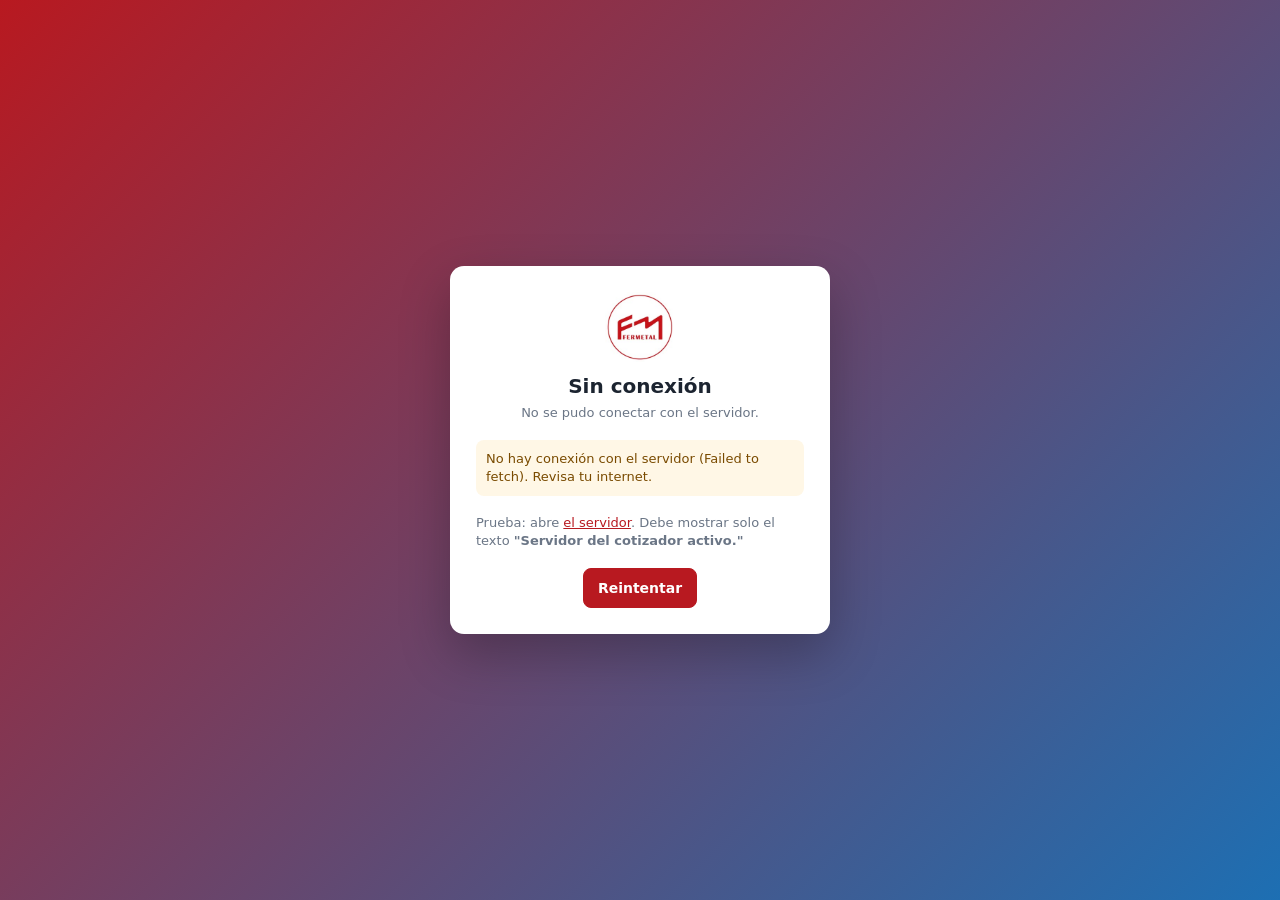
<file: cotizador/index.html>
<!doctype html>
<html lang="es">
<head>
<meta charset="utf-8">
<meta name="viewport" content="width=device-width, initial-scale=1, viewport-fit=cover">
<meta name="theme-color" content="#b81920">
<title>Cotizador Fermetal</title>
<style>
:root{
  --pri:#b81920; --pri-2:#8f1218; --bg:#f3f5f8; --card:#fff; --tx:#1c2430; --mut:#6b7686;
  --bd:#dfe4ea; --ok:#1f8a4c; --warn:#b7791f; --err:#c53030; --rad:10px;
  --sh:0 1px 2px rgba(16,24,40,.06),0 1px 3px rgba(16,24,40,.08);
}
*{box-sizing:border-box}
html,body{margin:0;height:100%}
body{font-family:system-ui,-apple-system,"Segoe UI",Roboto,Arial,sans-serif;background:var(--bg);color:var(--tx);font-size:15px;line-height:1.4}
button,input,select,textarea{font:inherit;color:inherit}
a{color:var(--pri)}
.hidden{display:none!important}

/* ---------- Layout ---------- */
#app{display:flex;min-height:100vh}
#side{width:220px;background:var(--pri);color:#fff;display:flex;flex-direction:column;position:sticky;top:0;height:100vh;flex-shrink:0}
#side .brand{padding:18px 16px;display:flex;gap:10px;align-items:center;border-bottom:1px solid rgba(255,255,255,.15)}
#side .brand img{width:38px;height:38px;object-fit:contain;background:#fff;border-radius:8px;padding:3px}
#side .brand b{font-size:15px;line-height:1.2;word-break:break-word}
#side nav{flex:1;padding:10px 8px}
.nav-btn{display:flex;align-items:center;gap:10px;width:100%;background:none;border:0;color:#e8eef5;padding:11px 12px;border-radius:8px;cursor:pointer;text-align:left;font-size:15px}
.nav-btn:hover{background:rgba(255,255,255,.1)}
.nav-btn.on{background:#fff;color:var(--pri);font-weight:600}
.nav-btn svg{width:20px;height:20px;flex-shrink:0}
#side .foot{padding:12px 16px;font-size:13px;border-top:1px solid rgba(255,255,255,.15)}
#side .foot button{background:none;border:0;color:#fff;text-decoration:underline;cursor:pointer;padding:0;font-size:13px}
#wrap{flex:1;min-width:0;display:flex;flex-direction:column}
#top{background:var(--card);border-bottom:1px solid var(--bd);padding:10px 20px;display:flex;align-items:center;gap:12px;position:sticky;top:0;z-index:20}
#top h1{font-size:18px;margin:0;flex:1;white-space:nowrap;overflow:hidden;text-overflow:ellipsis}
.chip{display:inline-flex;align-items:center;gap:6px;background:#eef4fa;color:var(--pri);border:1px solid #cfe0f0;border-radius:999px;padding:5px 11px;font-size:13px;font-weight:600;cursor:pointer;white-space:nowrap}
.chip.old{background:#fff7e6;color:var(--warn);border-color:#f3dcae}
#main{padding:20px;max-width:1200px;width:100%;margin:0 auto;flex:1}
#bnav{display:none}

@media (max-width:820px){
  #side{display:none}
  #top{padding:10px 14px}
  #main{padding:14px 12px 90px}
  #bnav{display:flex;position:fixed;bottom:0;left:0;right:0;background:var(--card);border-top:1px solid var(--bd);z-index:30;padding-bottom:env(safe-area-inset-bottom)}
  #bnav .nav-btn{flex-direction:column;gap:2px;color:var(--mut);font-size:11px;padding:8px 2px;border-radius:0;align-items:center;text-align:center}
  #bnav .nav-btn.on{background:none;color:var(--pri)}
}

/* ---------- Components ---------- */
.card{background:var(--card);border:1px solid var(--bd);border-radius:var(--rad);box-shadow:var(--sh);padding:16px;margin-bottom:16px}
.card h2{font-size:16px;margin:0 0 12px}
.card h3{font-size:14px;margin:16px 0 8px;color:var(--mut);text-transform:uppercase;letter-spacing:.04em}
.row{display:flex;gap:12px;flex-wrap:wrap;align-items:flex-end}
.row>*{flex:1 1 180px}
.grid2{display:grid;grid-template-columns:repeat(auto-fit,minmax(220px,1fr));gap:12px}
label.f{display:flex;flex-direction:column;gap:4px;font-size:13px;color:var(--mut);font-weight:500}
input[type=text],input[type=number],input[type=email],input[type=tel],input[type=date],input[type=password],input[type=search],select,textarea{
  width:100%;padding:9px 11px;border:1px solid var(--bd);border-radius:8px;background:#fff;color:var(--tx);font-size:15px;min-height:40px}
input:focus,select:focus,textarea:focus{outline:2px solid #9cc3e6;border-color:var(--pri)}
textarea{min-height:70px;resize:vertical}
.btn{display:inline-flex;align-items:center;justify-content:center;gap:6px;border:1px solid var(--bd);background:#fff;padding:9px 14px;border-radius:8px;cursor:pointer;font-weight:600;font-size:14px;min-height:40px;white-space:nowrap;text-decoration:none;color:var(--tx)}
.btn:hover{background:#f6f8fa}
.btn.pri{background:var(--pri);border-color:var(--pri);color:#fff}
.btn.pri:hover{background:var(--pri-2)}
.btn.ok{background:#25d366;border-color:#20bd5a;color:#fff}
.btn.danger{color:var(--err);border-color:#f0c4c4}
.btn.sm{padding:5px 9px;min-height:32px;font-size:13px}
.btn svg{width:17px;height:17px}
.btns{display:flex;gap:8px;flex-wrap:wrap}
.muted{color:var(--mut)}
.small{font-size:13px}
.right{text-align:right}
.tbl-wrap{overflow-x:auto;-webkit-overflow-scrolling:touch}
table.t{width:100%;border-collapse:collapse;font-size:14px}
table.t th{text-align:left;font-size:12px;text-transform:uppercase;letter-spacing:.03em;color:var(--mut);border-bottom:1px solid var(--bd);padding:8px;white-space:nowrap}
table.t td{border-bottom:1px solid #eef1f4;padding:8px;vertical-align:middle}
table.t tr:hover td{background:#fafbfc}
table.t td.num,table.t th.num{text-align:right;white-space:nowrap}
.badge{display:inline-block;padding:2px 9px;border-radius:999px;font-size:12px;font-weight:600;background:#eef1f4;color:#4a5565}
.badge.Pendiente{background:#fff4e0;color:#9a6200}
.badge.Aprobada{background:#e3f6ea;color:#1a7340}
.badge.Rechazada{background:#fde8e8;color:#a32020}
.badge.Vencida{background:#eceef1;color:#69707c}
.stats{display:grid;grid-template-columns:repeat(auto-fit,minmax(160px,1fr));gap:12px;margin-bottom:16px}
.stat{background:var(--card);border:1px solid var(--bd);border-radius:var(--rad);padding:14px}
.stat .k{font-size:12px;color:var(--mut);text-transform:uppercase;letter-spacing:.04em}
.stat .v{font-size:22px;font-weight:700;margin-top:4px}
.empty{text-align:center;padding:36px 16px;color:var(--mut)}
.toolbar{display:flex;gap:8px;flex-wrap:wrap;margin-bottom:12px;align-items:center}
.toolbar input[type=search]{flex:1 1 220px;width:auto}
.toolbar select{width:auto;flex:0 0 auto}

/* Editor */
.ed-grid{display:grid;grid-template-columns:1fr 320px;gap:16px;align-items:start}
.ed-side{position:sticky;top:76px}
@media (max-width:1000px){.ed-grid{grid-template-columns:1fr}.ed-side{position:static}}
.lines td input{min-height:34px;padding:5px 7px;font-size:14px}
.lines .q{width:80px}.lines .p{width:105px}.lines .pfix{display:inline-block;padding:7px 2px;font-weight:600;white-space:nowrap}.lines .d{width:70px}
img[data-foto]:not([src]){visibility:hidden}.desc-w{display:flex;gap:8px;align-items:center}.pf-line{width:44px;height:44px;object-fit:contain;background:#fff;border:1px solid var(--bd);border-radius:6px;flex:0 0 auto}.pf-list{width:40px;height:40px;object-fit:contain;background:#fff;border-radius:4px;display:block}.pf-prev{width:110px;height:110px;object-fit:contain;border:1px solid var(--bd);border-radius:8px;background:#fff}.addbar #e-pimg{width:40px;height:40px}
.doc table.d-it td.ft{width:54px;padding:3px;text-align:center;vertical-align:middle}.doc table.d-it td.ft img{width:48px;height:48px;object-fit:contain;display:block;margin:auto}
.addbar{display:grid;grid-template-columns:1fr 100px auto;gap:8px;margin-bottom:12px}
@media (max-width:600px){
  .addbar{grid-template-columns:1fr 80px}
  .addbar .btn{grid-column:1/-1}
  table.lines thead{display:none}
  table.lines tr{display:grid;grid-template-columns:1fr 1fr 1fr;gap:6px 8px;padding:10px 0;border-bottom:1px solid var(--bd)}
  table.lines td{border:0;padding:0}
  table.lines td.desc{grid-column:1/-1;font-weight:600}
  table.lines td[data-l]{text-align:left}
  table.lines td[data-l]::before{content:attr(data-l);display:block;font-size:11px;color:var(--mut)}
  table.lines td.tot{grid-column:1/3;align-self:center;text-align:left!important;font-weight:700}
  table.lines td.del{text-align:right}
  .lines .q,.lines .p,.lines .d{width:100%}
}
.tot-row{display:flex;justify-content:space-between;padding:5px 0;font-size:14px}
.tot-row.big{font-size:18px;font-weight:700;border-top:1px solid var(--bd);margin-top:6px;padding-top:10px}
.tot-row.bs{font-size:16px;font-weight:700;color:var(--pri)}

/* Buscador de clientes */
.cli-search{position:relative}
.cli-res{position:absolute;left:0;right:0;top:calc(100% + 4px);z-index:40;background:#fff;border:1px solid var(--bd);border-radius:10px;box-shadow:0 10px 30px rgba(15,23,42,.15);max-height:min(340px,55vh);overflow:auto;-webkit-overflow-scrolling:touch}
.cli-opt{padding:10px 12px;cursor:pointer;border-bottom:1px solid #eef1f4;color:var(--tx)}
.cli-opt:last-child{border-bottom:0}
.cli-opt.on,.cli-opt:hover{background:#fbeeee}
.cli-opt b{font-weight:600}
.cli-opt .small{display:block;margin-top:2px}
.cli-opt mark{background:#ffe9a8;color:inherit;padding:0}
.cli-foot{padding:8px 12px;font-size:12px;color:var(--mut);background:#fafbfc;position:sticky;bottom:0;border-top:1px solid var(--bd)}
.cli-sel{display:flex;gap:8px;align-items:center}
.cli-sel input{flex:1}

/* Modal & toast */
#modal{position:fixed;inset:0;background:rgba(15,23,42,.45);display:flex;align-items:flex-start;justify-content:center;z-index:100;padding:5vh 12px;overflow:auto}
#modal .box{background:#fff;border-radius:12px;width:100%;max-width:560px;padding:18px;box-shadow:0 20px 50px rgba(0,0,0,.25)}
#modal .box h2{margin:0 0 14px;font-size:18px}
#modal .acts{display:flex;justify-content:flex-end;gap:8px;margin-top:16px;flex-wrap:wrap}
#toast{position:fixed;left:50%;bottom:90px;transform:translateX(-50%);background:#1c2430;color:#fff;padding:10px 16px;border-radius:8px;z-index:200;font-size:14px;max-width:90vw;box-shadow:0 6px 20px rgba(0,0,0,.2)}
#toast.err{background:var(--err)}

/* Login */
#login{min-height:100vh;display:flex;align-items:center;justify-content:center;padding:20px;background:linear-gradient(135deg,var(--pri),#1d6fb3)}
#login .box{background:#fff;border-radius:14px;padding:26px;width:100%;max-width:380px;box-shadow:0 20px 50px rgba(0,0,0,.25)}
#login img{max-width:120px;max-height:70px;display:block;margin:0 auto 10px}
#login h1{text-align:center;font-size:20px;margin:0 0 4px}
#login p{text-align:center;margin:0 0 18px}
#login form{display:flex;flex-direction:column;gap:12px}

/* ---------- Documento de cotización ---------- */
.doc-wrap{overflow-x:auto;background:#e9edf2;border-radius:var(--rad);padding:16px}
.doc{background:#fff;width:800px;max-width:none;margin:0 auto;padding:34px 38px;color:#1a1a1a;font-size:12.5px;line-height:1.35;font-family:"Segoe UI",Roboto,Arial,sans-serif;--dc:#0f4c81}
.doc .d-head{display:flex;justify-content:space-between;gap:20px;border-bottom:3px solid var(--dc);padding-bottom:14px}
.doc .d-emp{display:flex;gap:14px;align-items:center}
.doc .d-emp img{max-width:120px;max-height:80px;object-fit:contain}
.doc .d-emp .n{font-size:18px;font-weight:700;color:var(--dc)}
.doc .d-emp div div{color:#444}
.doc .d-tit{text-align:right}
.doc .d-tit .t{font-size:24px;font-weight:800;color:var(--dc);letter-spacing:.06em}
.doc .d-tit .no{font-size:15px;font-weight:700;margin-top:2px}
.doc .d-tit table{margin-left:auto;margin-top:6px;border-collapse:collapse}
.doc .d-tit td{padding:1px 0 1px 10px;text-align:right}
.doc .d-tit td:first-child{color:#666}
.doc .d-cli{margin:16px 0;display:grid;grid-template-columns:1fr 1fr;gap:4px 24px;background:#f5f7fa;border-left:4px solid var(--dc);padding:10px 14px}
.doc .d-cli .lb{color:#666;font-size:11px;text-transform:uppercase}
.doc table.d-it{width:100%;border-collapse:collapse;margin-top:6px}
.doc table.d-it th{background:var(--dc);color:#fff;font-size:11px;text-transform:uppercase;padding:7px 6px;text-align:left}
.doc table.d-it td{padding:6px;border-bottom:1px solid #e3e6ea;vertical-align:top}
.doc table.d-it tr:nth-child(even) td{background:#fafbfc}
.doc .n{text-align:right;white-space:nowrap}
.doc table.d-it th.n{text-align:right}
.doc .d-foot{display:flex;justify-content:space-between;gap:24px;margin-top:14px}
.doc .d-notes{flex:1;font-size:11.5px;color:#333}
.doc .d-notes b{color:var(--dc)}
.doc table.d-tot{border-collapse:collapse;min-width:280px}
.doc table.d-tot td{padding:4px 8px}
.doc table.d-tot td:last-child{text-align:right;white-space:nowrap}
.doc table.d-tot tr.g td{font-size:15px;font-weight:800;background:var(--dc);color:#fff}
.doc table.d-tot tr.bs td{font-size:14px;font-weight:700;color:var(--dc);border-top:1px solid #ccd}
.doc .d-sign{margin-top:44px;display:flex;justify-content:space-between;gap:30px;font-size:11.5px}
.doc .d-sign div{flex:1;border-top:1px solid #888;text-align:center;padding-top:4px;color:#555}
.doc .d-bottom{margin-top:22px;text-align:center;font-size:10.5px;color:#777;border-top:1px solid #e3e6ea;padding-top:8px}

#print-area{display:none}
@media print{
  @page{size:letter;margin:10mm}
  body{background:#fff}
  body>*:not(#print-area){display:none!important}
  #print-area{display:block!important}
  #print-area .doc{width:auto;padding:0;box-shadow:none}
  .doc *{-webkit-print-color-adjust:exact;print-color-adjust:exact}
}
</style>
</head>
<body>

<div id="login" class="hidden"></div>

<div id="app" class="hidden">
  <aside id="side">
    <div class="brand"><img id="side-logo" alt="" class="hidden"><b id="side-name">Cotizador</b></div>
    <nav id="side-nav"></nav>
    <div class="foot"><div id="side-user"></div><button data-act="logout">Cambiar nombre</button></div>
  </aside>
  <div id="wrap">
    <header id="top">
      <h1 id="title">Cotizador</h1>
      <span id="tasa-chip" class="chip" data-act="tasa" title="Tasa BCV del día">Bs/USD …</span>
      <button class="btn sm" data-act="menu" aria-label="Mi nombre" id="user-btn">👤</button>
    </header>
    <main id="main"></main>
  </div>
  <nav id="bnav"></nav>
</div>

<div id="modal" class="hidden"><div class="box" id="modal-box"></div></div>
<div id="toast" class="hidden"></div>
<div id="print-area"></div>

<script>
'use strict';
/* =========================================================
   COTIZADOR — datos compartidos en Google Sheets (Apps Script)
   ========================================================= */
// Dirección del servidor (URL de la aplicación web de Apps Script que termina en /exec)
const API_URL = 'https://script.google.com/macros/s/AKfycbzBztfVcAT_othSTnsW8V9v3pyCbGyOTuZvtn-R2-Cdu9Pllxodzt3qC0sN7raIpttI/exec';

const LS = {
  get(k){ try{ return localStorage.getItem(k); }catch(e){ return null; } },
  set(k,v){ try{ localStorage.setItem(k,v); return true; }catch(e){ return false; } },
  del(k){ try{ localStorage.removeItem(k); }catch(e){} }
};
(function captureApi(){
  try{
    const u = new URL(location.href), a = u.searchParams.get('api');
    if(a && /^https:\/\/script\.google(usercontent)?\.com\//.test(a)){ LS.set('cotizador_api', a); u.searchParams.delete('api'); history.replaceState(null, '', u.pathname + u.search + u.hash); }
  }catch(e){}
})();
let API = API_URL || LS.get('cotizador_api') || '';
// Identificación del teléfono (sin usuario ni contraseña)
let DEVICE = LS.get('cotizador_device'); if(!DEVICE){ DEVICE = Date.now().toString(36) + Math.random().toString(36).slice(2,8); LS.set('cotizador_device', DEVICE); }
let VENDEDOR = LS.get('cotizador_vendedor') || '';
const CACHE_KEY = () => 'cotizador_cache_' + (API.split('/s/')[1] || '').slice(0, 20);

const LOGO_FERMETAL = '[data-uri]';
function defaultConfig(){
  return {
    empresa:{ nombre:'Fermetal', rif:'', telefono:'', email:'', direccion:'', web:'', logo:LOGO_FERMETAL, color:'#b81920' },
    ivaGeneral:16, ivaReducido:8, vigenciaDias:5, prefijo:'COT-', siguiente:1, digitos:5,
    notas:'Precios expresados en dólares (USD). El monto en bolívares se calcula a la tasa oficial del BCV vigente a la fecha de la cotización. Precios sujetos a cambio sin previo aviso y a disponibilidad de inventario.',
    tasa:{ valor:0, fecha:'', fuente:'' },
    fotosDoc:true
  };
}
function mergeConfig(d){
  d = d || {}; const def = defaultConfig();
  const c = Object.assign(def, d);
  c.empresa = Object.assign(defaultConfig().empresa, d.empresa || {});
  c.tasa = Object.assign(defaultConfig().tasa, d.tasa || {});
  return c;
}
function emptyDB(){ return { config:defaultConfig(), usuarios:[], clientes:[], productos:[], cotizaciones:[] }; }
let DB = emptyDB();
let USER = { id:DEVICE, nombre:VENDEDOR || 'Vendedor', rol:'admin' };
let LAST_SYNC = 0, ONLINE = true, REV = '', LAST_ERR = '';

/* ---------- Utilidades ---------- */
const $ = s => document.querySelector(s);
const uid = () => Date.now().toString(36) + Math.random().toString(36).slice(2,7);
const esc = s => String(s ?? '').replace(/[&<>"']/g, c => ({'&':'&amp;','<':'&lt;','>':'&gt;','"':'&quot;',"'":'&#39;'}[c]));
const nf2 = new Intl.NumberFormat('es-VE',{minimumFractionDigits:2,maximumFractionDigits:2});
const nf4 = new Intl.NumberFormat('es-VE',{minimumFractionDigits:2,maximumFractionDigits:4});
const usd = n => '$ ' + nf2.format(+n||0);
const bs  = n => 'Bs. ' + nf2.format(+n||0);
const r2  = n => Math.round((+n + Number.EPSILON) * 100) / 100;
const num = v => { if(typeof v === 'number') return isFinite(v) ? v : 0; let t = String(v ?? '').replace(/[^\d.,-]/g,''); if(t.includes(',') && t.includes('.')) t = t.lastIndexOf(',') > t.lastIndexOf('.') ? t.replace(/\./g,'').replace(',', '.') : t.replace(/,/g,''); else t = t.replace(',', '.'); const n = parseFloat(t); return isFinite(n) ? n : 0; };
const plain = o => JSON.parse(JSON.stringify(o));
function hoy(){ const d=new Date(); return d.getFullYear()+'-'+String(d.getMonth()+1).padStart(2,'0')+'-'+String(d.getDate()).padStart(2,'0'); }
function addDays(iso, n){ const d=new Date(iso+'T12:00:00'); d.setDate(d.getDate()+(+n||0)); return d.getFullYear()+'-'+String(d.getMonth()+1).padStart(2,'0')+'-'+String(d.getDate()).padStart(2,'0'); }
function fdate(iso){ if(!iso) return ''; const [y,m,d]=String(iso).slice(0,10).split('-'); return d ? `${d}/${m}/${y}` : String(iso); }
const C = () => DB.config;
const isAdmin = () => true;
let toastT;
function toast(msg, err){ const t=$('#toast'); t.textContent=msg; t.className=err?'err':''; clearTimeout(toastT); toastT=setTimeout(()=>t.className='hidden', err?5500:2600); }

const ICON = {
  nueva:'<svg viewBox="0 0 24 24" fill="none" stroke="currentColor" stroke-width="2"><path d="M12 5v14M5 12h14"/></svg>',
  hist:'<svg viewBox="0 0 24 24" fill="none" stroke="currentColor" stroke-width="2"><path d="M14 3H6a2 2 0 0 0-2 2v14a2 2 0 0 0 2 2h12a2 2 0 0 0 2-2V9z"/><path d="M14 3v6h6M8 13h8M8 17h5"/></svg>',
  cli:'<svg viewBox="0 0 24 24" fill="none" stroke="currentColor" stroke-width="2"><circle cx="9" cy="8" r="4"/><path d="M2 21c0-4 3-7 7-7s7 3 7 7M17 4a4 4 0 0 1 0 8M22 21c0-3-2-5.5-4.5-6.5"/></svg>',
  prod:'<svg viewBox="0 0 24 24" fill="none" stroke="currentColor" stroke-width="2"><path d="M21 8 12 3 3 8v8l9 5 9-5z"/><path d="m3 8 9 5 9-5M12 13v8"/></svg>',
  conf:'<svg viewBox="0 0 24 24" fill="none" stroke="currentColor" stroke-width="2"><circle cx="12" cy="12" r="3"/><path d="M12 2v3M12 19v3M4.2 4.2l2.1 2.1M17.7 17.7l2.1 2.1M2 12h3M19 12h3M4.2 19.8l2.1-2.1M17.7 6.3l2.1-2.1"/></svg>',
  print:'<svg viewBox="0 0 24 24" fill="none" stroke="currentColor" stroke-width="2"><path d="M6 9V2h12v7M6 18H4a2 2 0 0 1-2-2v-5a2 2 0 0 1 2-2h16a2 2 0 0 1 2 2v5a2 2 0 0 1-2 2h-2"/><path d="M6 14h12v8H6z"/></svg>',
  pdf:'<svg viewBox="0 0 24 24" fill="none" stroke="currentColor" stroke-width="2"><path d="M21 15v4a2 2 0 0 1-2 2H5a2 2 0 0 1-2-2v-4M7 10l5 5 5-5M12 15V3"/></svg>',
  wa:'<svg viewBox="0 0 24 24" fill="currentColor"><path d="M12 2a10 10 0 0 0-8.6 15.1L2 22l5-1.3A10 10 0 1 0 12 2zm0 18.2c-1.5 0-3-.4-4.3-1.2l-.3-.2-3 .8.8-2.9-.2-.3A8.2 8.2 0 1 1 12 20.2zm4.5-6.1c-.2-.1-1.5-.7-1.7-.8-.2-.1-.4-.1-.6.1l-.8 1c-.1.2-.3.2-.5.1a6.7 6.7 0 0 1-3.3-2.9c-.3-.4.3-.4.7-1.3.1-.2 0-.3 0-.4l-.8-1.8c-.2-.5-.4-.4-.6-.4h-.5a1 1 0 0 0-.7.3 3 3 0 0 0-.9 2.2 5.1 5.1 0 0 0 1.1 2.7 11.7 11.7 0 0 0 4.5 4c1.7.7 2.3.8 3.2.6.5-.1 1.5-.6 1.7-1.2.2-.6.2-1.1.1-1.2l-.5-.3z"/></svg>'
};

/* ---------- Servidor ---------- */
async function api(action, payload, opts){
  opts = opts || {};
  if(!API) throw new Error('Falta la dirección del servidor');
  const body = JSON.stringify(Object.assign({ action, device:DEVICE, vendedor:USER.nombre }, payload || {}));
  let r, txt = '';
  try{ r = await fetch(API, { method:'POST', body, redirect:'follow' }); }
  catch(e){
    // Respaldo: las lecturas también funcionan por GET
    if(action === 'all' || action === 'ping'){
      try{ r = await fetch(API + '?action=' + action + (payload && payload.rev ? '&rev=' + encodeURIComponent(payload.rev) : '') + '&t=' + Date.now(), { redirect:'follow' }); }
      catch(e2){ setOnline(false); throw new Error('No hay conexión con el servidor (' + (e2.message || 'error de red') + '). Revisa tu internet.'); }
    } else { setOnline(false); throw new Error('No hay conexión con el servidor (' + (e.message || 'error de red') + '). Revisa tu internet.'); }
  }
  let j;
  try{ txt = await r.text(); j = JSON.parse(txt); }
  catch(e){
    setOnline(false);
    const t = String(txt).replace(/<[^>]+>/g,' ').replace(/\s+/g,' ').trim().slice(0,160);
    let pista = 'El servidor respondió algo que no es la app (código ' + r.status + ').';
    if(/doGet|doPost/.test(t)) pista = 'El servidor no tiene el código del cotizador bien pegado (no encuentra doGet/doPost).';
    else if(/accounts\.google|Iniciar sesi|Sign in|inicia sesi/i.test(t + r.url)) pista = 'Google pide iniciar sesión: el acceso de la implementación no está en "Cualquier persona".';
    else if(r.status === 404) pista = 'La dirección del servidor no existe (404). Revisa que la implementación esté activa y la dirección completa.';
    throw new Error(pista + (t ? ' Respuesta: «' + t + '»' : ''));
  }
  setOnline(true);
  if(!j.ok) throw new Error(j.error || 'Error del servidor');
  return j;
}
function setOnline(v){ ONLINE = v; const s = $('#sync'); if(s){ s.textContent = v ? '' : 'Sin conexión'; s.classList.toggle('hidden', v); } }
function applyData(d){
  DB = { config:mergeConfig(d.config), usuarios:[], clientes:d.clientes||[], productos:d.productos||[], cotizaciones:d.cotizaciones||[] };
  LAST_SYNC = Date.now();
  saveCache();
}
function saveCache(){ try{ localStorage.setItem(CACHE_KEY(), JSON.stringify(Object.assign({ _rev:REV }, DB))); }catch(e){ /* sin espacio: la app sigue funcionando en línea */ } }
function loadCache(){ try{ const d = JSON.parse(LS.get(CACHE_KEY()) || 'null'); if(d){ REV = d._rev || ''; DB = { config:mergeConfig(d.config), usuarios:d.usuarios||[], clientes:d.clientes||[], productos:d.productos||[], cotizaciones:d.cotizaciones||[] }; return true; } }catch(e){} return false; }
async function refresh(silent){
  try{
    const j = await api('all', { rev:REV });
    if(j.same){ LAST_SYNC = Date.now(); return true; }
    if(!(j.data.config && j.data.config.empresa && j.data.config.empresa.nombre)){
      // Primer uso: guarda en el servidor los datos de la empresa que trae la app
      const d = defaultConfig(), logo = d.empresa.logo; delete d.empresa.logo;
      try{ const k = await api('init', { config:d, logo }); j.data.config = k.config; }catch(e){ /* se reintenta en la próxima sincronización */ }
    }
    REV = j.rev || ''; applyData(j.data);
    return true;
  }catch(e){ LAST_ERR = e.message; if(!silent) toast(e.message, true); return false; }
}
function upsertLocal(col, rec){ const i = DB[col].findIndex(x => x.id === rec.id); if(i >= 0) DB[col][i] = rec; else DB[col].push(rec); saveCache(); }
function removeLocal(col, id){ DB[col] = DB[col].filter(x => x.id !== id); saveCache(); }
async function saveRec(col, rec, nuevo){
  const j = await api('put', { col, rec:plain(rec), nuevo:!!nuevo });
  upsertLocal(col, j.rec);
  if(col === 'cotizaciones' && nuevo) refresh(true);
  return j.rec;
}
async function delRec(col, id){ await api('del', { col, id }); removeLocal(col, id); }
async function busy(btn, fn){
  const txt = btn ? btn.innerHTML : '';
  if(btn){ btn.disabled = true; btn.textContent = 'Guardando…'; }
  try{ return await fn(); }
  catch(e){ toast(e.message, true); return undefined; }
  finally{ if(btn && document.body.contains(btn)){ btn.disabled = false; btn.innerHTML = txt; } }
}

/* ---------- Conexión y nombre del vendedor ---------- */
function renderApiSetup(){
  $('#app').classList.add('hidden');
  const L = $('#login'); L.classList.remove('hidden');
  L.innerHTML = `<div class="box"><img src="${LOGO_FERMETAL}" alt=""><h1>Conectar con el servidor</h1>
    <p class="muted small">Pega la dirección de la aplicación web de Apps Script (termina en <b>/exec</b>).</p>
    <form id="af"><label class="f">Dirección del servidor<input type="text" name="api" placeholder="https://script.google.com/macros/s/…/exec" required autocapitalize="none"></label>
    <button class="btn pri" type="submit">Conectar</button></form></div>`;
  $('#af').onsubmit = ev => { ev.preventDefault(); const v = new FormData(ev.target).get('api').trim();
    if(!/^https:\/\/script\.google(usercontent)?\.com\/.+/.test(v)) return toast('La dirección debe empezar por https://script.google.com/', true);
    API = v; LS.set('cotizador_api', v); boot(); };
}
function askName(first){
  modal(`<h2>${first?'¡Bienvenido!':'Tu nombre'}</h2>
    <p class="small muted">${first?'Escribe tu nombre una sola vez. Aparecerá como vendedor en las cotizaciones que hagas desde este teléfono.':'Este nombre aparece como vendedor en tus cotizaciones.'}</p>
    <form id="nf"><label class="f">Nombre y apellido<input type="text" name="n" value="${esc(VENDEDOR)}" required autocomplete="name"></label>
    <div class="acts">${first?'':'<button type="button" class="btn" data-act="close">Cancelar</button>'}<button class="btn pri" type="submit">Guardar</button></div></form>`, b => {
      b.querySelector('#nf').onsubmit = ev => { ev.preventDefault(); const n = String(new FormData(ev.target).get('n')).trim(); if(!n) return;
        VENDEDOR = n; LS.set('cotizador_vendedor', n); USER.nombre = n; closeModal(); renderShell(); toast('Hola, ' + n); };
    });
}
async function startApp(){
  $('#login').classList.add('hidden'); $('#login').innerHTML='';
  $('#app').classList.remove('hidden');
  renderShell(); route();
  if(!VENDEDOR) askName(true);
}

/* ---------- Shell / navegación ---------- */
const NAV = [
  {id:'nueva', t:'Nueva', full:'Nueva cotización', i:'nueva'},
  {id:'historial', t:'Historial', full:'Historial', i:'hist'},
  {id:'clientes', t:'Clientes', full:'Clientes', i:'cli'},
  {id:'productos', t:'Productos', full:'Productos', i:'prod'},
  {id:'ajustes', t:'Ajustes', full:'Configuración', i:'conf', admin:true}
];
function renderShell(){
  const e = C().empresa;
  document.documentElement.style.setProperty('--pri', e.color || '#0f4c81');
  document.querySelector('meta[name=theme-color]').content = e.color || '#0f4c81';
  document.title = (e.nombre ? e.nombre + ' · ' : '') + 'Cotizador';
  const img = $('#side-logo'); if(e.logo){ img.src=e.logo; img.classList.remove('hidden'); } else img.classList.add('hidden');
  $('#side-name').textContent = e.nombre || 'Cotizador';
  $('#side-user').textContent = USER.nombre;
  const items = NAV.filter(n => !n.admin || isAdmin());
  $('#side-nav').innerHTML = items.map(n => `<button class="nav-btn" data-nav="${n.id}">${ICON[n.i]}<span>${n.full}</span></button>`).join('');
  $('#bnav').innerHTML = items.map(n => `<button class="nav-btn" data-nav="${n.id}">${ICON[n.i]}<span>${n.t}</span></button>`).join('');
  setActive(currentView());
  renderTasaChip();
}
function currentView(){ const v = (location.hash.replace(/^#\/?/,'') || 'historial').split('/')[0]; return v==='editar'?'nueva': v==='ver'?'historial': v; }
function setActive(id){ document.querySelectorAll('[data-nav]').forEach(b => b.classList.toggle('on', b.dataset.nav === id)); }
function renderTasaChip(){
  const t = C().tasa, ch = $('#tasa-chip');
  ch.textContent = t.valor ? `BCV ${nf4.format(t.valor)}` : 'Tasa BCV: definir';
  ch.classList.toggle('old', !t.valor || t.fecha !== hoy());
  ch.title = t.valor ? `Tasa BCV ${nf4.format(t.valor)} Bs/USD — actualizada ${fdate(t.fecha)} (${t.fuente||'manual'})` : 'Toca para definir la tasa';
}
function go(h){ if(location.hash === h) route(); else location.hash = h; }
window.addEventListener('hashchange', () => route());
let editorDirty = false;
function route(soft){
  const [view, id] = (location.hash.replace(/^#\/?/,'') || 'historial').split('/');
  const titles = {nueva:'Nueva cotización', editar:'Editar cotización', ver:'Cotización', historial:'Historial de cotizaciones', clientes:'Clientes', productos:'Productos', ajustes:'Configuración'};
  if(view==='ajustes' && !isAdmin()) return go('#/historial');
  $('#title').textContent = titles[view] || 'Cotizador';
  setActive(view==='editar'?'nueva': view==='ver'?'historial': view);
  if(!soft){ editorDirty = false; window.scrollTo(0,0); }
  ({nueva:()=>viewEditor(), editar:()=>viewEditor(id), ver:()=>viewQuote(id), historial:viewHistorial, clientes:viewClientes, productos:viewProductos, ajustes:viewAjustes}[view] || viewHistorial)();
}
/* Sincronización con el equipo: refresca cada 45 s y al volver a la app */
function canAutoRefresh(){
  const v = currentView(); const a = document.activeElement;
  return !editorDirty && v !== 'nueva' && v !== 'ajustes' && $('#modal').classList.contains('hidden') && !(a && /INPUT|TEXTAREA|SELECT/.test(a.tagName));
}
async function backgroundSync(){
  if(document.hidden || !canAutoRefresh()) return;
  const before = JSON.stringify(DB);
  if(await refresh(true) && JSON.stringify(DB) !== before && canAutoRefresh()){ renderShell(); route(true); }
}
setInterval(backgroundSync, 45000);
document.addEventListener('visibilitychange', () => { if(!document.hidden && Date.now() - LAST_SYNC > 15000) backgroundSync(); });

/* ---------- Modal ---------- */
function modal(html, onMount){ $('#modal-box').innerHTML = html; $('#modal').classList.remove('hidden'); if(typeof pintarFotos==='function') pintarFotos($('#modal-box')); if(onMount) onMount($('#modal-box')); const f=$('#modal-box').querySelector('input,select,textarea'); if(f && window.innerWidth>820) f.focus(); }
function closeModal(){ $('#modal').classList.add('hidden'); $('#modal-box').innerHTML=''; }
$('#modal').addEventListener('mousedown', e => { if(e.target.id==='modal') closeModal(); });
function confirmBox(msg, ok){ modal(`<h2>Confirmar</h2><p>${msg}</p><div class="acts"><button class="btn" data-act="close">Cancelar</button><button class="btn pri" id="cf-ok">Aceptar</button></div>`, b => b.querySelector('#cf-ok').onclick = () => { closeModal(); ok(); }); }

/* ---------- Tasa BCV ---------- */
const TASA_SOURCES = [
  { url:'https://ve.dolarapi.com/v1/dolares/oficial', parse:j => ({ valor:+j.promedio, fuente:'BCV · dolarapi.com' }) },
  { url:'https://pydolarve.org/api/v2/dollar?page=bcv', parse:j => ({ valor:+(j.monitors?.usd?.price), fuente:'BCV · pydolarve.org' }) }
];
async function fetchTasa(){
  for(const s of TASA_SOURCES){
    try{
      const ctl = new AbortController(); const tm = setTimeout(()=>ctl.abort(), 8000);
      const r = await fetch(s.url, {cache:'no-store', signal:ctl.signal}); clearTimeout(tm);
      if(!r.ok) continue;
      const d = s.parse(await r.json());
      if(d.valor > 0){ return await saveTasa({ valor:Math.round(d.valor*10000)/10000, fecha:hoy(), fuente:d.fuente }); }
    }catch(e){ console.warn('Tasa', s.url, e); }
  }
  throw new Error('No se pudo obtener la tasa');
}
async function saveTasa(t){ const j = await api('tasa', { tasa:t }); C().tasa = j.tasa; saveCache(); renderTasaChip(); return j.tasa; }
async function autoTasa(){
  // El servidor la actualiza todos los días a las 5:00 a.m.; esto es solo un respaldo si a esa hora no lo hizo
  if(LS.get('cotizador_autotasa') !== '0' && C().tasa.fecha !== hoy() && new Date().getHours() >= 5){
    try{ await fetchTasa(); toast('Tasa BCV actualizada: ' + nf4.format(C().tasa.valor)); }
    catch(e){ toast('No se pudo obtener la tasa BCV automáticamente. Defínela tocando el indicador de arriba.', true); }
  }
}
function tasaModal(){
  const t = C().tasa;
  modal(`<h2>Tasa oficial BCV (Bs por USD)</h2>
    <p class="small muted">Actual: <b>${t.valor?nf4.format(t.valor):'—'}</b> ${t.fecha?`· ${fdate(t.fecha)} · ${esc(t.fuente||'manual')}`:''}</p>
    <label class="f">Tasa manual<input type="number" step="0.0001" min="0" id="tm-v" value="${t.valor||''}" inputmode="decimal"></label>
    <p class="small muted">Se actualiza sola todos los días a las 5:00 a.m. y se comparte con todo el equipo.</p>
    <div class="acts">
      <button class="btn" id="tm-f">↻ Consultar BCV</button>
      <button class="btn" data-act="close">Cerrar</button>
      <button class="btn pri" id="tm-s">Guardar manual</button>
    </div>`, b => {
      b.querySelector('#tm-f').onclick = async ev => { const btn = ev.currentTarget; btn.disabled=true; btn.textContent='Consultando…';
        try{ const r = await fetchTasa(); toast('Tasa actualizada: ' + nf4.format(r.valor)); closeModal(); route(true); }
        catch(e){ toast('No se pudo consultar. Revisa tu conexión o escríbela manualmente.', true); btn.disabled=false; btn.textContent='↻ Consultar BCV'; } };
      b.querySelector('#tm-s').onclick = ev => { const v = num(b.querySelector('#tm-v').value); if(v<=0) return toast('Escribe una tasa mayor que cero', true);
        busy(ev.currentTarget, async () => { await saveTasa({ valor:v, fecha:hoy(), fuente:'Manual · '+USER.nombre }); closeModal(); toast('Tasa guardada'); route(true); }); };
    });
}

/* ---------- Cálculos ---------- */
function rateOf(tipo, q){ return tipo==='E' ? 0 : tipo==='R' ? (+q.ivaReducido||0) : (+q.ivaGeneral||0); }
function calc(q){
  let bruto=0, desc=0; const bases = {};
  for(const it of (q.items||[])){
    const b = r2(num(it.cantidad) * num(it.precio));
    const d = r2(b * num(it.descuento) / 100);
    bruto += b; desc += d;
    const r = rateOf(it.ivaTipo, q);
    bases[r] = (bases[r]||0) + (b - d);
  }
  let iva = 0; const ivas = {};
  Object.keys(bases).forEach(r => { ivas[r] = r2(bases[r] * r / 100); iva += ivas[r]; });
  const neto = r2(bruto - desc), total = r2(neto + iva);
  return { bruto:r2(bruto), desc:r2(desc), neto, bases, ivas, iva:r2(iva), total, totalBs: r2(total * (+q.tasa||0)) };
}
function lineTotal(it){ const b = r2(num(it.cantidad)*num(it.precio)); return r2(b - r2(b*num(it.descuento)/100)); }
function estadoDe(q){ if(q.estado==='Pendiente' && q.vence && q.vence < hoy()) return 'Vencida'; return q.estado || 'Pendiente'; }
function numero(n){ return (C().prefijo||'') + String(n).padStart(+C().digitos||1, '0'); }
const canTouch = q => true;

/* ---------- Editor de cotización ---------- */
let draft = null;
function newDraft(){
  const c = C(), f = hoy();
  return { id:null, numero:'', fecha:f, vigenciaDias:+c.vigenciaDias||0, vence:addDays(f, c.vigenciaDias), clienteId:'', cliente:null,
    items:[], tasa:+c.tasa.valor||0, ivaGeneral:+c.ivaGeneral, ivaReducido:+c.ivaReducido, notas:c.notas, estado:'Pendiente',
    usuario:USER.nombre, usuarioId:USER.id, _from:'nueva' };
}
function viewEditor(id){
  if(id){
    const q = DB.cotizaciones.find(x => x.id === id);
    if(!q){ toast('Cotización no encontrada', true); return go('#/historial'); }
    if(!canTouch(q)){ toast('Solo puedes editar tus propias cotizaciones', true); return go('#/ver/'+id); }
    if(!draft || draft.id !== id){ draft = plain(q); (draft.items||[]).forEach(it => it.descuento = 0); }
  } else if(!draft || draft.id || draft._from !== 'nueva'){ draft = newDraft(); }
  const prodOpts = DB.productos.map(p => `<option value="${esc(p.codigo)} · ${esc(p.descripcion)}">`).join('');
  const selCli = DB.clientes.find(x => x.id === draft.clienteId);
  $('#main').innerHTML = `
  <div class="ed-grid">
    <div style="min-width:0">
      <div class="card">
        <h2>Cliente</h2>
        <div class="row">
          <label class="f" style="flex:3 1 260px">Cliente (escribe nombre, RIF, contacto o teléfono)
            <div class="cli-search"><div class="cli-sel">
              <input type="search" id="e-cli-q" autocomplete="off" autocorrect="off" spellcheck="false" placeholder="Ej: constructora, J-123, 0414…" value="${selCli ? esc(selCli.nombre + ' — ' + selCli.rif) : ''}">
              <button type="button" class="btn sm${selCli?'':' hidden'}" id="e-cli-x" aria-label="Quitar cliente">✕</button>
            </div><div id="e-cli-res" class="cli-res hidden" role="listbox"></div></div></label>
          <div style="flex:0 0 auto"><button class="btn" id="e-newcli">+ Nuevo cliente</button></div>
        </div>
        <div id="e-cli-info" class="small muted" style="margin-top:8px"></div>
      </div>
      <div class="card">
        <h2>Productos</h2>
        ${DB.productos.length ? `
        <div class="addbar">
          <img id="e-pimg" class="pf-line hidden" alt="">
          <input type="search" id="e-ps" list="e-pl" placeholder="Buscar por código o descripción…" autocomplete="off">
          <datalist id="e-pl">${prodOpts}</datalist>
          <input type="number" id="e-pq" value="1" min="0" step="any" aria-label="Cantidad" inputmode="decimal">
          <button class="btn pri" id="e-padd">Agregar</button>
        </div>` : `<p class="muted">No hay productos registrados. ${isAdmin()?'<a href="#/productos">Crea tus productos</a> primero.':'Pide al administrador que cargue los productos.'}</p>`}
        <div class="tbl-wrap"><table class="t lines"><thead><tr>
          <th>Descripción</th><th class="num">Cant.</th><th class="num">Precio USD</th><th class="num">Total USD</th><th></th>
        </tr></thead><tbody id="e-lines"></tbody></table></div>
      </div>
      <div class="card">
        <h2>Notas y condiciones</h2>
        <textarea id="e-notas" rows="4">${esc(draft.notas)}</textarea>
      </div>
    </div>
    <div class="ed-side">
      <div class="card">
        <h2>${draft.numero ? esc(draft.numero) : 'N° ' + esc(numero(C().siguiente)) + ' <span class="small muted">(se confirma al guardar)</span>'}</h2>
        <div class="grid2" style="grid-template-columns:1fr 1fr">
          <label class="f">Fecha<input type="date" id="e-fecha" value="${draft.fecha}"></label>
          <label class="f">Vigencia (días)<input type="number" id="e-vig" min="0" value="${draft.vigenciaDias}"></label>
          <label class="f">Válida hasta<input type="date" id="e-vence" value="${draft.vence}"></label>
          <label class="f">Estado<select id="e-est">${['Pendiente','Aprobada','Rechazada'].map(s=>`<option ${draft.estado===s?'selected':''}>${s}</option>`).join('')}</select></label>
          <label class="f" style="grid-column:1/-1">Tasa BCV (Bs/USD)<input type="number" id="e-tasa" step="0.0001" min="0" value="${draft.tasa||''}" inputmode="decimal"></label>
        </div>
        <div id="e-tot" style="margin-top:12px"></div>
        <div class="btns" style="margin-top:14px">
          <button class="btn pri" id="e-save" style="flex:1">Guardar</button>
          <button class="btn" id="e-cancel">Cancelar</button>
        </div>
      </div>
    </div>
  </div>`;
  setupClienteSearch();
  $('#e-newcli').onclick = () => clienteForm(null, c => { draft.clienteId = c.id; viewEditor(draft.id); });
  const bind = (idSel, key, fn) => $(idSel).addEventListener('input', e => { draft[key] = fn ? fn(e.target.value) : e.target.value; editorDirty = true; if(key==='fecha'||key==='vigenciaDias'){ draft.vence = addDays(draft.fecha, draft.vigenciaDias); $('#e-vence').value = draft.vence; } renderTotals(); });
  bind('#e-fecha','fecha'); bind('#e-vig','vigenciaDias', v=>+v||0); bind('#e-vence','vence'); bind('#e-tasa','tasa', num); bind('#e-notas','notas');
  $('#e-est').onchange = e => { draft.estado = e.target.value; editorDirty = true; };
  if($('#e-padd')){
    const add = () => {
      const v = $('#e-ps').value.trim(); if(!v) return;
      const code = v.split(' · ')[0].trim().toLowerCase();
      let p = DB.productos.find(x => String(x.codigo).toLowerCase() === code);
      if(!p){ const m = DB.productos.filter(x => (x.codigo+' '+x.descripcion).toLowerCase().includes(v.toLowerCase())); if(m.length===1) p=m[0]; else return toast(m.length?'Varios productos coinciden; elige uno de la lista':'Producto no encontrado', true); }
      const q = num($('#e-pq').value) || 1;
      const ex = draft.items.find(i => i.productoId === p.id && !num(i.descuento));
      if(ex) ex.cantidad = num(ex.cantidad) + q;
      else draft.items.push({ productoId:p.id, codigo:p.codigo, descripcion:p.descripcion, unidad:p.unidad, cantidad:q, precio:num(p.precio), descuento:0, ivaTipo:p.ivaTipo||'G' });
      editorDirty = true; $('#e-ps').value=''; $('#e-pq').value=1; const pi = $('#e-pimg'); if(pi){ pi.classList.add('hidden'); pi.removeAttribute('src'); } renderLines(); $('#e-ps').focus();
    };
    $('#e-padd').onclick = add;
    const pim = $('#e-pimg');
    $('#e-ps').addEventListener('input', async () => {
      const code = $('#e-ps').value.split(' · ')[0].trim(); const v = code;
      const s = tieneFoto(code) ? await fotoDe(code) : '';
      if($('#e-ps').value.split(' · ')[0].trim() !== v) return;
      if(s){ pim.src = s; pim.classList.remove('hidden'); } else { pim.removeAttribute('src'); pim.classList.add('hidden'); }
    });
    $('#e-ps').addEventListener('keydown', e => { if(e.key==='Enter'){ e.preventDefault(); add(); } });
    $('#e-pq').addEventListener('keydown', e => { if(e.key==='Enter'){ e.preventDefault(); add(); } });
  }
  $('#e-save').onclick = saveDraft;
  $('#e-cancel').onclick = () => { const back = draft.id ? '#/ver/'+draft.id : '#/historial'; draft = null; editorDirty = false; go(back); };
  cliInfo(); renderLines();
}
/* ---------- Búsqueda de clientes al escribir ---------- */
const normTxt = s => String(s ?? '').toLowerCase().normalize('NFD').replace(/[\u0300-\u036f]/g,'');
let CLI_IDX = null, CLI_IDX_SRC = null;
function clientIndex(){
  if(CLI_IDX && CLI_IDX_SRC === DB.clientes) return CLI_IDX;
  CLI_IDX_SRC = DB.clientes;
  CLI_IDX = DB.clientes.map(c => ({ c, n:normTxt(c.nombre), k:normTxt([c.nombre, c.rif, String(c.rif||'').replace(/[^0-9a-z]/gi,''), c.contacto, c.telefono, String(c.telefono||'').replace(/\D/g,''), c.email].join(' ')) }));
  return CLI_IDX;
}
function buscarClientes(q, max){
  const words = normTxt(q).split(/\s+/).filter(Boolean);
  if(!words.length) return { list:[], total:0 };
  const res = [];
  for(const it of clientIndex()){
    if(words.every(w => it.k.includes(w))){
      const score = it.n.startsWith(words[0]) ? 0 : it.n.includes(' ' + words[0]) ? 1 : 2;
      res.push({ it, score });
    }
  }
  res.sort((a,b) => a.score - b.score || a.it.n.localeCompare(b.it.n));
  return { list:res.slice(0, max).map(r => r.it.c), total:res.length };
}
function marcar(text, q){
  let h = esc(text);
  normTxt(q).split(/\s+/).filter(w => w.length > 1).forEach(w => {
    const t = normTxt(text), i = t.indexOf(w);
    if(i >= 0 && t.length === String(text).length){ const raw = String(text); h = h.replace(esc(raw.slice(i, i + w.length)), m => '<mark>' + m + '</mark>'); }
  });
  return h;
}
function setupClienteSearch(){
  const inp = $('#e-cli-q'), box = $('#e-cli-res'), clr = $('#e-cli-x');
  let items = [], act = -1, timer;
  const close = () => { box.classList.add('hidden'); act = -1; };
  const elegir = c => {
    draft.clienteId = c.id; editorDirty = true;
    inp.value = c.nombre + ' — ' + c.rif; clr.classList.remove('hidden');
    close(); cliInfo(); inp.blur();
  };
  const pintar = () => {
    const q = inp.value.trim();
    if(q.length < 2){ box.innerHTML = q ? '<div class="cli-foot">Escribe al menos 2 letras o números…</div>' : ''; box.classList.toggle('hidden', !q); items = []; return; }
    const r = buscarClientes(q, 40); items = r.list; act = items.length ? 0 : -1;
    box.innerHTML = items.length
      ? items.map((c,i) => `<div class="cli-opt${i===act?' on':''}" data-i="${i}" role="option"><b>${marcar(c.nombre, q)}</b><span class="small muted">${esc(c.rif)}${c.telefono?' · '+esc(c.telefono):''}${c.contacto?' · '+esc(c.contacto):''}</span></div>`).join('')
        + `<div class="cli-foot">${r.total > items.length ? `Mostrando ${items.length} de ${r.total}. Escribe más para afinar.` : `${r.total} cliente(s)`}</div>`
      : `<div class="cli-opt" data-new="1"><b>No se encontró “${esc(q)}”</b><span class="small muted">Toca aquí para crear un cliente nuevo</span></div>`;
    box.classList.remove('hidden');
  };
  const mover = d => { if(!items.length) return; act = (act + d + items.length) % items.length; box.querySelectorAll('.cli-opt').forEach((el,i) => el.classList.toggle('on', i === act)); const el = box.querySelector('.cli-opt.on'); if(el) el.scrollIntoView({ block:'nearest' }); };
  inp.addEventListener('input', () => {
    if(draft.clienteId){ draft.clienteId = ''; clr.classList.add('hidden'); cliInfo(); }
    clearTimeout(timer); timer = setTimeout(pintar, 120);
  });
  inp.addEventListener('focus', () => { if(draft.clienteId) inp.select(); else if(inp.value.trim()) pintar(); });
  inp.addEventListener('keydown', e => {
    if(e.key === 'ArrowDown'){ e.preventDefault(); if(box.classList.contains('hidden')) pintar(); else mover(1); }
    else if(e.key === 'ArrowUp'){ e.preventDefault(); mover(-1); }
    else if(e.key === 'Enter'){ e.preventDefault(); if(act >= 0 && items[act]) elegir(items[act]); }
    else if(e.key === 'Escape'){ close(); }
  });
  box.addEventListener('mousedown', e => e.preventDefault());
  box.addEventListener('click', e => {
    const o = e.target.closest('.cli-opt'); if(!o) return;
    if(o.dataset.new){ close(); const q = inp.value.trim(); return clienteForm({ rif:/\d/.test(q) && !/\s/.test(q) ? q.toUpperCase() : '', nombre:/\d/.test(q) && !/\s/.test(q) ? '' : q, contacto:'', telefono:'', email:'', direccion:'', condicion:'Contado', _nuevo:true }, c => { draft.clienteId = c.id; viewEditor(draft.id); }); }
    const c = items[+o.dataset.i]; if(c) elegir(c);
  });
  inp.addEventListener('blur', () => setTimeout(() => {
    close();
    if(!draft || !document.body.contains(inp)) return;
    if(!draft.clienteId && inp.value.trim()){ const r = buscarClientes(inp.value, 2); if(r.total === 1) elegir(r.list[0]); }
  }, 150));
  clr.onclick = () => { draft.clienteId = ''; editorDirty = true; inp.value = ''; clr.classList.add('hidden'); cliInfo(); inp.focus(); };
}
function cliInfo(){
  const c = DB.clientes.find(x => x.id === draft.clienteId);
  $('#e-cli-info').innerHTML = c ? [c.contacto&&'Contacto: '+esc(c.contacto), c.telefono&&'Tel: '+esc(c.telefono), c.email&&esc(c.email), c.condicion&&'Pago: <b>'+esc(c.condicion)+'</b>'].filter(Boolean).join(' · ') : '';
}
function renderLines(){
  const tb = $('#e-lines');
  if(!draft.items.length){ tb.innerHTML = `<tr><td colspan="5" class="empty">Agrega productos a la cotización</td></tr>`; renderTotals(); return; }
  tb.innerHTML = draft.items.map((it,i) => `<tr>
    <td class="desc"><div class="desc-w">${fotoTag(it.codigo,'pf-line')}<div><div>${esc(it.descripcion)}</div><div class="small muted">${esc(it.codigo)} · ${esc(it.unidad||'')}${it.ivaTipo==='E'?' · Exento':it.ivaTipo==='R'?' · IVA reducido':''}</div></div></div></td>
    <td class="num" data-l="Cant."><input class="q" type="number" step="any" min="0" data-i="${i}" data-k="cantidad" value="${it.cantidad}" inputmode="decimal"></td>
    <td class="num" data-l="Precio USD"><span class="pfix">${usd(it.precio)}</span></td>
    <td class="num tot" id="lt-${i}">${usd(lineTotal(it))}</td>
    <td class="del"><button class="btn sm danger" data-del="${i}" aria-label="Quitar">✕</button></td></tr>`).join('');
  pintarFotos(tb);
  tb.querySelectorAll('input').forEach(inp => inp.addEventListener('input', e => {
    const i = +e.target.dataset.i; draft.items[i][e.target.dataset.k] = num(e.target.value); editorDirty = true;
    $('#lt-'+i).textContent = usd(lineTotal(draft.items[i])); renderTotals(); }));
  tb.querySelectorAll('[data-del]').forEach(b => b.onclick = () => { draft.items.splice(+b.dataset.del,1); editorDirty = true; renderLines(); });
  renderTotals();
}
function totalsHTML(q, t){
  let h = `<div class="tot-row"><span>Subtotal</span><span>${usd(t.bruto)}</span></div>`;
  if(t.desc) h += `<div class="tot-row"><span>Descuento</span><span>- ${usd(t.desc)}</span></div>`;
  Object.keys(t.bases).sort((a,b)=>b-a).forEach(r => {
    if(+r===0) h += `<div class="tot-row"><span>Exento</span><span>${usd(t.bases[r])}</span></div>`;
    else h += `<div class="tot-row"><span>IVA ${nf2.format(r)}% s/ ${usd(t.bases[r])}</span><span>${usd(t.ivas[r])}</span></div>`;
  });
  h += `<div class="tot-row big"><span>Total USD</span><span>${usd(t.total)}</span></div>`;
  h += q.tasa ? `<div class="tot-row bs"><span>Total Bs</span><span>${bs(t.totalBs)}</span></div><div class="small muted right">Tasa BCV ${nf4.format(q.tasa)}</div>`
              : `<div class="small" style="color:var(--warn)">Define la tasa BCV para calcular el monto en Bs.</div>`;
  return h;
}
function renderTotals(){ const el=$('#e-tot'); if(el) el.innerHTML = totalsHTML(draft, calc(draft)); }
function saveDraft(){
  const c = DB.clientes.find(x => x.id === draft.clienteId);
  if(!c) return toast('Selecciona un cliente', true);
  if(!draft.items.length) return toast('Agrega al menos un producto', true);
  if(!draft.fecha) return toast('Indica la fecha', true);
  busy($('#e-save'), async () => {
    const q = plain(draft); delete q._from;
    q.cliente = { id:c.id, rif:c.rif, nombre:c.nombre, contacto:c.contacto||'', telefono:c.telefono||'', email:c.email||'', direccion:c.direccion||'', condicion:c.condicion||'' };
    const t = calc(q); q.total = t.total; q.totalBs = t.totalBs;
    const saved = await saveRec('cotizaciones', q, !q.id);
    draft = null; editorDirty = false;
    toast('Cotización ' + saved.numero + ' guardada'); go('#/ver/'+saved.id);
  });
}

/* ---------- Documento (vista / impresión / PDF) ---------- */

/* ---------- Fotos de productos (base de imágenes: fotos-index.json + fotos-NN.json en GitHub) ---------- */
const FOTOS_BASE = '';
let FOTO_IDX = null; const FOTO_CHUNK = {}, FOTO_LOAD = {};
async function cargarIndiceFotos(){
  try{ const r = await fetch(FOTOS_BASE + 'fotos-index.json', { cache:'no-cache' }); if(r.ok){ const j = await r.json(); FOTO_IDX = j.codigos || {}; } }
  catch(e){ console.warn('Fotos no disponibles', e); }
  return FOTO_IDX;
}
const fotoKey = c => String(c || '').trim().toUpperCase();
const tieneFoto = c => !!fotoCod(c);
function cargarChunkFotos(n){
  if(FOTO_CHUNK[n]) return Promise.resolve(FOTO_CHUNK[n]);
  if(!FOTO_LOAD[n]) FOTO_LOAD[n] = fetch(FOTOS_BASE + 'fotos-' + String(n).padStart(2,'0') + '.json')
    .then(r => r.ok ? r.json() : {}).then(j => (FOTO_CHUNK[n] = j))
    .catch(() => { delete FOTO_LOAD[n]; return {}; });
  return FOTO_LOAD[n];
}
// Busca el código exacto; si no está, prueba sin espacios y quitando el último tramo (GRI-460-461 → GRI-460, LAV-14B → LAV-14)
function fotoCod(c){
  if(!FOTO_IDX) return '';
  let k = fotoKey(c); if(FOTO_IDX[k]) return k;
  k = k.replace(/\s+/g,''); if(FOTO_IDX[k]) return k;
  let t = k; while(t.includes('-')){ t = t.slice(0, t.lastIndexOf('-')); if(FOTO_IDX[t]) return t; }
  const m = k.match(/^([A-Z]+-\d+)[A-Z]+$/); if(m && FOTO_IDX[m[1]]) return m[1];
  return '';
}
async function fotoDe(c){ const k = fotoCod(c), n = k && FOTO_IDX[k]; if(!n) return ''; const ch = await cargarChunkFotos(n); return ch[k] || ''; }
function fotoTag(c, cls){ return tieneFoto(c) ? `<img class="${cls||''}" data-foto="${esc(fotoKey(c))}" alt="">` : ''; }
async function ponerFoto(im){ const s = await fotoDe(im.dataset.foto); if(s){ im.src = s; if(!im.complete) await new Promise(r => { im.onload = im.onerror = r; }); } else im.remove(); }
let fotoObs = null;
function pintarFotos(root, lazy){
  const ims = [...(root || document).querySelectorAll('img[data-foto]:not([src])')];
  if(lazy && 'IntersectionObserver' in window){
    if(!fotoObs) fotoObs = new IntersectionObserver(es => es.forEach(e => { if(e.isIntersecting){ fotoObs.unobserve(e.target); ponerFoto(e.target); } }), { rootMargin:'400px' });
    ims.forEach(i => fotoObs.observe(i)); return Promise.resolve();
  }
  return Promise.all(ims.map(ponerFoto));
}
const FOTOS_READY = cargarIndiceFotos().then(idx => {
  if(!idx) return;
  try{ if($('#e-lines') && draft) renderLines(); else if($('#p-list')) renderProd(); else if($('.doc-wrap')) route(true); }catch(e){}
});
function docHTML(q){
  const e = C().empresa, t = calc(q), cl = q.cliente || {};
  const ff = C().fotosDoc !== false && (q.items||[]).some(it => tieneFoto(it.codigo));
  const rows = (q.items||[]).map((it,i) => `<tr><td>${i+1}</td>${ff?`<td class="ft">${fotoTag(it.codigo,'')}</td>`:''}<td>${esc(it.codigo)}</td><td>${esc(it.descripcion)}${it.ivaTipo==='E'?' <i>(E)</i>':''}</td><td>${esc(it.unidad||'')}</td>
    <td class="n">${nf2.format(it.cantidad)}</td><td class="n">${nf2.format(it.precio)}</td>${t.desc?`<td class="n">${it.descuento?nf2.format(it.descuento)+'%':''}</td>`:''}<td class="n">${nf2.format(lineTotal(it))}</td></tr>`).join('');
  let tot = `<tr><td>Subtotal</td><td>${usd(t.bruto)}</td></tr>`;
  if(t.desc) tot += `<tr><td>Descuento</td><td>- ${usd(t.desc)}</td></tr>`;
  Object.keys(t.bases).sort((a,b)=>b-a).forEach(r => {
    if(+r===0) tot += `<tr><td>Exento (E)</td><td>${usd(t.bases[r])}</td></tr>`;
    else tot += `<tr><td>Base imponible ${nf2.format(r)}%</td><td>${usd(t.bases[r])}</td></tr><tr><td>IVA ${nf2.format(r)}%</td><td>${usd(t.ivas[r])}</td></tr>`;
  });
  tot += `<tr class="g"><td>TOTAL USD</td><td>${usd(t.total)}</td></tr>`;
  if(q.tasa) tot += `<tr class="bs"><td>TOTAL Bs<br><span style="font-weight:400;font-size:11px;color:#666">Tasa BCV ${nf4.format(q.tasa)}</span></td><td>${bs(t.totalBs)}</td></tr>`;
  return `<div class="doc" style="--dc:${esc(e.color||'#0f4c81')}">
    <div class="d-head">
      <div class="d-emp">${e.logo?`<img src="${e.logo}" alt="">`:''}<div>
        <div class="n">${esc(e.nombre)}</div><div><b>RIF:</b> ${esc(e.rif)}</div>
        ${e.direccion?`<div>${esc(e.direccion)}</div>`:''}
        <div>${[e.telefono&&'Tel: '+esc(e.telefono), e.email&&esc(e.email), e.web&&esc(e.web)].filter(Boolean).join(' · ')}</div></div></div>
      <div class="d-tit"><div class="t">COTIZACIÓN</div><div class="no">N° ${esc(q.numero||'(borrador)')}</div>
        <table><tr><td>Fecha:</td><td><b>${fdate(q.fecha)}</b></td></tr><tr><td>Válida hasta:</td><td><b>${fdate(q.vence)}</b></td></tr>${q.usuario?`<tr><td>Vendedor:</td><td>${esc(q.usuario)}</td></tr>`:''}</table></div>
    </div>
    <div class="d-cli">
      <div><div class="lb">Cliente</div><b>${esc(cl.nombre)}</b></div>
      <div><div class="lb">RIF / C.I.</div>${esc(cl.rif)}</div>
      ${cl.direccion?`<div style="grid-column:1/-1"><div class="lb">Dirección</div>${esc(cl.direccion)}</div>`:''}
      <div><div class="lb">Contacto</div>${esc([cl.contacto, cl.telefono].filter(Boolean).join(' · ')||'—')}</div>
      <div><div class="lb">Email</div>${esc(cl.email||'—')}</div>
      <div><div class="lb">Condiciones de pago</div>${esc(cl.condicion||'—')}</div>
    </div>
    <table class="d-it"><thead><tr><th>#</th>${ff?'<th>Foto</th>':''}<th>Código</th><th>Descripción</th><th>Und.</th><th class="n">Cant.</th><th class="n">Precio USD</th>${t.desc?'<th class="n">Desc.</th>':''}<th class="n">Total USD</th></tr></thead><tbody>${rows}</tbody></table>
    <div class="d-foot">
      <div class="d-notes">${q.notas?`<b>Notas y condiciones</b><div style="white-space:pre-wrap;margin-top:4px">${esc(q.notas)}</div>`:''}</div>
      <table class="d-tot">${tot}</table>
    </div>
    <div class="d-sign"><div>Elaborado por${q.usuario?': '+esc(q.usuario):''}</div><div>Aceptado por el cliente (firma y sello)</div></div>
    <div class="d-bottom">${esc(e.nombre)} · RIF ${esc(e.rif)}${e.telefono?' · '+esc(e.telefono):''}${e.email?' · '+esc(e.email):''}</div>
  </div>`;
}
function viewQuote(id){
  const q = DB.cotizaciones.find(x => x.id === id);
  if(!q){ toast('Cotización no encontrada', true); return go('#/historial'); }
  const st = estadoDe(q);
  $('#title').textContent = 'Cotización ' + q.numero;
  $('#main').innerHTML = `
    <div class="card">
      <div class="toolbar" style="margin:0;justify-content:space-between">
        <div><b>${esc(q.numero)}</b> · ${esc(q.cliente?.nombre)} <span class="badge ${st}">${st}</span></div>
        <div class="btns">
          <button class="btn" data-q="print">${ICON.print} Imprimir</button>
          <button class="btn" data-q="pdf">${ICON.pdf} PDF</button>
          <button class="btn ok" data-q="wa">${ICON.wa} WhatsApp</button>
          ${canTouch(q)?`<button class="btn" data-q="edit">Editar</button>`:''}
          <button class="btn" data-q="dup">Duplicar</button>
          ${canTouch(q)?`<select id="q-est" style="width:auto" aria-label="Estado">${['Pendiente','Aprobada','Rechazada'].map(s=>`<option ${q.estado===s?'selected':''}>${s}</option>`).join('')}</select>`:''}
        </div>
      </div>
    </div>
    <div class="doc-wrap">${docHTML(q)}</div>`;
  $('#main').querySelectorAll('[data-q]').forEach(b => b.onclick = () => quoteAction(b.dataset.q, q));
  fitDoc();
  pintarFotos($('.doc-wrap'));
  const es = $('#q-est');
  if(es) es.onchange = async e => {
    const n = Object.assign(plain(q), { estado:e.target.value }); es.disabled = true;
    try{ await saveRec('cotizaciones', n, false); toast('Estado actualizado'); viewQuote(id); }
    catch(err){ toast(err.message, true); es.disabled = false; es.value = q.estado; }
  };
}
function fitDoc(){ const w = $('.doc-wrap'), d = w && w.querySelector('.doc'); if(!d) return; const avail = w.clientWidth - 32; d.style.zoom = avail < 800 ? String(Math.max(0.4, avail/800)) : ''; }
window.addEventListener('resize', () => { if(currentView()==='historial' && location.hash.startsWith('#/ver/')) fitDoc(); });
function quoteAction(a, q){
  if(a==='print') return printQuote(q);
  if(a==='pdf') return pdfQuote(q);
  if(a==='wa') return waQuote(q);
  if(a==='edit'){ draft = null; return go('#/editar/'+q.id); }
  if(a==='dup'){
    const d = plain(q); const c = C();
    Object.assign(d, { id:null, numero:'', fecha:hoy(), vence:addDays(hoy(), d.vigenciaDias||c.vigenciaDias), estado:'Pendiente', tasa:+c.tasa.valor||d.tasa, usuario:USER.nombre, usuarioId:USER.id, _from:'nueva' });
    delete d.creado; delete d.modificado;
    (d.items||[]).forEach(it => { it.descuento = 0; const p = DB.productos.find(x => x.id === it.productoId); if(p) it.precio = num(p.precio); });
    draft = d; toast('Copia creada: revisa y guarda'); return go('#/nueva');
  }
  if(a==='del') return confirmBox(`¿Eliminar la cotización <b>${esc(q.numero)}</b>? Esta acción no se puede deshacer.`, async () => {
    try{ await delRec('cotizaciones', q.id); toast('Cotización eliminada'); route(true); }catch(e){ toast(e.message, true); } });
}
async function printQuote(q){
  await FOTOS_READY;
  const pa = $('#print-area'); pa.innerHTML = docHTML(q);
  await pintarFotos(pa);
  const imgs = [...pa.querySelectorAll('img')];
  Promise.all(imgs.map(i => i.complete ? 0 : new Promise(r => { i.onload = i.onerror = r; }))).then(() => {
    const prev = document.title; document.title = q.numero + ' - ' + (q.cliente?.nombre||'');
    window.print(); document.title = prev;
  });
}
let html2pdfLoading;
function loadHtml2pdf(){
  if(window.html2pdf) return Promise.resolve();
  if(html2pdfLoading) return html2pdfLoading;
  html2pdfLoading = new Promise((res, rej) => {
    const s = document.createElement('script');
    s.src = 'https://cdnjs.cloudflare.com/ajax/libs/html2pdf.js/0.10.1/html2pdf.bundle.min.js';
    s.onload = res; s.onerror = () => { html2pdfLoading = null; rej(new Error('No se pudo cargar el generador de PDF (requiere internet)')); };
    document.head.appendChild(s);
  });
  return html2pdfLoading;
}
async function makePdfBlob(q){
  await loadHtml2pdf();
  await FOTOS_READY;
  const holder = document.createElement('div'); holder.innerHTML = docHTML(q);
  await pintarFotos(holder);
  const el = holder.firstElementChild; el.style.width = '740px'; el.style.padding = '10px 14px'; el.style.margin = '0';
  return await html2pdf().set({
    margin:[8,8,8,8], filename:q.numero+'.pdf', image:{type:'jpeg', quality:0.96},
    html2canvas:{scale:2, useCORS:true, backgroundColor:'#ffffff', scrollX:0, scrollY:0},
    jsPDF:{unit:'mm', format:'letter', orientation:'portrait'}, pagebreak:{mode:['css','legacy'], avoid:'tr'}
  }).from(el).outputPdf('blob');
}
function fileName(q){ return (q.numero + ' ' + (q.cliente?.nombre||'')).replace(/[\\/:*?"<>|]+/g,'').trim().slice(0,80) + '.pdf'; }
async function pdfQuote(q){
  toast('Generando PDF…');
  try{
    const blob = await makePdfBlob(q);
    download(fileName(q), blob);
    toast('PDF descargado');
  }catch(e){ console.error(e); toast(e.message + '. Usa "Imprimir" → Guardar como PDF.', true); }
}
function waPhone(tel){
  let d = String(tel||'').replace(/\D/g,'');
  if(!d) return '';
  if(d.startsWith('00')) d = d.slice(2);
  if(d.startsWith('0')) d = '58' + d.slice(1);
  else if(d.length === 10 && d.startsWith('4')) d = '58' + d;
  return d;
}
function waText(q){
  const e = C().empresa, t = calc(q);
  let s = `*COTIZACIÓN N° ${q.numero}*\n${e.nombre} · RIF ${e.rif}\n\nCliente: ${q.cliente?.nombre}\nFecha: ${fdate(q.fecha)} · Válida hasta: ${fdate(q.vence)}\n\n`;
  (q.items||[]).forEach(it => { s += `• ${nf2.format(it.cantidad)} ${it.unidad||''} ${it.descripcion} — ${usd(lineTotal(it))}\n`; });
  s += `\nSubtotal: ${usd(t.bruto)}\n`;
  if(t.desc) s += `Descuento: -${usd(t.desc)}\n`;
  Object.keys(t.ivas).filter(r=>+r>0).forEach(r => s += `IVA ${nf2.format(r)}%: ${usd(t.ivas[r])}\n`);
  s += `*Total: ${usd(t.total)}*\n`;
  if(q.tasa) s += `Total Bs: ${bs(t.totalBs)} (tasa BCV ${nf4.format(q.tasa)})\n`;
  if(q.cliente?.condicion) s += `Condición de pago: ${q.cliente.condicion}\n`;
  return s;
}
function waQuote(q){
  const phone = waPhone(q.cliente?.telefono);
  const canFiles = !!(navigator.canShare && window.File && (()=>{ try{ return navigator.canShare({files:[new File(['x'],'t.pdf',{type:'application/pdf'})]}); }catch(e){ return false; } })());
  modal(`<h2>Enviar por WhatsApp</h2>
    <p class="small muted">Cliente: <b>${esc(q.cliente?.nombre)}</b> · Tel: ${esc(q.cliente?.telefono||'sin teléfono')}</p>
    <label class="f">Número WhatsApp (con código de país)<input type="tel" id="wa-n" value="${esc(phone)}" placeholder="584141234567"></label>
    <div class="btns" style="flex-direction:column;margin-top:14px">
      ${canFiles?`<button class="btn ok" id="wa-pdf">${ICON.wa} Compartir PDF (elige WhatsApp)</button>`:''}
      <button class="btn ${canFiles?'':'ok'}" id="wa-txt">${ICON.wa} Enviar resumen como mensaje</button>
      ${!canFiles?`<button class="btn" id="wa-dl">${ICON.pdf} Descargar PDF para adjuntarlo</button>`:''}
    </div>
    <p class="small muted">${canFiles?'En el celular, "Compartir PDF" adjunta el archivo directamente.':'En computadora: envía el resumen y adjunta el PDF descargado en WhatsApp Web.'}</p>
    <div class="acts"><button class="btn" data-act="close">Cerrar</button></div>`, b => {
      b.querySelector('#wa-txt').onclick = () => {
        const n = waPhone(b.querySelector('#wa-n').value);
        window.open(`https://wa.me/${n}?text=${encodeURIComponent(waText(q))}`, '_blank');
      };
      const dl = b.querySelector('#wa-dl'); if(dl) dl.onclick = () => pdfQuote(q);
      const sp = b.querySelector('#wa-pdf');
      if(sp) sp.onclick = async () => {
        sp.disabled = true; sp.textContent = 'Generando PDF…';
        try{
          const blob = await makePdfBlob(q);
          const file = new File([blob], fileName(q), {type:'application/pdf'});
          sp.disabled = false; sp.innerHTML = ICON.wa + ' PDF listo — tocar para compartir';
          sp.onclick = async () => {
            try{ await navigator.share({ files:[file], title:'Cotización '+q.numero, text:`Cotización ${q.numero} - ${C().empresa.nombre}` }); closeModal(); }
            catch(e){ if(e.name!=='AbortError') toast('No se pudo compartir: ' + e.message, true); }
          };
        }catch(e){ toast(e.message, true); sp.disabled=false; sp.innerHTML = ICON.wa + ' Compartir PDF (elige WhatsApp)'; }
      };
    });
}

/* ---------- Historial ---------- */
let histState = { q:'', est:'', mes:'', mias:false };
function viewHistorial(){
  const now = hoy().slice(0,7);
  const delMes = DB.cotizaciones.filter(q => String(q.fecha||'').slice(0,7) === now);
  const pend = DB.cotizaciones.filter(q => estadoDe(q) === 'Pendiente');
  const aprob = delMes.filter(q => q.estado === 'Aprobada');
  $('#main').innerHTML = `
    <div class="stats">
      <div class="stat"><div class="k">Cotizaciones del mes</div><div class="v">${delMes.length}</div></div>
      <div class="stat"><div class="k">Monto del mes</div><div class="v">${usd(delMes.reduce((s,q)=>s+(+q.total||0),0))}</div></div>
      <div class="stat"><div class="k">Pendientes</div><div class="v">${pend.length}</div></div>
      <div class="stat"><div class="k">Aprobadas (mes)</div><div class="v">${usd(aprob.reduce((s,q)=>s+(+q.total||0),0))}</div></div>
    </div>
    <div class="card">
      <div class="toolbar">
        <input type="search" id="h-q" placeholder="Buscar por número, cliente, RIF o vendedor…" value="${esc(histState.q)}">
        <select id="h-est"><option value="">Todos los estados</option>${['Pendiente','Aprobada','Rechazada','Vencida'].map(s=>`<option ${histState.est===s?'selected':''}>${s}</option>`).join('')}</select>
        <input type="month" id="h-mes" value="${histState.mes}" style="width:auto;min-height:40px;border:1px solid var(--bd);border-radius:8px;padding:6px 8px">
        <label class="small" style="display:flex;gap:6px;align-items:center"><input type="checkbox" id="h-mias" ${histState.mias?'checked':''}> Solo mías</label>
        <button class="btn" id="h-sync" title="Actualizar">↻</button>
        <button class="btn pri" id="h-new">${ICON.nueva} Nueva</button>
      </div>
      <div id="h-list"></div>
    </div>`;
  const upd = () => { histState = { q:$('#h-q').value, est:$('#h-est').value, mes:$('#h-mes').value, mias:$('#h-mias').checked }; renderHist(); };
  $('#h-q').oninput = upd; $('#h-est').onchange = upd; $('#h-mes').onchange = upd; $('#h-mias').onchange = upd;
  $('#h-new').onclick = () => { draft = null; go('#/nueva'); };
  $('#h-sync').onclick = async ev => { const b = ev.currentTarget; b.disabled = true; if(await refresh()){ renderShell(); viewHistorial(); toast('Datos actualizados'); } else b.disabled = false; };
  renderHist();
}
function renderHist(){
  const s = histState.q.trim().toLowerCase();
  const list = DB.cotizaciones.filter(q => {
    if(histState.est && estadoDe(q) !== histState.est) return false;
    if(histState.mes && String(q.fecha||'').slice(0,7) !== histState.mes) return false;
    if(histState.mias && q.usuarioId !== USER.id) return false;
    if(s && !(`${q.numero} ${q.cliente?.nombre} ${q.cliente?.rif} ${q.usuario}`.toLowerCase().includes(s))) return false;
    return true;
  }).sort((a,b) => (String(b.fecha)+String(b.creado||'')).localeCompare(String(a.fecha)+String(a.creado||'')));
  const el = $('#h-list');
  if(!DB.cotizaciones.length){ el.innerHTML = `<div class="empty"><p>Aún no hay cotizaciones guardadas.</p><button class="btn pri" id="h-first">Crear la primera</button></div>`; $('#h-first').onclick = () => { draft = null; go('#/nueva'); }; return; }
  if(!list.length){ el.innerHTML = `<div class="empty">Sin resultados</div>`; return; }
  el.innerHTML = `<div class="tbl-wrap"><table class="t"><thead><tr><th>N°</th><th>Fecha</th><th>Cliente</th><th>Vendedor</th><th class="num">Total USD</th><th class="num">Total Bs</th><th>Estado</th><th></th></tr></thead><tbody>
    ${list.map(q => { const st = estadoDe(q); return `<tr>
      <td><a href="#/ver/${q.id}"><b>${esc(q.numero)}</b></a></td>
      <td>${fdate(q.fecha)}</td>
      <td>${esc(q.cliente?.nombre)}<div class="small muted">${esc(q.cliente?.rif)}</div></td>
      <td class="small">${esc(q.usuario)}</td>
      <td class="num"><b>${usd(q.total)}</b></td>
      <td class="num">${q.tasa?bs(q.totalBs):'—'}</td>
      <td><span class="badge ${st}">${st}</span></td>
      <td class="num"><div class="btns" style="justify-content:flex-end;flex-wrap:nowrap">
        <button class="btn sm" data-h="ver" data-id="${q.id}">Ver</button>
        <button class="btn sm ok" data-h="wa" data-id="${q.id}" aria-label="WhatsApp">${ICON.wa}</button>
        <button class="btn sm" data-h="dup" data-id="${q.id}">Duplicar</button>
        ${canTouch(q)?`<button class="btn sm danger" data-h="del" data-id="${q.id}" aria-label="Eliminar">✕</button>`:''}
      </div></td></tr>`; }).join('')}
  </tbody></table></div><p class="small muted">${list.length} cotización(es) · actualizado ${new Date(LAST_SYNC||Date.now()).toLocaleTimeString('es-VE',{hour:'2-digit',minute:'2-digit'})}</p>`;
  el.querySelectorAll('[data-h]').forEach(b => b.onclick = () => {
    const q = DB.cotizaciones.find(x => x.id === b.dataset.id);
    if(b.dataset.h === 'ver') go('#/ver/'+q.id); else quoteAction(b.dataset.h, q);
  });
}

/* ---------- Clientes ---------- */
const CONDICIONES = ['Contado','Crédito 7 días','Crédito 15 días','Crédito 30 días','Crédito 45 días','Crédito 60 días','50% anticipo, 50% contra entrega'];
let cliQ = '';
function viewClientes(){
  $('#main').innerHTML = `<div class="card">
    <div class="toolbar">
      <input type="search" id="c-q" placeholder="Buscar cliente por nombre, RIF, contacto…" value="${esc(cliQ)}">
      <button class="btn pri" id="c-new">+ Nuevo cliente</button>
      <button class="btn" id="c-imp">Importar Excel</button>
      <button class="btn" id="c-exp">Exportar Excel</button>
    </div><div id="c-list"></div></div>`;
  $('#c-q').oninput = e => { cliQ = e.target.value; renderCli(); };
  $('#c-new').onclick = () => clienteForm(null, () => renderCli());
  $('#c-exp').onclick = () => exportExcel('clientes', DB.clientes, `clientes-${hoy()}.xlsx`);
  $('#c-imp').onclick = () => importExcel('clientes', async rows => {
    const recs = rows.filter(r => r.nombre || r.rif).map(r => ({ rif:String(r.rif||'').toUpperCase(), nombre:String(r.nombre||''), contacto:String(r.contacto||''), telefono:String(r.telefono||''), email:String(r.email||''), direccion:String(r.direccion||''), condicion:String(r.condicion||'Contado') }));
    toast('Importando ' + recs.length + ' clientes…');
    try{ const j = await api('bulk', { col:'clientes', recs }); DB.clientes = j.data; saveCache(); toast(`Clientes: ${j.nuevos} nuevos, ${j.actualizados} actualizados`); renderCli(); }
    catch(e){ toast(e.message, true); }
  });
  renderCli();
}
function renderCli(){
  const s = cliQ.trim().toLowerCase();
  const list = DB.clientes.filter(c => !s || `${c.nombre} ${c.rif} ${c.contacto} ${c.email} ${c.telefono}`.toLowerCase().includes(s)).sort((a,b)=>String(a.nombre).localeCompare(String(b.nombre)));
  const el = $('#c-list');
  if(!DB.clientes.length){ el.innerHTML = `<div class="empty">No hay clientes registrados. Agrega el primero o importa tu lista desde Excel.</div>`; return; }
  if(!list.length){ el.innerHTML = `<div class="empty">Sin resultados</div>`; return; }
  el.innerHTML = `<div class="tbl-wrap"><table class="t"><thead><tr><th>Cliente</th><th>RIF / C.I.</th><th>Contacto</th><th>Teléfono</th><th>Email</th><th>Cond. pago</th><th></th></tr></thead><tbody>
    ${list.map(c => `<tr><td><b>${esc(c.nombre)}</b></td><td>${esc(c.rif)}</td><td>${esc(c.contacto)}</td><td>${esc(c.telefono)}</td><td>${esc(c.email)}</td><td>${esc(c.condicion)}</td>
    <td class="num"><div class="btns" style="justify-content:flex-end;flex-wrap:nowrap"><button class="btn sm" data-e="${c.id}">Editar</button><button class="btn sm" data-cot="${c.id}">Cotizar</button>${isAdmin()?`<button class="btn sm danger" data-d="${c.id}">✕</button>`:''}</div></td></tr>`).join('')}
  </tbody></table></div><p class="small muted">${list.length} cliente(s)</p>`;
  el.querySelectorAll('[data-e]').forEach(b => b.onclick = () => clienteForm(DB.clientes.find(c=>c.id===b.dataset.e), renderCli));
  el.querySelectorAll('[data-cot]').forEach(b => b.onclick = () => { draft = newDraft(); draft.clienteId = b.dataset.cot; go('#/nueva'); });
  el.querySelectorAll('[data-d]').forEach(b => b.onclick = () => { const c = DB.clientes.find(x=>x.id===b.dataset.d);
    confirmBox(`¿Eliminar el cliente <b>${esc(c.nombre)}</b>? Las cotizaciones ya emitidas se conservan.`, async () => { try{ await delRec('clientes', c.id); renderCli(); }catch(e){ toast(e.message, true); } }); });
}
function clienteForm(c, done){
  let v = c || { rif:'', nombre:'', contacto:'', telefono:'', email:'', direccion:'', condicion:'Contado' };
  if(c && c._nuevo) c = null; // datos sugeridos para un cliente nuevo
  modal(`<h2>${c?'Editar':'Nuevo'} cliente</h2><form id="cf"><div class="grid2">
    <label class="f">RIF / C.I. *<input type="text" name="rif" value="${esc(v.rif)}" placeholder="J-12345678-9" required></label>
    <label class="f">Razón social / Nombre *<input type="text" name="nombre" value="${esc(v.nombre)}" required></label>
    <label class="f">Persona de contacto<input type="text" name="contacto" value="${esc(v.contacto)}"></label>
    <label class="f">Teléfono (WhatsApp)<input type="tel" name="telefono" value="${esc(v.telefono)}" placeholder="0414-1234567"></label>
    <label class="f">Email<input type="email" name="email" value="${esc(v.email)}"></label>
    <label class="f">Condiciones de pago<input type="text" name="condicion" list="cond-l" value="${esc(v.condicion)}"><datalist id="cond-l">${CONDICIONES.map(x=>`<option value="${x}">`).join('')}</datalist></label>
    <label class="f" style="grid-column:1/-1">Dirección fiscal<textarea name="direccion" rows="2">${esc(v.direccion)}</textarea></label>
  </div><div class="acts"><button type="button" class="btn" data-act="close">Cancelar</button><button class="btn pri" type="submit" id="cf-save">Guardar</button></div></form>`, b => {
    b.querySelector('#cf').onsubmit = ev => { ev.preventDefault();
      const f = Object.fromEntries(new FormData(ev.target)); Object.keys(f).forEach(k => f[k] = String(f[k]).trim()); f.rif = f.rif.toUpperCase();
      const dup = DB.clientes.find(x => String(x.rif).toUpperCase() === f.rif && (!c || x.id !== c.id));
      if(dup) return toast('Ya existe un cliente con ese RIF: ' + dup.nombre, true);
      busy(b.querySelector('#cf-save'), async () => {
        const obj = await saveRec('clientes', Object.assign({}, c||{}, f), !c);
        closeModal(); toast('Cliente guardado'); done && done(obj);
      });
    };
  });
}

/* ---------- Productos ---------- */
let prodQ = '', prodCat = '';
const IVA_LBL = t => t==='E' ? 'Exento' : t==='R' ? `Reducido (${nf2.format(C().ivaReducido)}%)` : `General (${nf2.format(C().ivaGeneral)}%)`;
function viewProductos(){
  const cats = [...new Set(DB.productos.map(p => p.categoria).filter(Boolean))].sort();
  $('#main').innerHTML = `<div class="card">
    <div class="toolbar">
      <input type="search" id="p-q" placeholder="Buscar por código o descripción…" value="${esc(prodQ)}">
      <select id="p-cat"><option value="">Todas las categorías</option>${cats.map(c=>`<option ${prodCat===c?'selected':''}>${esc(c)}</option>`).join('')}</select>
      ${isAdmin()?`<button class="btn pri" id="p-new">+ Nuevo producto</button><button class="btn" id="p-imp">Importar Excel</button>`:''}
      <button class="btn" id="p-exp">Exportar Excel</button>
    </div><div id="p-list"></div></div>`;
  $('#p-q').oninput = e => { prodQ = e.target.value; renderProd(); };
  $('#p-cat').onchange = e => { prodCat = e.target.value; renderProd(); };
  $('#p-exp').onclick = () => exportExcel('productos', DB.productos.map(p => ({...p, iva: p.ivaTipo||'G'})), `productos-${hoy()}.xlsx`);
  if(isAdmin()){
    $('#p-new').onclick = () => productoForm(null);
    $('#p-imp').onclick = () => importExcel('productos', async rows => {
      const todos = new Set(rows.map(r => String(r.codigo ?? '').trim().toUpperCase())), usados = new Set();
      let renombrados = 0;
      const recs = rows.filter(r => r.codigo !== '' && r.codigo != null).map(r => {
        let cod = String(r.codigo).trim();
        if(usados.has(cod.toUpperCase())){ let n = 2; while(todos.has((cod+'-'+n).toUpperCase()) || usados.has((cod+'-'+n).toUpperCase())) n++; cod = cod + '-' + n; renombrados++; }
        usados.add(cod.toUpperCase());
        const iv = String(r.iva === '' || r.iva == null ? 'G' : r.iva).trim().toUpperCase().replace('%','');
        const ivaTipo = ['E','EXENTO','0','NO','EX'].includes(iv) ? 'E' : ['R','REDUCIDO','8','0.08'].includes(iv) ? 'R' : 'G';
        return { codigo:cod, descripcion:String(r.descripcion||''), categoria:String(r.categoria||''), unidad:String(r.unidad||'UND'), precio:num(r.precio), ivaTipo };
      });
      toast('Importando ' + recs.length + ' productos…');
      try{ const j = await api('bulk', { col:'productos', recs }); DB.productos = j.data; saveCache(); toast(`Productos: ${j.nuevos} nuevos, ${j.actualizados} actualizados${renombrados?` · ${renombrados} códigos repetidos renombrados (ej. GRI-100-2)`:''}`); viewProductos(); }
      catch(e){ toast(e.message, true); }
    });
  }
  renderProd();
}
function renderProd(){
  const s = prodQ.trim().toLowerCase(), t = C().tasa.valor;
  const list = DB.productos.filter(p => (!prodCat || p.categoria === prodCat) && (!s || `${p.codigo} ${p.descripcion} ${p.categoria}`.toLowerCase().includes(s))).sort((a,b)=>String(a.codigo).localeCompare(String(b.codigo), 'es', {numeric:true}));
  const el = $('#p-list');
  if(!DB.productos.length){ el.innerHTML = `<div class="empty">No hay productos registrados.${isAdmin()?' Crea uno o importa tu lista desde Excel.':''}</div>`; return; }
  if(!list.length){ el.innerHTML = `<div class="empty">Sin resultados</div>`; return; }
  el.innerHTML = `<div class="tbl-wrap"><table class="t"><thead><tr><th style="width:48px">Foto</th><th>Código</th><th>Descripción</th><th>Categoría</th><th>Und.</th><th class="num">Precio USD</th>${t?'<th class="num">Precio Bs</th>':''}<th>IVA</th>${isAdmin()?'<th></th>':''}</tr></thead><tbody>
    ${list.map(p => `<tr><td>${fotoTag(p.codigo,'pf-list')}</td><td><b>${esc(p.codigo)}</b></td><td>${esc(p.descripcion)}</td><td>${esc(p.categoria)}</td><td>${esc(p.unidad)}</td>
      <td class="num"><b>${usd(p.precio)}</b></td>${t?`<td class="num">${bs(num(p.precio)*t)}</td>`:''}<td class="small">${IVA_LBL(p.ivaTipo)}</td>
      ${isAdmin()?`<td class="num"><div class="btns" style="justify-content:flex-end;flex-wrap:nowrap"><button class="btn sm" data-e="${p.id}">Editar</button><button class="btn sm danger" data-d="${p.id}">✕</button></div></td>`:''}</tr>`).join('')}
  </tbody></table></div><p class="small muted">${list.length} producto(s)${t?` · Precios en Bs a tasa BCV ${nf4.format(t)}`:''}</p>`;
  pintarFotos(el, true);
  el.querySelectorAll('[data-e]').forEach(b => b.onclick = () => productoForm(DB.productos.find(p=>p.id===b.dataset.e)));
  el.querySelectorAll('[data-d]').forEach(b => b.onclick = () => { const p = DB.productos.find(x=>x.id===b.dataset.d);
    confirmBox(`¿Eliminar el producto <b>${esc(p.codigo)} · ${esc(p.descripcion)}</b>?`, async () => { try{ await delRec('productos', p.id); renderProd(); }catch(e){ toast(e.message, true); } }); });
}
function productoForm(p){
  const v = p || { codigo:'', descripcion:'', categoria:'', unidad:'UND', precio:'', ivaTipo:'G' };
  const cats = [...new Set(DB.productos.map(x => x.categoria).filter(Boolean))];
  const unds = [...new Set(['UND','KG','M','M2','M3','LT','CAJA','PAQ','ROLLO','PZA','JGO','GAL', ...DB.productos.map(x=>x.unidad).filter(Boolean)])];
  modal(`<h2>${p?'Editar':'Nuevo'} producto</h2>${p && tieneFoto(v.codigo)?`<div style="text-align:center;margin-bottom:8px">${fotoTag(v.codigo,'pf-prev')}</div>`:''}<form id="pf"><div class="grid2">
    <label class="f">Código *<input type="text" name="codigo" value="${esc(v.codigo)}" required></label>
    <label class="f">Categoría<input type="text" name="categoria" list="cat-l" value="${esc(v.categoria)}"><datalist id="cat-l">${cats.map(x=>`<option value="${esc(x)}">`).join('')}</datalist></label>
    <label class="f" style="grid-column:1/-1">Descripción *<input type="text" name="descripcion" value="${esc(v.descripcion)}" required></label>
    <label class="f">Unidad<input type="text" name="unidad" list="und-l" value="${esc(v.unidad)}"><datalist id="und-l">${unds.map(x=>`<option value="${esc(x)}">`).join('')}</datalist></label>
    <label class="f">Precio USD *<input type="number" name="precio" step="0.01" min="0" value="${v.precio}" required inputmode="decimal"></label>
    <label class="f">IVA<select name="ivaTipo">${['G','R','E'].map(t=>`<option value="${t}" ${v.ivaTipo===t?'selected':''}>${IVA_LBL(t)}</option>`).join('')}</select></label>
  </div><div class="acts"><button type="button" class="btn" data-act="close">Cancelar</button><button class="btn pri" type="submit" id="pf-save">Guardar</button></div></form>`, b => {
    b.querySelector('#pf').onsubmit = ev => { ev.preventDefault();
      const f = Object.fromEntries(new FormData(ev.target)); ['codigo','descripcion','categoria','unidad'].forEach(k => f[k] = String(f[k]).trim()); f.precio = num(f.precio);
      const dup = DB.productos.find(x => String(x.codigo).toLowerCase() === f.codigo.toLowerCase() && (!p || x.id !== p.id));
      if(dup) return toast('Ya existe un producto con ese código', true);
      busy(b.querySelector('#pf-save'), async () => { await saveRec('productos', Object.assign({}, p||{}, f), !p); closeModal(); toast('Producto guardado'); viewProductos(); });
    };
  });
}

/* ---------- Excel ---------- */
const HEADERS = {
  productos:{ codigo:'Código', descripcion:'Descripción', categoria:'Categoría', unidad:'Unidad', precio:'Precio USD', iva:'IVA (G/R/E)' },
  clientes:{ rif:'RIF / C.I.', nombre:'Razón social', contacto:'Contacto', telefono:'Teléfono', email:'Email', direccion:'Dirección', condicion:'Condición de pago' }
};
const EJEMPLO = {
  productos:[{ codigo:'EJ-001', descripcion:'Ejemplo: borra esta fila', categoria:'General', unidad:'UND', precio:10.5, iva:'G' }],
  clientes:[{ rif:'J-00000000-0', nombre:'Ejemplo: borra esta fila', contacto:'Nombre Apellido', telefono:'0414-0000000', email:'correo@ejemplo.com', direccion:'Caracas', condicion:'Contado' }]
};
let xlsxLoading;
function loadXLSX(){
  if(window.XLSX) return Promise.resolve();
  if(xlsxLoading) return xlsxLoading;
  xlsxLoading = new Promise((res, rej) => {
    const s = document.createElement('script');
    s.src = 'https://cdnjs.cloudflare.com/ajax/libs/xlsx/0.18.5/xlsx.full.min.js';
    s.onload = res; s.onerror = () => { xlsxLoading = null; rej(new Error('No se pudo cargar el módulo de Excel (requiere internet)')); };
    document.head.appendChild(s);
  });
  return xlsxLoading;
}
async function exportExcel(tipo, rows, filename){
  try{ await loadXLSX(); }catch(e){ return toast(e.message, true); }
  const map = HEADERS[tipo], keys = Object.keys(map);
  const data = rows.length ? rows : EJEMPLO[tipo];
  const aoa = [keys.map(k => map[k])].concat(data.map(r => keys.map(k => k==='precio' ? num(r[k]) : (r[k] ?? ''))));
  const ws = XLSX.utils.aoa_to_sheet(aoa);
  ws['!cols'] = keys.map(k => ({ wch: k==='descripcion'||k==='nombre'||k==='direccion' ? 40 : 16 }));
  const wb = XLSX.utils.book_new(); XLSX.utils.book_append_sheet(wb, ws, tipo==='productos'?'Productos':'Clientes');
  const buf = XLSX.write(wb, { bookType:'xlsx', type:'array' });
  download(filename, new Blob([buf], { type:'application/vnd.openxmlformats-officedocument.spreadsheetml.sheet' }));
}
function normRows(aoa){
  const norm = s => String(s ?? '').trim().toLowerCase().normalize('NFD').replace(/[̀-ͯ]/g,'').replace(/[^a-z]/g,'');
  const alias = { description:'descripcion', producto:'descripcion', articulo:'descripcion', preciousd:'precio', price:'precio', preciodelista:'precio',
    razonsocial:'nombre', cliente:'nombre', ci:'rif', rifci:'rif', cedula:'rif', condiciondepago:'condicion', condicionesdepago:'condicion', condicionpago:'condicion',
    tel:'telefono', correo:'email', cod:'codigo', und:'unidad', ivagre:'iva', impuesto:'iva' };
  const hi = aoa.findIndex(r => r.some(c => String(c ?? '').trim()));
  if(hi < 0) return [];
  const keys = aoa[hi].map(h => { const n = norm(h); return alias[n] || n; });
  return aoa.slice(hi+1).filter(r => r.some(c => String(c ?? '').trim()))
    .map(r => Object.fromEntries(keys.map((k,i) => [k, typeof r[i] === 'number' ? r[i] : String(r[i] ?? '').trim()])))
    .filter(r => !/^ejemplo/i.test(String(r.descripcion || r.nombre || '')));
}
function importExcel(tipo, onRows){
  const cols = Object.values(HEADERS[tipo]).join(' · ');
  loadXLSX().catch(()=>{});
  modal(`<h2>Importar desde Excel</h2>
    <p class="small">Sube un archivo <b>.xlsx</b> o <b>.xls</b>. Se lee la primera hoja; la primera fila lleva los encabezados:</p>
    <p class="small"><b>${esc(cols)}</b></p>
    ${tipo==='productos'?'<p class="small muted">IVA: G = general, R = reducido, E = exento (también acepta 16, 8, 0 o "Exento").</p>':''}
    <p class="small muted">Si el ${tipo==='productos'?'código':'RIF'} ya existe, el registro se actualiza; si no, se crea. Los cambios quedan disponibles para todo el equipo.</p>
    <input type="file" id="xl-f" accept=".xlsx,.xls,.xlsm,application/vnd.openxmlformats-officedocument.spreadsheetml.sheet,application/vnd.ms-excel">
    <div class="acts"><button class="btn" id="xl-tpl">${ICON.pdf} Descargar plantilla Excel</button><button class="btn" data-act="close">Cancelar</button></div>`, b => {
      b.querySelector('#xl-tpl').onclick = () => exportExcel(tipo, [], `plantilla-${tipo}.xlsx`);
      b.querySelector('#xl-f').onchange = async ev => { const file = ev.target.files[0]; if(!file) return;
        try{ await loadXLSX(); }catch(e){ return toast(e.message, true); }
        const rd = new FileReader();
        rd.onload = () => {
          try{
            const wb = XLSX.read(new Uint8Array(rd.result), { type:'array' });
            const ws = wb.Sheets[wb.SheetNames[0]];
            const rows = normRows(XLSX.utils.sheet_to_json(ws, { header:1, raw:true, defval:'' }));
            const need = tipo==='productos' ? 'codigo' : 'nombre';
            if(!rows.length || !rows.some(r => r[need])) throw new Error(`no se encontró la columna "${HEADERS[tipo][need]}" o la hoja está vacía`);
            closeModal(); onRows(rows);
          }catch(e){ toast('No se pudo leer el Excel: ' + e.message, true); }
        };
        rd.readAsArrayBuffer(file); };
    });
}
function download(name, content, type){
  const blob = content instanceof Blob ? content : new Blob([content], {type});
  const url = URL.createObjectURL(blob), a = document.createElement('a');
  a.href = url; a.download = name; document.body.appendChild(a); a.click(); a.remove(); setTimeout(()=>URL.revokeObjectURL(url), 30000);
}

/* ---------- Configuración ---------- */
function viewAjustes(){
  const c = C(), e = c.empresa, t = c.tasa;
  const shareLink = location.origin + location.pathname + '?api=' + encodeURIComponent(API);
  $('#main').innerHTML = `
  <div class="card"><h2>Datos de la empresa</h2>
    <form id="emp-f"><div class="grid2">
      <label class="f">Nombre / Razón social<input type="text" name="nombre" value="${esc(e.nombre)}" required></label>
      <label class="f">RIF<input type="text" name="rif" value="${esc(e.rif)}" required></label>
      <label class="f">Teléfono<input type="tel" name="telefono" value="${esc(e.telefono)}"></label>
      <label class="f">Email<input type="email" name="email" value="${esc(e.email)}"></label>
      <label class="f">Sitio web / Instagram<input type="text" name="web" value="${esc(e.web)}"></label>
      <label class="f">Color principal<input type="color" name="color" value="${esc(e.color||'#0f4c81')}" style="height:40px;width:100%;border:1px solid var(--bd);border-radius:8px;padding:2px"></label>
      <label class="f" style="grid-column:1/-1">Dirección fiscal<textarea name="direccion" rows="2">${esc(e.direccion)}</textarea></label>
    </div>
    <h3>Logo</h3>
    <div class="row" style="align-items:center">
      <div style="flex:0 0 auto">${e.logo?`<img src="${e.logo}" style="max-width:140px;max-height:80px;border:1px solid var(--bd);border-radius:8px;padding:4px;background:#fff">`:'<span class="muted small">Sin logo</span>'}</div>
      <div><input type="file" id="logo-f" accept="image/*"> ${e.logo?'<button type="button" class="btn sm danger" id="logo-del">Quitar logo</button>':''}</div>
    </div>
    <div class="acts" style="display:flex;justify-content:flex-end;margin-top:12px"><button class="btn pri" type="submit" id="emp-save">Guardar empresa</button></div></form>
  </div>

  <div class="card"><h2>Cotizaciones e impuestos</h2>
    <form id="cot-f"><div class="grid2">
      <label class="f">Prefijo de numeración<input type="text" name="prefijo" value="${esc(c.prefijo)}"></label>
      <label class="f">Próximo número<input type="number" name="siguiente" min="1" value="${c.siguiente}"></label>
      <label class="f">Dígitos (relleno con ceros)<input type="number" name="digitos" min="1" max="10" value="${c.digitos}"></label>
      <label class="f">Vigencia por defecto (días)<input type="number" name="vigenciaDias" min="0" value="${c.vigenciaDias}"></label>
      <label class="f">IVA general (%)<input type="number" name="ivaGeneral" step="0.01" min="0" value="${c.ivaGeneral}"></label>
      <label class="f">IVA reducido (%)<input type="number" name="ivaReducido" step="0.01" min="0" value="${c.ivaReducido}"></label>
      <label class="f" style="grid-column:1/-1">Notas y condiciones por defecto<textarea name="notas" rows="3">${esc(c.notas)}</textarea></label>
      <label style="grid-column:1/-1;display:flex;gap:8px;align-items:center"><input type="checkbox" name="fotosDoc" ${c.fotosDoc!==false?'checked':''} style="width:auto"> Mostrar la foto de cada producto en la cotización (vista, PDF, impresión y WhatsApp)</label>
    </div>
    <p class="small muted">Ejemplo del próximo número: <b id="num-ej">${esc(numero(c.siguiente))}</b>. Los cambios de IVA aplican a cotizaciones nuevas; las guardadas conservan sus valores.</p>
    <div style="display:flex;justify-content:flex-end"><button class="btn pri" type="submit" id="cot-save">Guardar</button></div></form>
  </div>

  <div class="card"><h2>Tasa BCV</h2>
    <p>Tasa actual: <b>${t.valor?nf4.format(t.valor)+' Bs/USD':'sin definir'}</b> ${t.fecha?`<span class="muted small">· ${fdate(t.fecha)} · ${esc(t.fuente)}</span>`:''}</p>
    <label style="display:flex;gap:8px;align-items:center;margin-bottom:10px"><input type="checkbox" id="auto-t" ${LS.get('cotizador_autotasa')!=='0'?'checked':''}> Respaldo: si a las 5:00 a.m. el servidor no actualizó la tasa, consultarla al abrir la app (en este dispositivo)</label>
    <p class="small muted">La tasa BCV se actualiza automáticamente una vez al día a las 5:00 a.m. (hora de Venezuela) y se comparte con todo el equipo.</p>
    <button class="btn" data-act="tasa">Actualizar / definir tasa</button>
  </div>

  <div class="card"><h2>Este teléfono</h2>
    <p>Vendedor: <b>${esc(USER.nombre)}</b></p>
    <button class="btn" id="u-name">Cambiar mi nombre</button>
    <p class="small muted">La app es de acceso libre: cualquiera con el enlace puede crear, editar y borrar. Comparte el enlace solo con tu equipo.</p>
  </div>

  <div class="card"><h2>Servidor y respaldo</h2>
    <p class="small muted">Los datos se guardan en la hoja de Google <b>Cotizador - Base de datos</b> y los ve todo el equipo.</p>
    ${API_URL?'':`<p class="small">Enlace para conectar otros teléfonos: <input type="text" readonly value="${esc(shareLink)}" id="share-l" style="margin-top:4px"></p>`}
    <div class="btns">
      <button class="btn pri" id="bk-exp">${ICON.pdf} Exportar respaldo (.json)</button>
      <button class="btn" id="bk-imp">Restaurar respaldo</button>
      <input type="file" id="bk-f" accept=".json,application/json" class="hidden">
    </div>
  </div>`;

  $('#emp-f').onsubmit = ev => { ev.preventDefault(); const f = Object.fromEntries(new FormData(ev.target)); Object.keys(f).forEach(k => f[k] = String(f[k]).trim());
    busy($('#emp-save'), async () => { const emp = Object.assign({}, c.empresa, f); delete emp.logo; const j = await api('config', { config:{ empresa:emp } }); applyConfig(j.config); renderShell(); toast('Datos de la empresa guardados'); }); };
  $('#logo-f').onchange = ev => { const file = ev.target.files[0]; if(!file) return;
    resizeImage(file, 500, 300).then(data => busy(null, async () => { const j = await api('config', { logo:data }); applyConfig(j.config); renderShell(); viewAjustes(); toast('Logo actualizado'); }))
      .catch(() => toast('No se pudo leer la imagen', true)); };
  const ld = $('#logo-del'); if(ld) ld.onclick = () => busy(ld, async () => { const j = await api('config', { logo:'' }); applyConfig(j.config); renderShell(); viewAjustes(); });
  const cf = $('#cot-f');
  cf.oninput = () => { const f = Object.fromEntries(new FormData(cf)); $('#num-ej').textContent = (f.prefijo||'') + String(+f.siguiente||1).padStart(+f.digitos||1,'0'); };
  cf.onsubmit = ev => { ev.preventDefault(); const f = Object.fromEntries(new FormData(cf));
    const patch = { prefijo:f.prefijo, siguiente:Math.max(1, parseInt(f.siguiente)||1), digitos:Math.min(10, Math.max(1, parseInt(f.digitos)||1)), vigenciaDias:parseInt(f.vigenciaDias)||0, ivaGeneral:num(f.ivaGeneral), ivaReducido:num(f.ivaReducido), notas:f.notas, fotosDoc:!!f.fotosDoc };
    busy($('#cot-save'), async () => { const j = await api('config', { config:patch }); applyConfig(j.config); toast('Configuración guardada'); }); };
  $('#auto-t').onchange = e => LS.set('cotizador_autotasa', e.target.checked ? '1' : '0');
  $('#u-name').onclick = () => askName(false);
  const sl = $('#share-l'); if(sl) sl.onclick = () => sl.select();
  $('#bk-exp').onclick = () => { const d = { config:C(), clientes:DB.clientes, productos:DB.productos, cotizaciones:DB.cotizaciones }; download(`respaldo-cotizador-${hoy()}.json`, JSON.stringify(d, null, 1), 'application/json'); toast('Respaldo descargado'); };
  $('#bk-imp').onclick = () => $('#bk-f').click();
  $('#bk-f').onchange = ev => { const file = ev.target.files[0]; if(!file) return; const rd = new FileReader();
    rd.onload = () => { try{ const d = JSON.parse(rd.result); if(!d.config || !Array.isArray(d.cotizaciones)) throw new Error('Archivo no válido');
      confirmBox(`Se reemplazarán los datos de TODO el equipo por el respaldo (${d.cotizaciones.length} cotizaciones, ${(d.clientes||[]).length} clientes, ${(d.productos||[]).length} productos). ¿Continuar?`, () =>
        busy(null, async () => { toast('Restaurando…'); const j = await api('restore', { data:d }); applyData(j.data); renderShell(); viewAjustes(); toast('Respaldo restaurado'); })); }
      catch(e){ toast('No se pudo leer el respaldo: ' + e.message, true); } };
    rd.readAsText(file); };
}
function applyConfig(cfg){ DB.config = mergeConfig(cfg); saveCache(); }
function resizeImage(file, maxW, maxH){
  return new Promise((res, rej) => {
    const rd = new FileReader();
    rd.onload = () => { const img = new Image(); img.onload = () => {
      const k = Math.min(1, maxW/img.width, maxH/img.height); const cv = document.createElement('canvas');
      cv.width = Math.round(img.width*k); cv.height = Math.round(img.height*k);
      cv.getContext('2d').drawImage(img, 0, 0, cv.width, cv.height);
      const png = cv.toDataURL('image/png'); res(png.length > 150000 ? cv.toDataURL('image/jpeg', 0.88) : png);
    }; img.onerror = rej; img.src = rd.result; };
    rd.onerror = rej; rd.readAsDataURL(file);
  });
}
function userMenu(){ askName(false); }

/* ---------- Eventos globales ---------- */
document.addEventListener('click', e => {
  const n = e.target.closest('[data-nav]'); if(n){ if(n.dataset.nav==='nueva' && draft && draft.id) draft = null; go('#/' + n.dataset.nav); return; }
  const a = e.target.closest('[data-act]'); if(!a) return;
  const act = a.dataset.act;
  if(act==='close') closeModal();
  else if(act==='logout'){ closeModal(); askName(false); }
  else if(act==='tasa') tasaModal();
  else if(act==='menu') userMenu();
});
document.addEventListener('keydown', e => { if(e.key==='Escape' && !$('#modal').classList.contains('hidden')) closeModal(); });
window.addEventListener('beforeunload', e => { if(editorDirty){ e.preventDefault(); e.returnValue=''; } });

/* ---------- Inicio ---------- */
async function boot(){
  if(!API) return renderApiSetup();
  if(loadCache()){
    startApp();
    if(await refresh(true)){ renderShell(); if(canAutoRefresh()) route(true); autoTasa(); }
    else toast('Sin conexión: mostrando los últimos datos guardados en este teléfono.', true);
    return;
  }
  const L = $('#login'); $('#app').classList.add('hidden'); L.classList.remove('hidden');
  L.innerHTML = `<div class="box"><img src="${LOGO_FERMETAL}" alt=""><p class="muted small" style="text-align:center">Cargando…</p></div>`;
  if(await refresh(true)){ startApp(); autoTasa(); return; }
  L.innerHTML = `<div class="box"><img src="${LOGO_FERMETAL}" alt=""><h1>Sin conexión</h1><p class="muted small">No se pudo conectar con el servidor.</p>
    <p class="small" style="text-align:left;background:#fff7e6;border-radius:8px;padding:10px;color:#7a4b00;word-break:break-word">${esc(LAST_ERR || 'Error desconocido')}</p>
    <p class="small muted" style="text-align:left">Prueba: abre <a href="${esc(API)}" target="_blank" rel="noopener">el servidor</a>. Debe mostrar solo el texto <b>"Servidor del cotizador activo."</b></p>
    <div class="btns" style="justify-content:center"><button class="btn pri" id="rt">Reintentar</button>${API_URL?'':'<button class="btn" id="chg">Cambiar servidor</button>'}</div></div>`;
  $('#rt').onclick = () => boot();
  const ch = $('#chg'); if(ch) ch.onclick = () => { LS.del('cotizador_api'); API=''; renderApiSetup(); };
}
boot();
</script>

</body>
</html>
</file>
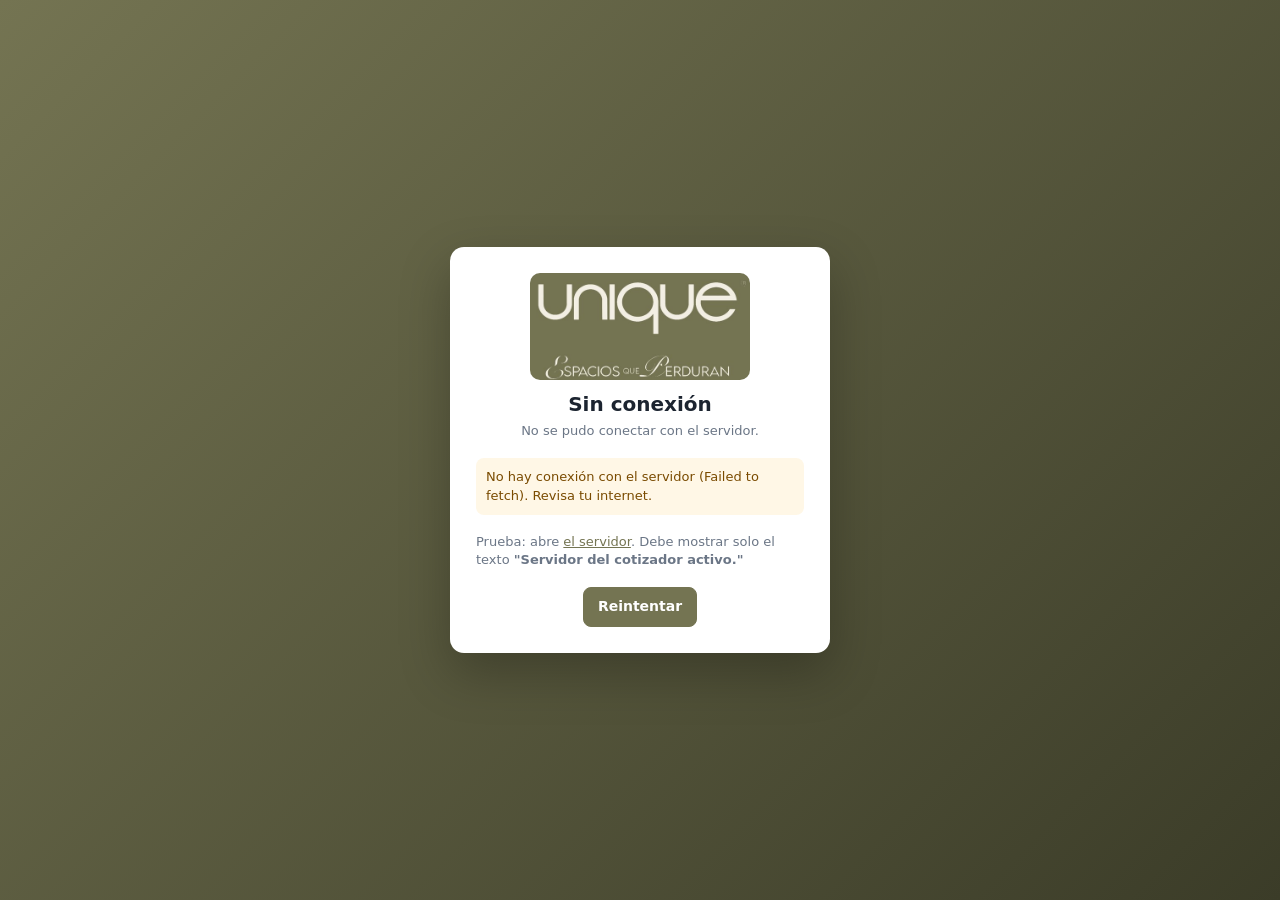
<file: cotizador2/index.html>
<!doctype html>
<html lang="es">
<head>
<meta charset="utf-8">
<meta name="viewport" content="width=device-width, initial-scale=1, viewport-fit=cover">
<meta name="theme-color" content="#747452">
<title>Cotizador · Unique</title>
<style>
:root{
  --pri:#747452; --pri-2:#5b5b3e; --bg:#f3f5f8; --card:#fff; --tx:#1c2430; --mut:#6b7686;
  --bd:#dfe4ea; --ok:#1f8a4c; --warn:#b7791f; --err:#c53030; --rad:10px;
  --sh:0 1px 2px rgba(16,24,40,.06),0 1px 3px rgba(16,24,40,.08);
}
*{box-sizing:border-box}
html,body{margin:0;height:100%}
body{font-family:system-ui,-apple-system,"Segoe UI",Roboto,Arial,sans-serif;background:var(--bg);color:var(--tx);font-size:15px;line-height:1.4}
button,input,select,textarea{font:inherit;color:inherit}
a{color:var(--pri)}
.hidden{display:none!important}

/* ---------- Layout ---------- */
#app{display:flex;min-height:100vh}
#side{width:220px;background:var(--pri);color:#fff;display:flex;flex-direction:column;position:sticky;top:0;height:100vh;flex-shrink:0}
#side .brand{padding:18px 16px;display:flex;gap:10px;align-items:center;border-bottom:1px solid rgba(255,255,255,.15)}
#side .brand img{width:38px;height:38px;object-fit:contain;background:#fff;border-radius:8px;padding:3px}
#side .brand b{font-size:15px;line-height:1.2;word-break:break-word}
#side nav{flex:1;padding:10px 8px}
.nav-btn{display:flex;align-items:center;gap:10px;width:100%;background:none;border:0;color:#e8eef5;padding:11px 12px;border-radius:8px;cursor:pointer;text-align:left;font-size:15px}
.nav-btn:hover{background:rgba(255,255,255,.1)}
.nav-btn.on{background:#fff;color:var(--pri);font-weight:600}
.nav-btn svg{width:20px;height:20px;flex-shrink:0}
#side .foot{padding:12px 16px;font-size:13px;border-top:1px solid rgba(255,255,255,.15)}
#side .foot button{background:none;border:0;color:#fff;text-decoration:underline;cursor:pointer;padding:0;font-size:13px}
#wrap{flex:1;min-width:0;display:flex;flex-direction:column}
#top{background:var(--card);border-bottom:1px solid var(--bd);padding:10px 20px;display:flex;align-items:center;gap:12px;position:sticky;top:0;z-index:20}
#top h1{font-size:18px;margin:0;flex:1;white-space:nowrap;overflow:hidden;text-overflow:ellipsis}
.chip{display:inline-flex;align-items:center;gap:6px;background:#eef4fa;color:var(--pri);border:1px solid #cfe0f0;border-radius:999px;padding:5px 11px;font-size:13px;font-weight:600;cursor:pointer;white-space:nowrap}
.chip.old{background:#fff7e6;color:var(--warn);border-color:#f3dcae}
#main{padding:20px;max-width:1200px;width:100%;margin:0 auto;flex:1}
#bnav{display:none}

@media (max-width:820px){
  #side{display:none}
  #top{padding:10px 14px}
  #main{padding:14px 12px 90px}
  #bnav{display:flex;position:fixed;bottom:0;left:0;right:0;background:var(--card);border-top:1px solid var(--bd);z-index:30;padding-bottom:env(safe-area-inset-bottom)}
  #bnav .nav-btn{flex-direction:column;gap:2px;color:var(--mut);font-size:11px;padding:8px 2px;border-radius:0;align-items:center;text-align:center}
  #bnav .nav-btn.on{background:none;color:var(--pri)}
}

/* ---------- Components ---------- */
.card{background:var(--card);border:1px solid var(--bd);border-radius:var(--rad);box-shadow:var(--sh);padding:16px;margin-bottom:16px}
.card h2{font-size:16px;margin:0 0 12px}
.card h3{font-size:14px;margin:16px 0 8px;color:var(--mut);text-transform:uppercase;letter-spacing:.04em}
.row{display:flex;gap:12px;flex-wrap:wrap;align-items:flex-end}
.row>*{flex:1 1 180px}
.grid2{display:grid;grid-template-columns:repeat(auto-fit,minmax(220px,1fr));gap:12px}
label.f{display:flex;flex-direction:column;gap:4px;font-size:13px;color:var(--mut);font-weight:500}
input[type=text],input[type=number],input[type=email],input[type=tel],input[type=date],input[type=password],input[type=search],select,textarea{
  width:100%;padding:9px 11px;border:1px solid var(--bd);border-radius:8px;background:#fff;color:var(--tx);font-size:15px;min-height:40px}
input:focus,select:focus,textarea:focus{outline:2px solid #9cc3e6;border-color:var(--pri)}
textarea{min-height:70px;resize:vertical}
.btn{display:inline-flex;align-items:center;justify-content:center;gap:6px;border:1px solid var(--bd);background:#fff;padding:9px 14px;border-radius:8px;cursor:pointer;font-weight:600;font-size:14px;min-height:40px;white-space:nowrap;text-decoration:none;color:var(--tx)}
.btn:hover{background:#f6f8fa}
.btn.pri{background:var(--pri);border-color:var(--pri);color:#fff}
.btn.pri:hover{background:var(--pri-2)}
.btn.ok{background:#25d366;border-color:#20bd5a;color:#fff}
.btn.danger{color:var(--err);border-color:#f0c4c4}
.btn.sm{padding:5px 9px;min-height:32px;font-size:13px}
.btn svg{width:17px;height:17px}
.btns{display:flex;gap:8px;flex-wrap:wrap}
.muted{color:var(--mut)}
.small{font-size:13px}
.right{text-align:right}
.tbl-wrap{overflow-x:auto;-webkit-overflow-scrolling:touch}
table.t{width:100%;border-collapse:collapse;font-size:14px}
table.t th{text-align:left;font-size:12px;text-transform:uppercase;letter-spacing:.03em;color:var(--mut);border-bottom:1px solid var(--bd);padding:8px;white-space:nowrap}
table.t td{border-bottom:1px solid #eef1f4;padding:8px;vertical-align:middle}
table.t tr:hover td{background:#fafbfc}
table.t td.num,table.t th.num{text-align:right;white-space:nowrap}
.badge{display:inline-block;padding:2px 9px;border-radius:999px;font-size:12px;font-weight:600;background:#eef1f4;color:#4a5565}
.badge.Pendiente{background:#fff4e0;color:#9a6200}
.badge.Aprobada{background:#e3f6ea;color:#1a7340}
.badge.Rechazada{background:#fde8e8;color:#a32020}
.badge.Vencida{background:#eceef1;color:#69707c}
.stats{display:grid;grid-template-columns:repeat(auto-fit,minmax(160px,1fr));gap:12px;margin-bottom:16px}
.stat{background:var(--card);border:1px solid var(--bd);border-radius:var(--rad);padding:14px}
.stat .k{font-size:12px;color:var(--mut);text-transform:uppercase;letter-spacing:.04em}
.stat .v{font-size:22px;font-weight:700;margin-top:4px}
.empty{text-align:center;padding:36px 16px;color:var(--mut)}
.toolbar{display:flex;gap:8px;flex-wrap:wrap;margin-bottom:12px;align-items:center}
.toolbar input[type=search]{flex:1 1 220px;width:auto}
.toolbar select{width:auto;flex:0 0 auto}

/* Editor */
.ed-grid{display:grid;grid-template-columns:1fr 320px;gap:16px;align-items:start}
.ed-side{position:sticky;top:76px}
@media (max-width:1000px){.ed-grid{grid-template-columns:1fr}.ed-side{position:static}}
.lines td input{min-height:34px;padding:5px 7px;font-size:14px}
.lines .q{width:80px}.lines .p{width:105px}.lines .pfix{display:inline-block;padding:7px 2px;font-weight:600;white-space:nowrap}.lines .d{width:70px}
img[data-foto]:not([src]){visibility:hidden}.desc-w{display:flex;gap:8px;align-items:center}.pf-line{width:44px;height:44px;object-fit:contain;background:#fff;border:1px solid var(--bd);border-radius:6px;flex:0 0 auto}.pf-list{width:40px;height:40px;object-fit:contain;background:#fff;border-radius:4px;display:block}.pf-prev{width:110px;height:110px;object-fit:contain;border:1px solid var(--bd);border-radius:8px;background:#fff}.addbar #e-pimg{width:40px;height:40px}
.doc table.d-it td.ft{width:54px;padding:3px;text-align:center;vertical-align:middle}.doc table.d-it td.ft img{width:48px;height:48px;object-fit:contain;display:block;margin:auto}
.addbar{display:grid;grid-template-columns:1fr 100px auto;gap:8px;margin-bottom:12px}
@media (max-width:600px){
  .addbar{grid-template-columns:1fr 80px}
  .addbar .btn{grid-column:1/-1}
  table.lines thead{display:none}
  table.lines tr{display:grid;grid-template-columns:1fr 1fr 1fr;gap:6px 8px;padding:10px 0;border-bottom:1px solid var(--bd)}
  table.lines td{border:0;padding:0}
  table.lines td.desc{grid-column:1/-1;font-weight:600}
  table.lines td[data-l]{text-align:left}
  table.lines td[data-l]::before{content:attr(data-l);display:block;font-size:11px;color:var(--mut)}
  table.lines td.tot{grid-column:1/3;align-self:center;text-align:left!important;font-weight:700}
  table.lines td.del{text-align:right}
  .lines .q,.lines .p,.lines .d{width:100%}
}
.tot-row{display:flex;justify-content:space-between;padding:5px 0;font-size:14px}
.tot-row.big{font-size:18px;font-weight:700;border-top:1px solid var(--bd);margin-top:6px;padding-top:10px}
.tot-row.bs{font-size:16px;font-weight:700;color:var(--pri)}

/* Buscador de clientes */
.cli-search{position:relative}
.cli-res{position:absolute;left:0;right:0;top:calc(100% + 4px);z-index:40;background:#fff;border:1px solid var(--bd);border-radius:10px;box-shadow:0 10px 30px rgba(15,23,42,.15);max-height:min(340px,55vh);overflow:auto;-webkit-overflow-scrolling:touch}
.cli-opt{padding:10px 12px;cursor:pointer;border-bottom:1px solid #eef1f4;color:var(--tx)}
.cli-opt:last-child{border-bottom:0}
.cli-opt.on,.cli-opt:hover{background:#fbeeee}
.cli-opt b{font-weight:600}
.cli-opt .small{display:block;margin-top:2px}
.cli-opt mark{background:#ffe9a8;color:inherit;padding:0}
.cli-foot{padding:8px 12px;font-size:12px;color:var(--mut);background:#fafbfc;position:sticky;bottom:0;border-top:1px solid var(--bd)}
.cli-sel{display:flex;gap:8px;align-items:center}
.cli-sel input{flex:1}

/* Modal & toast */
#modal{position:fixed;inset:0;background:rgba(15,23,42,.45);display:flex;align-items:flex-start;justify-content:center;z-index:100;padding:5vh 12px;overflow:auto}
#modal .box{background:#fff;border-radius:12px;width:100%;max-width:560px;padding:18px;box-shadow:0 20px 50px rgba(0,0,0,.25)}
#modal .box h2{margin:0 0 14px;font-size:18px}
#modal .acts{display:flex;justify-content:flex-end;gap:8px;margin-top:16px;flex-wrap:wrap}
#toast{position:fixed;left:50%;bottom:90px;transform:translateX(-50%);background:#1c2430;color:#fff;padding:10px 16px;border-radius:8px;z-index:200;font-size:14px;max-width:90vw;box-shadow:0 6px 20px rgba(0,0,0,.2)}
#toast.err{background:var(--err)}

/* Login */
#login{min-height:100vh;display:flex;align-items:center;justify-content:center;padding:20px;background:linear-gradient(135deg,var(--pri),#3b3c28)}
#login .box{background:#fff;border-radius:14px;padding:26px;width:100%;max-width:380px;box-shadow:0 20px 50px rgba(0,0,0,.25)}
#login img{max-width:220px;max-height:110px;border-radius:10px;display:block;margin:0 auto 10px}
#login h1{text-align:center;font-size:20px;margin:0 0 4px}
#login p{text-align:center;margin:0 0 18px}
#login form{display:flex;flex-direction:column;gap:12px}

/* ---------- Documento de cotización ---------- */
.doc-wrap{overflow-x:auto;background:#e9edf2;border-radius:var(--rad);padding:16px}
.doc{background:#fff;width:800px;max-width:none;margin:0 auto;padding:34px 38px;color:#1a1a1a;font-size:12.5px;line-height:1.35;font-family:"Segoe UI",Roboto,Arial,sans-serif;--dc:#0f4c81}
.doc .d-head{display:flex;justify-content:space-between;gap:20px;border-bottom:3px solid var(--dc);padding-bottom:14px}
.doc .d-emp{display:flex;gap:14px;align-items:center}
.doc .d-emp img{max-width:120px;max-height:80px;object-fit:contain}
.doc .d-emp .n{font-size:18px;font-weight:700;color:var(--dc)}
.doc .d-emp div div{color:#444}
.doc .d-tit{text-align:right}
.doc .d-tit .t{font-size:24px;font-weight:800;color:var(--dc);letter-spacing:.06em}
.doc .d-tit .no{font-size:15px;font-weight:700;margin-top:2px}
.doc .d-tit table{margin-left:auto;margin-top:6px;border-collapse:collapse}
.doc .d-tit td{padding:1px 0 1px 10px;text-align:right}
.doc .d-tit td:first-child{color:#666}
.doc .d-cli{margin:16px 0;display:grid;grid-template-columns:1fr 1fr;gap:4px 24px;background:#f5f7fa;border-left:4px solid var(--dc);padding:10px 14px}
.doc .d-cli .lb{color:#666;font-size:11px;text-transform:uppercase}
.doc table.d-it{width:100%;border-collapse:collapse;margin-top:6px}
.doc table.d-it th{background:var(--dc);color:#fff;font-size:11px;text-transform:uppercase;padding:7px 6px;text-align:left}
.doc table.d-it td{padding:6px;border-bottom:1px solid #e3e6ea;vertical-align:top}
.doc table.d-it tr:nth-child(even) td{background:#fafbfc}
.doc .n{text-align:right;white-space:nowrap}
.doc table.d-it th.n{text-align:right}
.doc .d-foot{display:flex;justify-content:space-between;gap:24px;margin-top:14px}
.doc .d-notes{flex:1;font-size:11.5px;color:#333}
.doc .d-notes b{color:var(--dc)}
.doc table.d-tot{border-collapse:collapse;min-width:280px}
.doc table.d-tot td{padding:4px 8px}
.doc table.d-tot td:last-child{text-align:right;white-space:nowrap}
.doc table.d-tot tr.g td{font-size:15px;font-weight:800;background:var(--dc);color:#fff}
.doc table.d-tot tr.bs td{font-size:14px;font-weight:700;color:var(--dc);border-top:1px solid #ccd}
.doc .d-sign{margin-top:44px;display:flex;justify-content:space-between;gap:30px;font-size:11.5px}
.doc .d-sign div{flex:1;border-top:1px solid #888;text-align:center;padding-top:4px;color:#555}
.doc .d-bottom{margin-top:22px;text-align:center;font-size:10.5px;color:#777;border-top:1px solid #e3e6ea;padding-top:8px}

#print-area{display:none}
@media print{
  @page{size:letter;margin:10mm}
  body{background:#fff}
  body>*:not(#print-area){display:none!important}
  #print-area{display:block!important}
  #print-area .doc{width:auto;padding:0;box-shadow:none}
  .doc *{-webkit-print-color-adjust:exact;print-color-adjust:exact}
}
</style>
</head>
<body>

<div id="login" class="hidden"></div>

<div id="app" class="hidden">
  <aside id="side">
    <div class="brand"><img id="side-logo" alt="" class="hidden"><b id="side-name">Cotizador</b></div>
    <nav id="side-nav"></nav>
    <div class="foot"><div id="side-user"></div><button data-act="logout">Cambiar nombre</button></div>
  </aside>
  <div id="wrap">
    <header id="top">
      <h1 id="title">Cotizador</h1>
      <span id="tasa-chip" class="chip" data-act="tasa" title="Tasa BCV del día">Bs/USD …</span>
      <button class="btn sm" data-act="menu" aria-label="Mi nombre" id="user-btn">👤</button>
    </header>
    <main id="main"></main>
  </div>
  <nav id="bnav"></nav>
</div>

<div id="modal" class="hidden"><div class="box" id="modal-box"></div></div>
<div id="toast" class="hidden"></div>
<div id="print-area"></div>

<script>
'use strict';
/* =========================================================
   COTIZADOR — datos compartidos en Google Sheets (Apps Script)
   ========================================================= */
// Dirección del servidor (URL de la aplicación web de Apps Script que termina en /exec)
const API_URL = 'https://script.google.com/macros/s/AKfycbxkas3BktlxAniSVH1ipYzh7xY5v7XvIk8up-O8U7SWkTTxJT7wMFr9ONT0tyHQK9Q/exec';

const LS = {
  get(k){ try{ return localStorage.getItem(k); }catch(e){ return null; } },
  set(k,v){ try{ localStorage.setItem(k,v); return true; }catch(e){ return false; } },
  del(k){ try{ localStorage.removeItem(k); }catch(e){} }
};
(function captureApi(){
  try{
    const u = new URL(location.href), a = u.searchParams.get('api');
    if(a && /^https:\/\/script\.google(usercontent)?\.com\//.test(a)){ LS.set('cotizador2_api', a); u.searchParams.delete('api'); history.replaceState(null, '', u.pathname + u.search + u.hash); }
  }catch(e){}
})();
let API = API_URL || LS.get('cotizador2_api') || '';
// Identificación del teléfono (sin usuario ni contraseña)
let DEVICE = LS.get('cotizador2_device'); if(!DEVICE){ DEVICE = Date.now().toString(36) + Math.random().toString(36).slice(2,8); LS.set('cotizador2_device', DEVICE); }
let VENDEDOR = LS.get('cotizador2_vendedor') || '';
const CACHE_KEY = () => 'cotizador2_cache_' + (API.split('/s/')[1] || '').slice(0, 20);

const LOGO_UNIQUE = '[data-uri]';
const FERMETAL_SIG = '[data-uri]';
function defaultConfig(){
  return {
    empresa:{ nombre:'Unique', rif:'', telefono:'', email:'', direccion:'', web:'', logo:LOGO_UNIQUE, color:'#747452' },
    ivaGeneral:16, ivaReducido:8, vigenciaDias:5, prefijo:'COT-', siguiente:1, digitos:5,
    notas:'Precios expresados en dólares (USD). El monto en bolívares se calcula a la tasa oficial del BCV vigente a la fecha de la cotización. Precios sujetos a cambio sin previo aviso y a disponibilidad de inventario.',
    tasa:{ valor:0, fecha:'', fuente:'' },
    fotosDoc:true
  };
}
function mergeConfig(d){
  d = d || {}; const def = defaultConfig();
  const c = Object.assign(def, d);
  c.empresa = Object.assign(defaultConfig().empresa, d.empresa || {});
  // Identidad Unique: reemplaza lo heredado del duplicado de Fermetal
  if(!c.empresa.logo || String(c.empresa.logo).startsWith(FERMETAL_SIG)) c.empresa.logo = LOGO_UNIQUE;
  if(c.empresa.nombre === 'Fermetal') c.empresa.nombre = 'Unique';
  if(String(c.empresa.color||'').toLowerCase() === '#b81920') c.empresa.color = '#747452';
  c.tasa = Object.assign(defaultConfig().tasa, d.tasa || {});
  return c;
}
function emptyDB(){ return { config:defaultConfig(), usuarios:[], clientes:[], productos:[], cotizaciones:[] }; }
let DB = emptyDB();
let USER = { id:DEVICE, nombre:VENDEDOR || 'Vendedor', rol:'admin' };
let LAST_SYNC = 0, ONLINE = true, REV = '', LAST_ERR = '';

/* ---------- Utilidades ---------- */
const $ = s => document.querySelector(s);
const uid = () => Date.now().toString(36) + Math.random().toString(36).slice(2,7);
const esc = s => String(s ?? '').replace(/[&<>"']/g, c => ({'&':'&amp;','<':'&lt;','>':'&gt;','"':'&quot;',"'":'&#39;'}[c]));
const nf2 = new Intl.NumberFormat('es-VE',{minimumFractionDigits:2,maximumFractionDigits:2});
const nf4 = new Intl.NumberFormat('es-VE',{minimumFractionDigits:2,maximumFractionDigits:4});
const usd = n => '$ ' + nf2.format(+n||0);
const bs  = n => 'Bs. ' + nf2.format(+n||0);
const r2  = n => Math.round((+n + Number.EPSILON) * 100) / 100;
const num = v => { if(typeof v === 'number') return isFinite(v) ? v : 0; let t = String(v ?? '').replace(/[^\d.,-]/g,''); if(t.includes(',') && t.includes('.')) t = t.lastIndexOf(',') > t.lastIndexOf('.') ? t.replace(/\./g,'').replace(',', '.') : t.replace(/,/g,''); else t = t.replace(',', '.'); const n = parseFloat(t); return isFinite(n) ? n : 0; };
const plain = o => JSON.parse(JSON.stringify(o));
function hoy(){ const d=new Date(); return d.getFullYear()+'-'+String(d.getMonth()+1).padStart(2,'0')+'-'+String(d.getDate()).padStart(2,'0'); }
function addDays(iso, n){ const d=new Date(iso+'T12:00:00'); d.setDate(d.getDate()+(+n||0)); return d.getFullYear()+'-'+String(d.getMonth()+1).padStart(2,'0')+'-'+String(d.getDate()).padStart(2,'0'); }
function fdate(iso){ if(!iso) return ''; const [y,m,d]=String(iso).slice(0,10).split('-'); return d ? `${d}/${m}/${y}` : String(iso); }
const C = () => DB.config;
const isAdmin = () => true;
let toastT;
function toast(msg, err){ const t=$('#toast'); t.textContent=msg; t.className=err?'err':''; clearTimeout(toastT); toastT=setTimeout(()=>t.className='hidden', err?5500:2600); }

const ICON = {
  nueva:'<svg viewBox="0 0 24 24" fill="none" stroke="currentColor" stroke-width="2"><path d="M12 5v14M5 12h14"/></svg>',
  hist:'<svg viewBox="0 0 24 24" fill="none" stroke="currentColor" stroke-width="2"><path d="M14 3H6a2 2 0 0 0-2 2v14a2 2 0 0 0 2 2h12a2 2 0 0 0 2-2V9z"/><path d="M14 3v6h6M8 13h8M8 17h5"/></svg>',
  cli:'<svg viewBox="0 0 24 24" fill="none" stroke="currentColor" stroke-width="2"><circle cx="9" cy="8" r="4"/><path d="M2 21c0-4 3-7 7-7s7 3 7 7M17 4a4 4 0 0 1 0 8M22 21c0-3-2-5.5-4.5-6.5"/></svg>',
  prod:'<svg viewBox="0 0 24 24" fill="none" stroke="currentColor" stroke-width="2"><path d="M21 8 12 3 3 8v8l9 5 9-5z"/><path d="m3 8 9 5 9-5M12 13v8"/></svg>',
  conf:'<svg viewBox="0 0 24 24" fill="none" stroke="currentColor" stroke-width="2"><circle cx="12" cy="12" r="3"/><path d="M12 2v3M12 19v3M4.2 4.2l2.1 2.1M17.7 17.7l2.1 2.1M2 12h3M19 12h3M4.2 19.8l2.1-2.1M17.7 6.3l2.1-2.1"/></svg>',
  print:'<svg viewBox="0 0 24 24" fill="none" stroke="currentColor" stroke-width="2"><path d="M6 9V2h12v7M6 18H4a2 2 0 0 1-2-2v-5a2 2 0 0 1 2-2h16a2 2 0 0 1 2 2v5a2 2 0 0 1-2 2h-2"/><path d="M6 14h12v8H6z"/></svg>',
  pdf:'<svg viewBox="0 0 24 24" fill="none" stroke="currentColor" stroke-width="2"><path d="M21 15v4a2 2 0 0 1-2 2H5a2 2 0 0 1-2-2v-4M7 10l5 5 5-5M12 15V3"/></svg>',
  wa:'<svg viewBox="0 0 24 24" fill="currentColor"><path d="M12 2a10 10 0 0 0-8.6 15.1L2 22l5-1.3A10 10 0 1 0 12 2zm0 18.2c-1.5 0-3-.4-4.3-1.2l-.3-.2-3 .8.8-2.9-.2-.3A8.2 8.2 0 1 1 12 20.2zm4.5-6.1c-.2-.1-1.5-.7-1.7-.8-.2-.1-.4-.1-.6.1l-.8 1c-.1.2-.3.2-.5.1a6.7 6.7 0 0 1-3.3-2.9c-.3-.4.3-.4.7-1.3.1-.2 0-.3 0-.4l-.8-1.8c-.2-.5-.4-.4-.6-.4h-.5a1 1 0 0 0-.7.3 3 3 0 0 0-.9 2.2 5.1 5.1 0 0 0 1.1 2.7 11.7 11.7 0 0 0 4.5 4c1.7.7 2.3.8 3.2.6.5-.1 1.5-.6 1.7-1.2.2-.6.2-1.1.1-1.2l-.5-.3z"/></svg>'
};

/* ---------- Servidor ---------- */
async function api(action, payload, opts){
  opts = opts || {};
  if(!API) throw new Error('Falta la dirección del servidor');
  const body = JSON.stringify(Object.assign({ action, device:DEVICE, vendedor:USER.nombre }, payload || {}));
  let r, txt = '';
  try{ r = await fetch(API, { method:'POST', body, redirect:'follow' }); }
  catch(e){
    // Respaldo: las lecturas también funcionan por GET
    if(action === 'all' || action === 'ping'){
      try{ r = await fetch(API + '?action=' + action + (payload && payload.rev ? '&rev=' + encodeURIComponent(payload.rev) : '') + '&t=' + Date.now(), { redirect:'follow' }); }
      catch(e2){ setOnline(false); throw new Error('No hay conexión con el servidor (' + (e2.message || 'error de red') + '). Revisa tu internet.'); }
    } else { setOnline(false); throw new Error('No hay conexión con el servidor (' + (e.message || 'error de red') + '). Revisa tu internet.'); }
  }
  let j;
  try{ txt = await r.text(); j = JSON.parse(txt); }
  catch(e){
    setOnline(false);
    const t = String(txt).replace(/<[^>]+>/g,' ').replace(/\s+/g,' ').trim().slice(0,160);
    let pista = 'El servidor respondió algo que no es la app (código ' + r.status + ').';
    if(/doGet|doPost/.test(t)) pista = 'El servidor no tiene el código del cotizador bien pegado (no encuentra doGet/doPost).';
    else if(/accounts\.google|Iniciar sesi|Sign in|inicia sesi/i.test(t + r.url)) pista = 'Google pide iniciar sesión: el acceso de la implementación no está en "Cualquier persona".';
    else if(r.status === 404) pista = 'La dirección del servidor no existe (404). Revisa que la implementación esté activa y la dirección completa.';
    throw new Error(pista + (t ? ' Respuesta: «' + t + '»' : ''));
  }
  setOnline(true);
  if(!j.ok) throw new Error(j.error || 'Error del servidor');
  return j;
}
function setOnline(v){ ONLINE = v; const s = $('#sync'); if(s){ s.textContent = v ? '' : 'Sin conexión'; s.classList.toggle('hidden', v); } }
function applyData(d){
  DB = { config:mergeConfig(d.config), usuarios:[], clientes:d.clientes||[], productos:d.productos||[], cotizaciones:d.cotizaciones||[] };
  LAST_SYNC = Date.now();
  saveCache();
}
function saveCache(){ try{ localStorage.setItem(CACHE_KEY(), JSON.stringify(Object.assign({ _rev:REV }, DB))); }catch(e){ /* sin espacio: la app sigue funcionando en línea */ } }
function loadCache(){ try{ const d = JSON.parse(LS.get(CACHE_KEY()) || 'null'); if(d){ REV = d._rev || ''; DB = { config:mergeConfig(d.config), usuarios:d.usuarios||[], clientes:d.clientes||[], productos:d.productos||[], cotizaciones:d.cotizaciones||[] }; return true; } }catch(e){} return false; }
async function refresh(silent){
  try{
    const j = await api('all', { rev:REV });
    if(j.same){ LAST_SYNC = Date.now(); return true; }
    if(!(j.data.config && j.data.config.empresa && j.data.config.empresa.nombre)){
      // Primer uso: guarda en el servidor los datos de la empresa que trae la app
      const d = defaultConfig(), logo = d.empresa.logo; delete d.empresa.logo;
      try{ const k = await api('init', { config:d, logo }); j.data.config = k.config; }catch(e){ /* se reintenta en la próxima sincronización */ }
    }
    REV = j.rev || ''; applyData(j.data);
    return true;
  }catch(e){ LAST_ERR = e.message; if(!silent) toast(e.message, true); return false; }
}
function upsertLocal(col, rec){ const i = DB[col].findIndex(x => x.id === rec.id); if(i >= 0) DB[col][i] = rec; else DB[col].push(rec); saveCache(); }
function removeLocal(col, id){ DB[col] = DB[col].filter(x => x.id !== id); saveCache(); }
async function saveRec(col, rec, nuevo){
  const j = await api('put', { col, rec:plain(rec), nuevo:!!nuevo });
  upsertLocal(col, j.rec);
  if(col === 'cotizaciones' && nuevo) refresh(true);
  return j.rec;
}
async function delRec(col, id){ await api('del', { col, id }); removeLocal(col, id); }
async function busy(btn, fn){
  const txt = btn ? btn.innerHTML : '';
  if(btn){ btn.disabled = true; btn.textContent = 'Guardando…'; }
  try{ return await fn(); }
  catch(e){ toast(e.message, true); return undefined; }
  finally{ if(btn && document.body.contains(btn)){ btn.disabled = false; btn.innerHTML = txt; } }
}

/* ---------- Conexión y nombre del vendedor ---------- */
function renderApiSetup(){
  $('#app').classList.add('hidden');
  const L = $('#login'); L.classList.remove('hidden');
  L.innerHTML = `<div class="box"><img src="${LOGO_UNIQUE}" alt=""><h1>Conectar con el servidor</h1>
    <p class="muted small">Pega la dirección de la aplicación web de Apps Script (termina en <b>/exec</b>).</p>
    <form id="af"><label class="f">Dirección del servidor<input type="text" name="api" placeholder="https://script.google.com/macros/s/…/exec" required autocapitalize="none"></label>
    <button class="btn pri" type="submit">Conectar</button></form></div>`;
  $('#af').onsubmit = ev => { ev.preventDefault(); const v = new FormData(ev.target).get('api').trim();
    if(!/^https:\/\/script\.google(usercontent)?\.com\/.+/.test(v)) return toast('La dirección debe empezar por https://script.google.com/', true);
    API = v; LS.set('cotizador2_api', v); boot(); };
}
function askName(first){
  modal(`<h2>${first?'¡Bienvenido!':'Tu nombre'}</h2>
    <p class="small muted">${first?'Escribe tu nombre una sola vez. Aparecerá como vendedor en las cotizaciones que hagas desde este teléfono.':'Este nombre aparece como vendedor en tus cotizaciones.'}</p>
    <form id="nf"><label class="f">Nombre y apellido<input type="text" name="n" value="${esc(VENDEDOR)}" required autocomplete="name"></label>
    <div class="acts">${first?'':'<button type="button" class="btn" data-act="close">Cancelar</button>'}<button class="btn pri" type="submit">Guardar</button></div></form>`, b => {
      b.querySelector('#nf').onsubmit = ev => { ev.preventDefault(); const n = String(new FormData(ev.target).get('n')).trim(); if(!n) return;
        VENDEDOR = n; LS.set('cotizador2_vendedor', n); USER.nombre = n; closeModal(); renderShell(); toast('Hola, ' + n); };
    });
}
async function startApp(){
  $('#login').classList.add('hidden'); $('#login').innerHTML='';
  $('#app').classList.remove('hidden');
  renderShell(); route();
  if(!VENDEDOR) askName(true);
}

/* ---------- Shell / navegación ---------- */
const NAV = [
  {id:'nueva', t:'Nueva', full:'Nueva cotización', i:'nueva'},
  {id:'historial', t:'Historial', full:'Historial', i:'hist'},
  {id:'clientes', t:'Clientes', full:'Clientes', i:'cli'},
  {id:'productos', t:'Productos', full:'Productos', i:'prod'},
  {id:'ajustes', t:'Ajustes', full:'Configuración', i:'conf', admin:true}
];
function renderShell(){
  const e = C().empresa;
  document.documentElement.style.setProperty('--pri', e.color || '#0f4c81');
  document.querySelector('meta[name=theme-color]').content = e.color || '#0f4c81';
  document.title = (e.nombre ? e.nombre + ' · ' : '') + 'Cotizador 2';
  const img = $('#side-logo'); if(e.logo){ img.src=e.logo; img.classList.remove('hidden'); } else img.classList.add('hidden');
  $('#side-name').textContent = e.nombre || 'Cotizador';
  $('#side-user').textContent = USER.nombre;
  const items = NAV.filter(n => !n.admin || isAdmin());
  $('#side-nav').innerHTML = items.map(n => `<button class="nav-btn" data-nav="${n.id}">${ICON[n.i]}<span>${n.full}</span></button>`).join('');
  $('#bnav').innerHTML = items.map(n => `<button class="nav-btn" data-nav="${n.id}">${ICON[n.i]}<span>${n.t}</span></button>`).join('');
  setActive(currentView());
  renderTasaChip();
}
function currentView(){ const v = (location.hash.replace(/^#\/?/,'') || 'historial').split('/')[0]; return v==='editar'?'nueva': v==='ver'?'historial': v; }
function setActive(id){ document.querySelectorAll('[data-nav]').forEach(b => b.classList.toggle('on', b.dataset.nav === id)); }
function renderTasaChip(){
  const t = C().tasa, ch = $('#tasa-chip');
  ch.textContent = t.valor ? `BCV ${nf4.format(t.valor)}` : 'Tasa BCV: definir';
  ch.classList.toggle('old', !t.valor || t.fecha !== hoy());
  ch.title = t.valor ? `Tasa BCV ${nf4.format(t.valor)} Bs/USD — actualizada ${fdate(t.fecha)} (${t.fuente||'manual'})` : 'Toca para definir la tasa';
}
function go(h){ if(location.hash === h) route(); else location.hash = h; }
window.addEventListener('hashchange', () => route());
let editorDirty = false;
function route(soft){
  const [view, id] = (location.hash.replace(/^#\/?/,'') || 'historial').split('/');
  const titles = {nueva:'Nueva cotización', editar:'Editar cotización', ver:'Cotización', historial:'Historial de cotizaciones', clientes:'Clientes', productos:'Productos', ajustes:'Configuración'};
  if(view==='ajustes' && !isAdmin()) return go('#/historial');
  $('#title').textContent = titles[view] || 'Cotizador';
  setActive(view==='editar'?'nueva': view==='ver'?'historial': view);
  if(!soft){ editorDirty = false; window.scrollTo(0,0); }
  ({nueva:()=>viewEditor(), editar:()=>viewEditor(id), ver:()=>viewQuote(id), historial:viewHistorial, clientes:viewClientes, productos:viewProductos, ajustes:viewAjustes}[view] || viewHistorial)();
}
/* Sincronización con el equipo: refresca cada 45 s y al volver a la app */
function canAutoRefresh(){
  const v = currentView(); const a = document.activeElement;
  return !editorDirty && v !== 'nueva' && v !== 'ajustes' && $('#modal').classList.contains('hidden') && !(a && /INPUT|TEXTAREA|SELECT/.test(a.tagName));
}
async function backgroundSync(){
  if(document.hidden || !canAutoRefresh()) return;
  const before = JSON.stringify(DB);
  if(await refresh(true) && JSON.stringify(DB) !== before && canAutoRefresh()){ renderShell(); route(true); }
}
setInterval(backgroundSync, 45000);
document.addEventListener('visibilitychange', () => { if(!document.hidden && Date.now() - LAST_SYNC > 15000) backgroundSync(); });

/* ---------- Modal ---------- */
function modal(html, onMount){ $('#modal-box').innerHTML = html; $('#modal').classList.remove('hidden'); if(typeof pintarFotos==='function') pintarFotos($('#modal-box')); if(onMount) onMount($('#modal-box')); const f=$('#modal-box').querySelector('input,select,textarea'); if(f && window.innerWidth>820) f.focus(); }
function closeModal(){ $('#modal').classList.add('hidden'); $('#modal-box').innerHTML=''; }
$('#modal').addEventListener('mousedown', e => { if(e.target.id==='modal') closeModal(); });
function confirmBox(msg, ok){ modal(`<h2>Confirmar</h2><p>${msg}</p><div class="acts"><button class="btn" data-act="close">Cancelar</button><button class="btn pri" id="cf-ok">Aceptar</button></div>`, b => b.querySelector('#cf-ok').onclick = () => { closeModal(); ok(); }); }

/* ---------- Tasa BCV ---------- */
const TASA_SOURCES = [
  { url:'https://ve.dolarapi.com/v1/dolares/oficial', parse:j => ({ valor:+j.promedio, fuente:'BCV · dolarapi.com' }) },
  { url:'https://pydolarve.org/api/v2/dollar?page=bcv', parse:j => ({ valor:+(j.monitors?.usd?.price), fuente:'BCV · pydolarve.org' }) }
];
async function fetchTasa(){
  for(const s of TASA_SOURCES){
    try{
      const ctl = new AbortController(); const tm = setTimeout(()=>ctl.abort(), 8000);
      const r = await fetch(s.url, {cache:'no-store', signal:ctl.signal}); clearTimeout(tm);
      if(!r.ok) continue;
      const d = s.parse(await r.json());
      if(d.valor > 0){ return await saveTasa({ valor:Math.round(d.valor*10000)/10000, fecha:hoy(), fuente:d.fuente }); }
    }catch(e){ console.warn('Tasa', s.url, e); }
  }
  throw new Error('No se pudo obtener la tasa');
}
async function saveTasa(t){ const j = await api('tasa', { tasa:t }); C().tasa = j.tasa; saveCache(); renderTasaChip(); return j.tasa; }
async function autoTasa(){
  // El servidor la actualiza todos los días a las 5:00 a.m.; esto es solo un respaldo si a esa hora no lo hizo
  if(LS.get('cotizador2_autotasa') !== '0' && C().tasa.fecha !== hoy() && new Date().getHours() >= 5){
    try{ await fetchTasa(); toast('Tasa BCV actualizada: ' + nf4.format(C().tasa.valor)); }
    catch(e){ toast('No se pudo obtener la tasa BCV automáticamente. Defínela tocando el indicador de arriba.', true); }
  }
}
function tasaModal(){
  const t = C().tasa;
  modal(`<h2>Tasa oficial BCV (Bs por USD)</h2>
    <p class="small muted">Actual: <b>${t.valor?nf4.format(t.valor):'—'}</b> ${t.fecha?`· ${fdate(t.fecha)} · ${esc(t.fuente||'manual')}`:''}</p>
    <label class="f">Tasa manual<input type="number" step="0.0001" min="0" id="tm-v" value="${t.valor||''}" inputmode="decimal"></label>
    <p class="small muted">Se actualiza sola todos los días a las 5:00 a.m. y se comparte con todo el equipo.</p>
    <div class="acts">
      <button class="btn" id="tm-f">↻ Consultar BCV</button>
      <button class="btn" data-act="close">Cerrar</button>
      <button class="btn pri" id="tm-s">Guardar manual</button>
    </div>`, b => {
      b.querySelector('#tm-f').onclick = async ev => { const btn = ev.currentTarget; btn.disabled=true; btn.textContent='Consultando…';
        try{ const r = await fetchTasa(); toast('Tasa actualizada: ' + nf4.format(r.valor)); closeModal(); route(true); }
        catch(e){ toast('No se pudo consultar. Revisa tu conexión o escríbela manualmente.', true); btn.disabled=false; btn.textContent='↻ Consultar BCV'; } };
      b.querySelector('#tm-s').onclick = ev => { const v = num(b.querySelector('#tm-v').value); if(v<=0) return toast('Escribe una tasa mayor que cero', true);
        busy(ev.currentTarget, async () => { await saveTasa({ valor:v, fecha:hoy(), fuente:'Manual · '+USER.nombre }); closeModal(); toast('Tasa guardada'); route(true); }); };
    });
}

/* ---------- Cálculos ---------- */
function rateOf(tipo, q){ return tipo==='E' ? 0 : tipo==='R' ? (+q.ivaReducido||0) : (+q.ivaGeneral||0); }
function calc(q){
  let bruto=0, desc=0; const bases = {};
  for(const it of (q.items||[])){
    const b = r2(num(it.cantidad) * num(it.precio));
    const d = r2(b * num(it.descuento) / 100);
    bruto += b; desc += d;
    const r = rateOf(it.ivaTipo, q);
    bases[r] = (bases[r]||0) + (b - d);
  }
  let iva = 0; const ivas = {};
  Object.keys(bases).forEach(r => { ivas[r] = r2(bases[r] * r / 100); iva += ivas[r]; });
  const neto = r2(bruto - desc), total = r2(neto + iva);
  return { bruto:r2(bruto), desc:r2(desc), neto, bases, ivas, iva:r2(iva), total, totalBs: r2(total * (+q.tasa||0)) };
}
function lineTotal(it){ const b = r2(num(it.cantidad)*num(it.precio)); return r2(b - r2(b*num(it.descuento)/100)); }
function estadoDe(q){ if(q.estado==='Pendiente' && q.vence && q.vence < hoy()) return 'Vencida'; return q.estado || 'Pendiente'; }
function numero(n){ return (C().prefijo||'') + String(n).padStart(+C().digitos||1, '0'); }
const canTouch = q => true;

/* ---------- Editor de cotización ---------- */
let draft = null;
function newDraft(){
  const c = C(), f = hoy();
  return { id:null, numero:'', fecha:f, vigenciaDias:+c.vigenciaDias||0, vence:addDays(f, c.vigenciaDias), clienteId:'', cliente:null,
    items:[], tasa:+c.tasa.valor||0, ivaGeneral:+c.ivaGeneral, ivaReducido:+c.ivaReducido, notas:c.notas, estado:'Pendiente',
    usuario:USER.nombre, usuarioId:USER.id, _from:'nueva' };
}
function viewEditor(id){
  if(id){
    const q = DB.cotizaciones.find(x => x.id === id);
    if(!q){ toast('Cotización no encontrada', true); return go('#/historial'); }
    if(!canTouch(q)){ toast('Solo puedes editar tus propias cotizaciones', true); return go('#/ver/'+id); }
    if(!draft || draft.id !== id){ draft = plain(q); (draft.items||[]).forEach(it => it.descuento = 0); }
  } else if(!draft || draft.id || draft._from !== 'nueva'){ draft = newDraft(); }
  const prodOpts = DB.productos.map(p => `<option value="${esc(p.codigo)} · ${esc(p.descripcion)}">`).join('');
  const selCli = DB.clientes.find(x => x.id === draft.clienteId);
  $('#main').innerHTML = `
  <div class="ed-grid">
    <div style="min-width:0">
      <div class="card">
        <h2>Cliente</h2>
        <div class="row">
          <label class="f" style="flex:3 1 260px">Cliente (escribe nombre, RIF, contacto o teléfono)
            <div class="cli-search"><div class="cli-sel">
              <input type="search" id="e-cli-q" autocomplete="off" autocorrect="off" spellcheck="false" placeholder="Ej: constructora, J-123, 0414…" value="${selCli ? esc(selCli.nombre + ' — ' + selCli.rif) : ''}">
              <button type="button" class="btn sm${selCli?'':' hidden'}" id="e-cli-x" aria-label="Quitar cliente">✕</button>
            </div><div id="e-cli-res" class="cli-res hidden" role="listbox"></div></div></label>
          <div style="flex:0 0 auto"><button class="btn" id="e-newcli">+ Nuevo cliente</button></div>
        </div>
        <div id="e-cli-info" class="small muted" style="margin-top:8px"></div>
      </div>
      <div class="card">
        <h2>Productos</h2>
        ${DB.productos.length ? `
        <div class="addbar">
          <img id="e-pimg" class="pf-line hidden" alt="">
          <input type="search" id="e-ps" list="e-pl" placeholder="Buscar por código o descripción…" autocomplete="off">
          <datalist id="e-pl">${prodOpts}</datalist>
          <input type="number" id="e-pq" value="1" min="0" step="any" aria-label="Cantidad" inputmode="decimal">
          <button class="btn pri" id="e-padd">Agregar</button>
        </div>` : `<p class="muted">No hay productos registrados. ${isAdmin()?'<a href="#/productos">Crea tus productos</a> primero.':'Pide al administrador que cargue los productos.'}</p>`}
        <div class="tbl-wrap"><table class="t lines"><thead><tr>
          <th>Descripción</th><th class="num">Cant.</th><th class="num">Precio USD</th><th class="num">Total USD</th><th></th>
        </tr></thead><tbody id="e-lines"></tbody></table></div>
      </div>
      <div class="card">
        <h2>Notas y condiciones</h2>
        <textarea id="e-notas" rows="4">${esc(draft.notas)}</textarea>
      </div>
    </div>
    <div class="ed-side">
      <div class="card">
        <h2>${draft.numero ? esc(draft.numero) : 'N° ' + esc(numero(C().siguiente)) + ' <span class="small muted">(se confirma al guardar)</span>'}</h2>
        <div class="grid2" style="grid-template-columns:1fr 1fr">
          <label class="f">Fecha<input type="date" id="e-fecha" value="${draft.fecha}"></label>
          <label class="f">Vigencia (días)<input type="number" id="e-vig" min="0" value="${draft.vigenciaDias}"></label>
          <label class="f">Válida hasta<input type="date" id="e-vence" value="${draft.vence}"></label>
          <label class="f">Estado<select id="e-est">${['Pendiente','Aprobada','Rechazada'].map(s=>`<option ${draft.estado===s?'selected':''}>${s}</option>`).join('')}</select></label>
          <label class="f" style="grid-column:1/-1">Tasa BCV (Bs/USD)<input type="number" id="e-tasa" step="0.0001" min="0" value="${draft.tasa||''}" inputmode="decimal"></label>
        </div>
        <div id="e-tot" style="margin-top:12px"></div>
        <div class="btns" style="margin-top:14px">
          <button class="btn pri" id="e-save" style="flex:1">Guardar</button>
          <button class="btn" id="e-cancel">Cancelar</button>
        </div>
      </div>
    </div>
  </div>`;
  setupClienteSearch();
  $('#e-newcli').onclick = () => clienteForm(null, c => { draft.clienteId = c.id; viewEditor(draft.id); });
  const bind = (idSel, key, fn) => $(idSel).addEventListener('input', e => { draft[key] = fn ? fn(e.target.value) : e.target.value; editorDirty = true; if(key==='fecha'||key==='vigenciaDias'){ draft.vence = addDays(draft.fecha, draft.vigenciaDias); $('#e-vence').value = draft.vence; } renderTotals(); });
  bind('#e-fecha','fecha'); bind('#e-vig','vigenciaDias', v=>+v||0); bind('#e-vence','vence'); bind('#e-tasa','tasa', num); bind('#e-notas','notas');
  $('#e-est').onchange = e => { draft.estado = e.target.value; editorDirty = true; };
  if($('#e-padd')){
    const add = () => {
      const v = $('#e-ps').value.trim(); if(!v) return;
      const code = v.split(' · ')[0].trim().toLowerCase();
      let p = DB.productos.find(x => String(x.codigo).toLowerCase() === code);
      if(!p){ const m = DB.productos.filter(x => (x.codigo+' '+x.descripcion).toLowerCase().includes(v.toLowerCase())); if(m.length===1) p=m[0]; else return toast(m.length?'Varios productos coinciden; elige uno de la lista':'Producto no encontrado', true); }
      const q = num($('#e-pq').value) || 1;
      const ex = draft.items.find(i => i.productoId === p.id && !num(i.descuento));
      if(ex) ex.cantidad = num(ex.cantidad) + q;
      else draft.items.push({ productoId:p.id, codigo:p.codigo, descripcion:p.descripcion, unidad:p.unidad, cantidad:q, precio:num(p.precio), descuento:0, ivaTipo:p.ivaTipo||'G' });
      editorDirty = true; $('#e-ps').value=''; $('#e-pq').value=1; const pi = $('#e-pimg'); if(pi){ pi.classList.add('hidden'); pi.removeAttribute('src'); } renderLines(); $('#e-ps').focus();
    };
    $('#e-padd').onclick = add;
    const pim = $('#e-pimg');
    $('#e-ps').addEventListener('input', async () => {
      const code = $('#e-ps').value.split(' · ')[0].trim(); const v = code;
      const s = tieneFoto(code) ? await fotoDe(code) : '';
      if($('#e-ps').value.split(' · ')[0].trim() !== v) return;
      if(s){ pim.src = s; pim.classList.remove('hidden'); } else { pim.removeAttribute('src'); pim.classList.add('hidden'); }
    });
    $('#e-ps').addEventListener('keydown', e => { if(e.key==='Enter'){ e.preventDefault(); add(); } });
    $('#e-pq').addEventListener('keydown', e => { if(e.key==='Enter'){ e.preventDefault(); add(); } });
  }
  $('#e-save').onclick = saveDraft;
  $('#e-cancel').onclick = () => { const back = draft.id ? '#/ver/'+draft.id : '#/historial'; draft = null; editorDirty = false; go(back); };
  cliInfo(); renderLines();
}
/* ---------- Búsqueda de clientes al escribir ---------- */
const normTxt = s => String(s ?? '').toLowerCase().normalize('NFD').replace(/[\u0300-\u036f]/g,'');
let CLI_IDX = null, CLI_IDX_SRC = null;
function clientIndex(){
  if(CLI_IDX && CLI_IDX_SRC === DB.clientes) return CLI_IDX;
  CLI_IDX_SRC = DB.clientes;
  CLI_IDX = DB.clientes.map(c => ({ c, n:normTxt(c.nombre), k:normTxt([c.nombre, c.rif, String(c.rif||'').replace(/[^0-9a-z]/gi,''), c.contacto, c.telefono, String(c.telefono||'').replace(/\D/g,''), c.email].join(' ')) }));
  return CLI_IDX;
}
function buscarClientes(q, max){
  const words = normTxt(q).split(/\s+/).filter(Boolean);
  if(!words.length) return { list:[], total:0 };
  const res = [];
  for(const it of clientIndex()){
    if(words.every(w => it.k.includes(w))){
      const score = it.n.startsWith(words[0]) ? 0 : it.n.includes(' ' + words[0]) ? 1 : 2;
      res.push({ it, score });
    }
  }
  res.sort((a,b) => a.score - b.score || a.it.n.localeCompare(b.it.n));
  return { list:res.slice(0, max).map(r => r.it.c), total:res.length };
}
function marcar(text, q){
  let h = esc(text);
  normTxt(q).split(/\s+/).filter(w => w.length > 1).forEach(w => {
    const t = normTxt(text), i = t.indexOf(w);
    if(i >= 0 && t.length === String(text).length){ const raw = String(text); h = h.replace(esc(raw.slice(i, i + w.length)), m => '<mark>' + m + '</mark>'); }
  });
  return h;
}
function setupClienteSearch(){
  const inp = $('#e-cli-q'), box = $('#e-cli-res'), clr = $('#e-cli-x');
  let items = [], act = -1, timer;
  const close = () => { box.classList.add('hidden'); act = -1; };
  const elegir = c => {
    draft.clienteId = c.id; editorDirty = true;
    inp.value = c.nombre + ' — ' + c.rif; clr.classList.remove('hidden');
    close(); cliInfo(); inp.blur();
  };
  const pintar = () => {
    const q = inp.value.trim();
    if(q.length < 2){ box.innerHTML = q ? '<div class="cli-foot">Escribe al menos 2 letras o números…</div>' : ''; box.classList.toggle('hidden', !q); items = []; return; }
    const r = buscarClientes(q, 40); items = r.list; act = items.length ? 0 : -1;
    box.innerHTML = items.length
      ? items.map((c,i) => `<div class="cli-opt${i===act?' on':''}" data-i="${i}" role="option"><b>${marcar(c.nombre, q)}</b><span class="small muted">${esc(c.rif)}${c.telefono?' · '+esc(c.telefono):''}${c.contacto?' · '+esc(c.contacto):''}</span></div>`).join('')
        + `<div class="cli-foot">${r.total > items.length ? `Mostrando ${items.length} de ${r.total}. Escribe más para afinar.` : `${r.total} cliente(s)`}</div>`
      : `<div class="cli-opt" data-new="1"><b>No se encontró “${esc(q)}”</b><span class="small muted">Toca aquí para crear un cliente nuevo</span></div>`;
    box.classList.remove('hidden');
  };
  const mover = d => { if(!items.length) return; act = (act + d + items.length) % items.length; box.querySelectorAll('.cli-opt').forEach((el,i) => el.classList.toggle('on', i === act)); const el = box.querySelector('.cli-opt.on'); if(el) el.scrollIntoView({ block:'nearest' }); };
  inp.addEventListener('input', () => {
    if(draft.clienteId){ draft.clienteId = ''; clr.classList.add('hidden'); cliInfo(); }
    clearTimeout(timer); timer = setTimeout(pintar, 120);
  });
  inp.addEventListener('focus', () => { if(draft.clienteId) inp.select(); else if(inp.value.trim()) pintar(); });
  inp.addEventListener('keydown', e => {
    if(e.key === 'ArrowDown'){ e.preventDefault(); if(box.classList.contains('hidden')) pintar(); else mover(1); }
    else if(e.key === 'ArrowUp'){ e.preventDefault(); mover(-1); }
    else if(e.key === 'Enter'){ e.preventDefault(); if(act >= 0 && items[act]) elegir(items[act]); }
    else if(e.key === 'Escape'){ close(); }
  });
  box.addEventListener('mousedown', e => e.preventDefault());
  box.addEventListener('click', e => {
    const o = e.target.closest('.cli-opt'); if(!o) return;
    if(o.dataset.new){ close(); const q = inp.value.trim(); return clienteForm({ rif:/\d/.test(q) && !/\s/.test(q) ? q.toUpperCase() : '', nombre:/\d/.test(q) && !/\s/.test(q) ? '' : q, contacto:'', telefono:'', email:'', direccion:'', condicion:'Contado', _nuevo:true }, c => { draft.clienteId = c.id; viewEditor(draft.id); }); }
    const c = items[+o.dataset.i]; if(c) elegir(c);
  });
  inp.addEventListener('blur', () => setTimeout(() => {
    close();
    if(!draft || !document.body.contains(inp)) return;
    if(!draft.clienteId && inp.value.trim()){ const r = buscarClientes(inp.value, 2); if(r.total === 1) elegir(r.list[0]); }
  }, 150));
  clr.onclick = () => { draft.clienteId = ''; editorDirty = true; inp.value = ''; clr.classList.add('hidden'); cliInfo(); inp.focus(); };
}
function cliInfo(){
  const c = DB.clientes.find(x => x.id === draft.clienteId);
  $('#e-cli-info').innerHTML = c ? [c.contacto&&'Contacto: '+esc(c.contacto), c.telefono&&'Tel: '+esc(c.telefono), c.email&&esc(c.email), c.condicion&&'Pago: <b>'+esc(c.condicion)+'</b>'].filter(Boolean).join(' · ') : '';
}
function renderLines(){
  const tb = $('#e-lines');
  if(!draft.items.length){ tb.innerHTML = `<tr><td colspan="5" class="empty">Agrega productos a la cotización</td></tr>`; renderTotals(); return; }
  tb.innerHTML = draft.items.map((it,i) => `<tr>
    <td class="desc"><div class="desc-w">${fotoTag(it.codigo,'pf-line')}<div><div>${esc(it.descripcion)}</div><div class="small muted">${esc(it.codigo)} · ${esc(it.unidad||'')}${it.ivaTipo==='E'?' · Exento':it.ivaTipo==='R'?' · IVA reducido':''}</div></div></div></td>
    <td class="num" data-l="Cant."><input class="q" type="number" step="any" min="0" data-i="${i}" data-k="cantidad" value="${it.cantidad}" inputmode="decimal"></td>
    <td class="num" data-l="Precio USD"><span class="pfix">${usd(it.precio)}</span></td>
    <td class="num tot" id="lt-${i}">${usd(lineTotal(it))}</td>
    <td class="del"><button class="btn sm danger" data-del="${i}" aria-label="Quitar">✕</button></td></tr>`).join('');
  pintarFotos(tb);
  tb.querySelectorAll('input').forEach(inp => inp.addEventListener('input', e => {
    const i = +e.target.dataset.i; draft.items[i][e.target.dataset.k] = num(e.target.value); editorDirty = true;
    $('#lt-'+i).textContent = usd(lineTotal(draft.items[i])); renderTotals(); }));
  tb.querySelectorAll('[data-del]').forEach(b => b.onclick = () => { draft.items.splice(+b.dataset.del,1); editorDirty = true; renderLines(); });
  renderTotals();
}
function totalsHTML(q, t){
  let h = `<div class="tot-row"><span>Subtotal</span><span>${usd(t.bruto)}</span></div>`;
  if(t.desc) h += `<div class="tot-row"><span>Descuento</span><span>- ${usd(t.desc)}</span></div>`;
  Object.keys(t.bases).sort((a,b)=>b-a).forEach(r => {
    if(+r===0) h += `<div class="tot-row"><span>Exento</span><span>${usd(t.bases[r])}</span></div>`;
    else h += `<div class="tot-row"><span>IVA ${nf2.format(r)}% s/ ${usd(t.bases[r])}</span><span>${usd(t.ivas[r])}</span></div>`;
  });
  h += `<div class="tot-row big"><span>Total USD</span><span>${usd(t.total)}</span></div>`;
  h += q.tasa ? `<div class="tot-row bs"><span>Total Bs</span><span>${bs(t.totalBs)}</span></div><div class="small muted right">Tasa BCV ${nf4.format(q.tasa)}</div>`
              : `<div class="small" style="color:var(--warn)">Define la tasa BCV para calcular el monto en Bs.</div>`;
  return h;
}
function renderTotals(){ const el=$('#e-tot'); if(el) el.innerHTML = totalsHTML(draft, calc(draft)); }
function saveDraft(){
  const c = DB.clientes.find(x => x.id === draft.clienteId);
  if(!c) return toast('Selecciona un cliente', true);
  if(!draft.items.length) return toast('Agrega al menos un producto', true);
  if(!draft.fecha) return toast('Indica la fecha', true);
  busy($('#e-save'), async () => {
    const q = plain(draft); delete q._from;
    q.cliente = { id:c.id, rif:c.rif, nombre:c.nombre, contacto:c.contacto||'', telefono:c.telefono||'', email:c.email||'', direccion:c.direccion||'', condicion:c.condicion||'' };
    const t = calc(q); q.total = t.total; q.totalBs = t.totalBs;
    const saved = await saveRec('cotizaciones', q, !q.id);
    draft = null; editorDirty = false;
    toast('Cotización ' + saved.numero + ' guardada'); go('#/ver/'+saved.id);
  });
}

/* ---------- Documento (vista / impresión / PDF) ---------- */

/* ---------- Fotos de productos (base de imágenes: fotos-index.json + fotos-NN.json en GitHub) ---------- */
const FOTOS_BASE = 'https://ijmf1978.github.io/cotizador/'; // misma base de fotos del cotizador principal
let FOTO_IDX = null; const FOTO_CHUNK = {}, FOTO_LOAD = {};
async function cargarIndiceFotos(){
  try{ const r = await fetch(FOTOS_BASE + 'fotos-index.json', { cache:'no-cache' }); if(r.ok){ const j = await r.json(); FOTO_IDX = j.codigos || {}; } }
  catch(e){ console.warn('Fotos no disponibles', e); }
  return FOTO_IDX;
}
const fotoKey = c => String(c || '').trim().toUpperCase();
const tieneFoto = c => !!fotoCod(c);
function cargarChunkFotos(n){
  if(FOTO_CHUNK[n]) return Promise.resolve(FOTO_CHUNK[n]);
  if(!FOTO_LOAD[n]) FOTO_LOAD[n] = fetch(FOTOS_BASE + 'fotos-' + String(n).padStart(2,'0') + '.json')
    .then(r => r.ok ? r.json() : {}).then(j => (FOTO_CHUNK[n] = j))
    .catch(() => { delete FOTO_LOAD[n]; return {}; });
  return FOTO_LOAD[n];
}
// Busca el código exacto; si no está, prueba sin espacios y quitando el último tramo (GRI-460-461 → GRI-460, LAV-14B → LAV-14)
function fotoCod(c){
  if(!FOTO_IDX) return '';
  let k = fotoKey(c); if(FOTO_IDX[k]) return k;
  k = k.replace(/\s+/g,''); if(FOTO_IDX[k]) return k;
  let t = k; while(t.includes('-')){ t = t.slice(0, t.lastIndexOf('-')); if(FOTO_IDX[t]) return t; }
  const m = k.match(/^([A-Z]+-\d+)[A-Z]+$/); if(m && FOTO_IDX[m[1]]) return m[1];
  return '';
}
async function fotoDe(c){ const k = fotoCod(c), n = k && FOTO_IDX[k]; if(!n) return ''; const ch = await cargarChunkFotos(n); return ch[k] || ''; }
function fotoTag(c, cls){ return tieneFoto(c) ? `<img class="${cls||''}" data-foto="${esc(fotoKey(c))}" alt="">` : ''; }
async function ponerFoto(im){ const s = await fotoDe(im.dataset.foto); if(s){ im.src = s; if(!im.complete) await new Promise(r => { im.onload = im.onerror = r; }); } else im.remove(); }
let fotoObs = null;
function pintarFotos(root, lazy){
  const ims = [...(root || document).querySelectorAll('img[data-foto]:not([src])')];
  if(lazy && 'IntersectionObserver' in window){
    if(!fotoObs) fotoObs = new IntersectionObserver(es => es.forEach(e => { if(e.isIntersecting){ fotoObs.unobserve(e.target); ponerFoto(e.target); } }), { rootMargin:'400px' });
    ims.forEach(i => fotoObs.observe(i)); return Promise.resolve();
  }
  return Promise.all(ims.map(ponerFoto));
}
const FOTOS_READY = cargarIndiceFotos().then(idx => {
  if(!idx) return;
  try{ if($('#e-lines') && draft) renderLines(); else if($('#p-list')) renderProd(); else if($('.doc-wrap')) route(true); }catch(e){}
});
function docHTML(q){
  const e = C().empresa, t = calc(q), cl = q.cliente || {};
  const ff = C().fotosDoc !== false && (q.items||[]).some(it => tieneFoto(it.codigo));
  const rows = (q.items||[]).map((it,i) => `<tr><td>${i+1}</td>${ff?`<td class="ft">${fotoTag(it.codigo,'')}</td>`:''}<td>${esc(it.codigo)}</td><td>${esc(it.descripcion)}${it.ivaTipo==='E'?' <i>(E)</i>':''}</td><td>${esc(it.unidad||'')}</td>
    <td class="n">${nf2.format(it.cantidad)}</td><td class="n">${nf2.format(it.precio)}</td>${t.desc?`<td class="n">${it.descuento?nf2.format(it.descuento)+'%':''}</td>`:''}<td class="n">${nf2.format(lineTotal(it))}</td></tr>`).join('');
  let tot = `<tr><td>Subtotal</td><td>${usd(t.bruto)}</td></tr>`;
  if(t.desc) tot += `<tr><td>Descuento</td><td>- ${usd(t.desc)}</td></tr>`;
  Object.keys(t.bases).sort((a,b)=>b-a).forEach(r => {
    if(+r===0) tot += `<tr><td>Exento (E)</td><td>${usd(t.bases[r])}</td></tr>`;
    else tot += `<tr><td>Base imponible ${nf2.format(r)}%</td><td>${usd(t.bases[r])}</td></tr><tr><td>IVA ${nf2.format(r)}%</td><td>${usd(t.ivas[r])}</td></tr>`;
  });
  tot += `<tr class="g"><td>TOTAL USD</td><td>${usd(t.total)}</td></tr>`;
  if(q.tasa) tot += `<tr class="bs"><td>TOTAL Bs<br><span style="font-weight:400;font-size:11px;color:#666">Tasa BCV ${nf4.format(q.tasa)}</span></td><td>${bs(t.totalBs)}</td></tr>`;
  return `<div class="doc" style="--dc:${esc(e.color||'#0f4c81')}">
    <div class="d-head">
      <div class="d-emp">${e.logo?`<img src="${e.logo}" alt="">`:''}<div>
        <div class="n">${esc(e.nombre)}</div><div><b>RIF:</b> ${esc(e.rif)}</div>
        ${e.direccion?`<div>${esc(e.direccion)}</div>`:''}
        <div>${[e.telefono&&'Tel: '+esc(e.telefono), e.email&&esc(e.email), e.web&&esc(e.web)].filter(Boolean).join(' · ')}</div></div></div>
      <div class="d-tit"><div class="t">COTIZACIÓN</div><div class="no">N° ${esc(q.numero||'(borrador)')}</div>
        <table><tr><td>Fecha:</td><td><b>${fdate(q.fecha)}</b></td></tr><tr><td>Válida hasta:</td><td><b>${fdate(q.vence)}</b></td></tr>${q.usuario?`<tr><td>Vendedor:</td><td>${esc(q.usuario)}</td></tr>`:''}</table></div>
    </div>
    <div class="d-cli">
      <div><div class="lb">Cliente</div><b>${esc(cl.nombre)}</b></div>
      <div><div class="lb">RIF / C.I.</div>${esc(cl.rif)}</div>
      ${cl.direccion?`<div style="grid-column:1/-1"><div class="lb">Dirección</div>${esc(cl.direccion)}</div>`:''}
      <div><div class="lb">Contacto</div>${esc([cl.contacto, cl.telefono].filter(Boolean).join(' · ')||'—')}</div>
      <div><div class="lb">Email</div>${esc(cl.email||'—')}</div>
      <div><div class="lb">Condiciones de pago</div>${esc(cl.condicion||'—')}</div>
    </div>
    <table class="d-it"><thead><tr><th>#</th>${ff?'<th>Foto</th>':''}<th>Código</th><th>Descripción</th><th>Und.</th><th class="n">Cant.</th><th class="n">Precio USD</th>${t.desc?'<th class="n">Desc.</th>':''}<th class="n">Total USD</th></tr></thead><tbody>${rows}</tbody></table>
    <div class="d-foot">
      <div class="d-notes">${q.notas?`<b>Notas y condiciones</b><div style="white-space:pre-wrap;margin-top:4px">${esc(q.notas)}</div>`:''}</div>
      <table class="d-tot">${tot}</table>
    </div>
    <div class="d-sign"><div>Elaborado por${q.usuario?': '+esc(q.usuario):''}</div><div>Aceptado por el cliente (firma y sello)</div></div>
    <div class="d-bottom">${esc(e.nombre)} · RIF ${esc(e.rif)}${e.telefono?' · '+esc(e.telefono):''}${e.email?' · '+esc(e.email):''}</div>
  </div>`;
}
function viewQuote(id){
  const q = DB.cotizaciones.find(x => x.id === id);
  if(!q){ toast('Cotización no encontrada', true); return go('#/historial'); }
  const st = estadoDe(q);
  $('#title').textContent = 'Cotización ' + q.numero;
  $('#main').innerHTML = `
    <div class="card">
      <div class="toolbar" style="margin:0;justify-content:space-between">
        <div><b>${esc(q.numero)}</b> · ${esc(q.cliente?.nombre)} <span class="badge ${st}">${st}</span></div>
        <div class="btns">
          <button class="btn" data-q="print">${ICON.print} Imprimir</button>
          <button class="btn" data-q="pdf">${ICON.pdf} PDF</button>
          <button class="btn ok" data-q="wa">${ICON.wa} WhatsApp</button>
          ${canTouch(q)?`<button class="btn" data-q="edit">Editar</button>`:''}
          <button class="btn" data-q="dup">Duplicar</button>
          ${canTouch(q)?`<select id="q-est" style="width:auto" aria-label="Estado">${['Pendiente','Aprobada','Rechazada'].map(s=>`<option ${q.estado===s?'selected':''}>${s}</option>`).join('')}</select>`:''}
        </div>
      </div>
    </div>
    <div class="doc-wrap">${docHTML(q)}</div>`;
  $('#main').querySelectorAll('[data-q]').forEach(b => b.onclick = () => quoteAction(b.dataset.q, q));
  fitDoc();
  pintarFotos($('.doc-wrap'));
  const es = $('#q-est');
  if(es) es.onchange = async e => {
    const n = Object.assign(plain(q), { estado:e.target.value }); es.disabled = true;
    try{ await saveRec('cotizaciones', n, false); toast('Estado actualizado'); viewQuote(id); }
    catch(err){ toast(err.message, true); es.disabled = false; es.value = q.estado; }
  };
}
function fitDoc(){ const w = $('.doc-wrap'), d = w && w.querySelector('.doc'); if(!d) return; const avail = w.clientWidth - 32; d.style.zoom = avail < 800 ? String(Math.max(0.4, avail/800)) : ''; }
window.addEventListener('resize', () => { if(currentView()==='historial' && location.hash.startsWith('#/ver/')) fitDoc(); });
function quoteAction(a, q){
  if(a==='print') return printQuote(q);
  if(a==='pdf') return pdfQuote(q);
  if(a==='wa') return waQuote(q);
  if(a==='edit'){ draft = null; return go('#/editar/'+q.id); }
  if(a==='dup'){
    const d = plain(q); const c = C();
    Object.assign(d, { id:null, numero:'', fecha:hoy(), vence:addDays(hoy(), d.vigenciaDias||c.vigenciaDias), estado:'Pendiente', tasa:+c.tasa.valor||d.tasa, usuario:USER.nombre, usuarioId:USER.id, _from:'nueva' });
    delete d.creado; delete d.modificado;
    (d.items||[]).forEach(it => { it.descuento = 0; const p = DB.productos.find(x => x.id === it.productoId); if(p) it.precio = num(p.precio); });
    draft = d; toast('Copia creada: revisa y guarda'); return go('#/nueva');
  }
  if(a==='del') return confirmBox(`¿Eliminar la cotización <b>${esc(q.numero)}</b>? Esta acción no se puede deshacer.`, async () => {
    try{ await delRec('cotizaciones', q.id); toast('Cotización eliminada'); route(true); }catch(e){ toast(e.message, true); } });
}
async function printQuote(q){
  await FOTOS_READY;
  const pa = $('#print-area'); pa.innerHTML = docHTML(q);
  await pintarFotos(pa);
  const imgs = [...pa.querySelectorAll('img')];
  Promise.all(imgs.map(i => i.complete ? 0 : new Promise(r => { i.onload = i.onerror = r; }))).then(() => {
    const prev = document.title; document.title = q.numero + ' - ' + (q.cliente?.nombre||'');
    window.print(); document.title = prev;
  });
}
let html2pdfLoading;
function loadHtml2pdf(){
  if(window.html2pdf) return Promise.resolve();
  if(html2pdfLoading) return html2pdfLoading;
  html2pdfLoading = new Promise((res, rej) => {
    const s = document.createElement('script');
    s.src = 'https://cdnjs.cloudflare.com/ajax/libs/html2pdf.js/0.10.1/html2pdf.bundle.min.js';
    s.onload = res; s.onerror = () => { html2pdfLoading = null; rej(new Error('No se pudo cargar el generador de PDF (requiere internet)')); };
    document.head.appendChild(s);
  });
  return html2pdfLoading;
}
async function makePdfBlob(q){
  await loadHtml2pdf();
  await FOTOS_READY;
  const holder = document.createElement('div'); holder.innerHTML = docHTML(q);
  await pintarFotos(holder);
  const el = holder.firstElementChild; el.style.width = '740px'; el.style.padding = '10px 14px'; el.style.margin = '0';
  return await html2pdf().set({
    margin:[8,8,8,8], filename:q.numero+'.pdf', image:{type:'jpeg', quality:0.96},
    html2canvas:{scale:2, useCORS:true, backgroundColor:'#ffffff', scrollX:0, scrollY:0},
    jsPDF:{unit:'mm', format:'letter', orientation:'portrait'}, pagebreak:{mode:['css','legacy'], avoid:'tr'}
  }).from(el).outputPdf('blob');
}
function fileName(q){ return (q.numero + ' ' + (q.cliente?.nombre||'')).replace(/[\\/:*?"<>|]+/g,'').trim().slice(0,80) + '.pdf'; }
async function pdfQuote(q){
  toast('Generando PDF…');
  try{
    const blob = await makePdfBlob(q);
    download(fileName(q), blob);
    toast('PDF descargado');
  }catch(e){ console.error(e); toast(e.message + '. Usa "Imprimir" → Guardar como PDF.', true); }
}
function waPhone(tel){
  let d = String(tel||'').replace(/\D/g,'');
  if(!d) return '';
  if(d.startsWith('00')) d = d.slice(2);
  if(d.startsWith('0')) d = '58' + d.slice(1);
  else if(d.length === 10 && d.startsWith('4')) d = '58' + d;
  return d;
}
function waText(q){
  const e = C().empresa, t = calc(q);
  let s = `*COTIZACIÓN N° ${q.numero}*\n${e.nombre} · RIF ${e.rif}\n\nCliente: ${q.cliente?.nombre}\nFecha: ${fdate(q.fecha)} · Válida hasta: ${fdate(q.vence)}\n\n`;
  (q.items||[]).forEach(it => { s += `• ${nf2.format(it.cantidad)} ${it.unidad||''} ${it.descripcion} — ${usd(lineTotal(it))}\n`; });
  s += `\nSubtotal: ${usd(t.bruto)}\n`;
  if(t.desc) s += `Descuento: -${usd(t.desc)}\n`;
  Object.keys(t.ivas).filter(r=>+r>0).forEach(r => s += `IVA ${nf2.format(r)}%: ${usd(t.ivas[r])}\n`);
  s += `*Total: ${usd(t.total)}*\n`;
  if(q.tasa) s += `Total Bs: ${bs(t.totalBs)} (tasa BCV ${nf4.format(q.tasa)})\n`;
  if(q.cliente?.condicion) s += `Condición de pago: ${q.cliente.condicion}\n`;
  return s;
}
function waQuote(q){
  const phone = waPhone(q.cliente?.telefono);
  const canFiles = !!(navigator.canShare && window.File && (()=>{ try{ return navigator.canShare({files:[new File(['x'],'t.pdf',{type:'application/pdf'})]}); }catch(e){ return false; } })());
  modal(`<h2>Enviar por WhatsApp</h2>
    <p class="small muted">Cliente: <b>${esc(q.cliente?.nombre)}</b> · Tel: ${esc(q.cliente?.telefono||'sin teléfono')}</p>
    <label class="f">Número WhatsApp (con código de país)<input type="tel" id="wa-n" value="${esc(phone)}" placeholder="584141234567"></label>
    <div class="btns" style="flex-direction:column;margin-top:14px">
      ${canFiles?`<button class="btn ok" id="wa-pdf">${ICON.wa} Compartir PDF (elige WhatsApp)</button>`:''}
      <button class="btn ${canFiles?'':'ok'}" id="wa-txt">${ICON.wa} Enviar resumen como mensaje</button>
      ${!canFiles?`<button class="btn" id="wa-dl">${ICON.pdf} Descargar PDF para adjuntarlo</button>`:''}
    </div>
    <p class="small muted">${canFiles?'En el celular, "Compartir PDF" adjunta el archivo directamente.':'En computadora: envía el resumen y adjunta el PDF descargado en WhatsApp Web.'}</p>
    <div class="acts"><button class="btn" data-act="close">Cerrar</button></div>`, b => {
      b.querySelector('#wa-txt').onclick = () => {
        const n = waPhone(b.querySelector('#wa-n').value);
        window.open(`https://wa.me/${n}?text=${encodeURIComponent(waText(q))}`, '_blank');
      };
      const dl = b.querySelector('#wa-dl'); if(dl) dl.onclick = () => pdfQuote(q);
      const sp = b.querySelector('#wa-pdf');
      if(sp) sp.onclick = async () => {
        sp.disabled = true; sp.textContent = 'Generando PDF…';
        try{
          const blob = await makePdfBlob(q);
          const file = new File([blob], fileName(q), {type:'application/pdf'});
          sp.disabled = false; sp.innerHTML = ICON.wa + ' PDF listo — tocar para compartir';
          sp.onclick = async () => {
            try{ await navigator.share({ files:[file], title:'Cotización '+q.numero, text:`Cotización ${q.numero} - ${C().empresa.nombre}` }); closeModal(); }
            catch(e){ if(e.name!=='AbortError') toast('No se pudo compartir: ' + e.message, true); }
          };
        }catch(e){ toast(e.message, true); sp.disabled=false; sp.innerHTML = ICON.wa + ' Compartir PDF (elige WhatsApp)'; }
      };
    });
}

/* ---------- Historial ---------- */
let histState = { q:'', est:'', mes:'', mias:false };
function viewHistorial(){
  const now = hoy().slice(0,7);
  const delMes = DB.cotizaciones.filter(q => String(q.fecha||'').slice(0,7) === now);
  const pend = DB.cotizaciones.filter(q => estadoDe(q) === 'Pendiente');
  const aprob = delMes.filter(q => q.estado === 'Aprobada');
  $('#main').innerHTML = `
    <div class="stats">
      <div class="stat"><div class="k">Cotizaciones del mes</div><div class="v">${delMes.length}</div></div>
      <div class="stat"><div class="k">Monto del mes</div><div class="v">${usd(delMes.reduce((s,q)=>s+(+q.total||0),0))}</div></div>
      <div class="stat"><div class="k">Pendientes</div><div class="v">${pend.length}</div></div>
      <div class="stat"><div class="k">Aprobadas (mes)</div><div class="v">${usd(aprob.reduce((s,q)=>s+(+q.total||0),0))}</div></div>
    </div>
    <div class="card">
      <div class="toolbar">
        <input type="search" id="h-q" placeholder="Buscar por número, cliente, RIF o vendedor…" value="${esc(histState.q)}">
        <select id="h-est"><option value="">Todos los estados</option>${['Pendiente','Aprobada','Rechazada','Vencida'].map(s=>`<option ${histState.est===s?'selected':''}>${s}</option>`).join('')}</select>
        <input type="month" id="h-mes" value="${histState.mes}" style="width:auto;min-height:40px;border:1px solid var(--bd);border-radius:8px;padding:6px 8px">
        <label class="small" style="display:flex;gap:6px;align-items:center"><input type="checkbox" id="h-mias" ${histState.mias?'checked':''}> Solo mías</label>
        <button class="btn" id="h-sync" title="Actualizar">↻</button>
        <button class="btn pri" id="h-new">${ICON.nueva} Nueva</button>
      </div>
      <div id="h-list"></div>
    </div>`;
  const upd = () => { histState = { q:$('#h-q').value, est:$('#h-est').value, mes:$('#h-mes').value, mias:$('#h-mias').checked }; renderHist(); };
  $('#h-q').oninput = upd; $('#h-est').onchange = upd; $('#h-mes').onchange = upd; $('#h-mias').onchange = upd;
  $('#h-new').onclick = () => { draft = null; go('#/nueva'); };
  $('#h-sync').onclick = async ev => { const b = ev.currentTarget; b.disabled = true; if(await refresh()){ renderShell(); viewHistorial(); toast('Datos actualizados'); } else b.disabled = false; };
  renderHist();
}
function renderHist(){
  const s = histState.q.trim().toLowerCase();
  const list = DB.cotizaciones.filter(q => {
    if(histState.est && estadoDe(q) !== histState.est) return false;
    if(histState.mes && String(q.fecha||'').slice(0,7) !== histState.mes) return false;
    if(histState.mias && q.usuarioId !== USER.id) return false;
    if(s && !(`${q.numero} ${q.cliente?.nombre} ${q.cliente?.rif} ${q.usuario}`.toLowerCase().includes(s))) return false;
    return true;
  }).sort((a,b) => (String(b.fecha)+String(b.creado||'')).localeCompare(String(a.fecha)+String(a.creado||'')));
  const el = $('#h-list');
  if(!DB.cotizaciones.length){ el.innerHTML = `<div class="empty"><p>Aún no hay cotizaciones guardadas.</p><button class="btn pri" id="h-first">Crear la primera</button></div>`; $('#h-first').onclick = () => { draft = null; go('#/nueva'); }; return; }
  if(!list.length){ el.innerHTML = `<div class="empty">Sin resultados</div>`; return; }
  el.innerHTML = `<div class="tbl-wrap"><table class="t"><thead><tr><th>N°</th><th>Fecha</th><th>Cliente</th><th>Vendedor</th><th class="num">Total USD</th><th class="num">Total Bs</th><th>Estado</th><th></th></tr></thead><tbody>
    ${list.map(q => { const st = estadoDe(q); return `<tr>
      <td><a href="#/ver/${q.id}"><b>${esc(q.numero)}</b></a></td>
      <td>${fdate(q.fecha)}</td>
      <td>${esc(q.cliente?.nombre)}<div class="small muted">${esc(q.cliente?.rif)}</div></td>
      <td class="small">${esc(q.usuario)}</td>
      <td class="num"><b>${usd(q.total)}</b></td>
      <td class="num">${q.tasa?bs(q.totalBs):'—'}</td>
      <td><span class="badge ${st}">${st}</span></td>
      <td class="num"><div class="btns" style="justify-content:flex-end;flex-wrap:nowrap">
        <button class="btn sm" data-h="ver" data-id="${q.id}">Ver</button>
        <button class="btn sm ok" data-h="wa" data-id="${q.id}" aria-label="WhatsApp">${ICON.wa}</button>
        <button class="btn sm" data-h="dup" data-id="${q.id}">Duplicar</button>
        ${canTouch(q)?`<button class="btn sm danger" data-h="del" data-id="${q.id}" aria-label="Eliminar">✕</button>`:''}
      </div></td></tr>`; }).join('')}
  </tbody></table></div><p class="small muted">${list.length} cotización(es) · actualizado ${new Date(LAST_SYNC||Date.now()).toLocaleTimeString('es-VE',{hour:'2-digit',minute:'2-digit'})}</p>`;
  el.querySelectorAll('[data-h]').forEach(b => b.onclick = () => {
    const q = DB.cotizaciones.find(x => x.id === b.dataset.id);
    if(b.dataset.h === 'ver') go('#/ver/'+q.id); else quoteAction(b.dataset.h, q);
  });
}

/* ---------- Clientes ---------- */
const CONDICIONES = ['Contado','Crédito 7 días','Crédito 15 días','Crédito 30 días','Crédito 45 días','Crédito 60 días','50% anticipo, 50% contra entrega'];
let cliQ = '';
function viewClientes(){
  $('#main').innerHTML = `<div class="card">
    <div class="toolbar">
      <input type="search" id="c-q" placeholder="Buscar cliente por nombre, RIF, contacto…" value="${esc(cliQ)}">
      <button class="btn pri" id="c-new">+ Nuevo cliente</button>
      <button class="btn" id="c-imp">Importar Excel</button>
      <button class="btn" id="c-exp">Exportar Excel</button>
    </div><div id="c-list"></div></div>`;
  $('#c-q').oninput = e => { cliQ = e.target.value; renderCli(); };
  $('#c-new').onclick = () => clienteForm(null, () => renderCli());
  $('#c-exp').onclick = () => exportExcel('clientes', DB.clientes, `clientes-${hoy()}.xlsx`);
  $('#c-imp').onclick = () => importExcel('clientes', async rows => {
    const recs = rows.filter(r => r.nombre || r.rif).map(r => ({ rif:String(r.rif||'').toUpperCase(), nombre:String(r.nombre||''), contacto:String(r.contacto||''), telefono:String(r.telefono||''), email:String(r.email||''), direccion:String(r.direccion||''), condicion:String(r.condicion||'Contado') }));
    toast('Importando ' + recs.length + ' clientes…');
    try{ const j = await api('bulk', { col:'clientes', recs }); DB.clientes = j.data; saveCache(); toast(`Clientes: ${j.nuevos} nuevos, ${j.actualizados} actualizados`); renderCli(); }
    catch(e){ toast(e.message, true); }
  });
  renderCli();
}
function renderCli(){
  const s = cliQ.trim().toLowerCase();
  const list = DB.clientes.filter(c => !s || `${c.nombre} ${c.rif} ${c.contacto} ${c.email} ${c.telefono}`.toLowerCase().includes(s)).sort((a,b)=>String(a.nombre).localeCompare(String(b.nombre)));
  const el = $('#c-list');
  if(!DB.clientes.length){ el.innerHTML = `<div class="empty">No hay clientes registrados. Agrega el primero o importa tu lista desde Excel.</div>`; return; }
  if(!list.length){ el.innerHTML = `<div class="empty">Sin resultados</div>`; return; }
  el.innerHTML = `<div class="tbl-wrap"><table class="t"><thead><tr><th>Cliente</th><th>RIF / C.I.</th><th>Contacto</th><th>Teléfono</th><th>Email</th><th>Cond. pago</th><th></th></tr></thead><tbody>
    ${list.map(c => `<tr><td><b>${esc(c.nombre)}</b></td><td>${esc(c.rif)}</td><td>${esc(c.contacto)}</td><td>${esc(c.telefono)}</td><td>${esc(c.email)}</td><td>${esc(c.condicion)}</td>
    <td class="num"><div class="btns" style="justify-content:flex-end;flex-wrap:nowrap"><button class="btn sm" data-e="${c.id}">Editar</button><button class="btn sm" data-cot="${c.id}">Cotizar</button>${isAdmin()?`<button class="btn sm danger" data-d="${c.id}">✕</button>`:''}</div></td></tr>`).join('')}
  </tbody></table></div><p class="small muted">${list.length} cliente(s)</p>`;
  el.querySelectorAll('[data-e]').forEach(b => b.onclick = () => clienteForm(DB.clientes.find(c=>c.id===b.dataset.e), renderCli));
  el.querySelectorAll('[data-cot]').forEach(b => b.onclick = () => { draft = newDraft(); draft.clienteId = b.dataset.cot; go('#/nueva'); });
  el.querySelectorAll('[data-d]').forEach(b => b.onclick = () => { const c = DB.clientes.find(x=>x.id===b.dataset.d);
    confirmBox(`¿Eliminar el cliente <b>${esc(c.nombre)}</b>? Las cotizaciones ya emitidas se conservan.`, async () => { try{ await delRec('clientes', c.id); renderCli(); }catch(e){ toast(e.message, true); } }); });
}
function clienteForm(c, done){
  let v = c || { rif:'', nombre:'', contacto:'', telefono:'', email:'', direccion:'', condicion:'Contado' };
  if(c && c._nuevo) c = null; // datos sugeridos para un cliente nuevo
  modal(`<h2>${c?'Editar':'Nuevo'} cliente</h2><form id="cf"><div class="grid2">
    <label class="f">RIF / C.I. *<input type="text" name="rif" value="${esc(v.rif)}" placeholder="J-12345678-9" required></label>
    <label class="f">Razón social / Nombre *<input type="text" name="nombre" value="${esc(v.nombre)}" required></label>
    <label class="f">Persona de contacto<input type="text" name="contacto" value="${esc(v.contacto)}"></label>
    <label class="f">Teléfono (WhatsApp)<input type="tel" name="telefono" value="${esc(v.telefono)}" placeholder="0414-1234567"></label>
    <label class="f">Email<input type="email" name="email" value="${esc(v.email)}"></label>
    <label class="f">Condiciones de pago<input type="text" name="condicion" list="cond-l" value="${esc(v.condicion)}"><datalist id="cond-l">${CONDICIONES.map(x=>`<option value="${x}">`).join('')}</datalist></label>
    <label class="f" style="grid-column:1/-1">Dirección fiscal<textarea name="direccion" rows="2">${esc(v.direccion)}</textarea></label>
  </div><div class="acts"><button type="button" class="btn" data-act="close">Cancelar</button><button class="btn pri" type="submit" id="cf-save">Guardar</button></div></form>`, b => {
    b.querySelector('#cf').onsubmit = ev => { ev.preventDefault();
      const f = Object.fromEntries(new FormData(ev.target)); Object.keys(f).forEach(k => f[k] = String(f[k]).trim()); f.rif = f.rif.toUpperCase();
      const dup = DB.clientes.find(x => String(x.rif).toUpperCase() === f.rif && (!c || x.id !== c.id));
      if(dup) return toast('Ya existe un cliente con ese RIF: ' + dup.nombre, true);
      busy(b.querySelector('#cf-save'), async () => {
        const obj = await saveRec('clientes', Object.assign({}, c||{}, f), !c);
        closeModal(); toast('Cliente guardado'); done && done(obj);
      });
    };
  });
}

/* ---------- Productos ---------- */
let prodQ = '', prodCat = '';
const IVA_LBL = t => t==='E' ? 'Exento' : t==='R' ? `Reducido (${nf2.format(C().ivaReducido)}%)` : `General (${nf2.format(C().ivaGeneral)}%)`;
function viewProductos(){
  const cats = [...new Set(DB.productos.map(p => p.categoria).filter(Boolean))].sort();
  $('#main').innerHTML = `<div class="card">
    <div class="toolbar">
      <input type="search" id="p-q" placeholder="Buscar por código o descripción…" value="${esc(prodQ)}">
      <select id="p-cat"><option value="">Todas las categorías</option>${cats.map(c=>`<option ${prodCat===c?'selected':''}>${esc(c)}</option>`).join('')}</select>
      ${isAdmin()?`<button class="btn pri" id="p-new">+ Nuevo producto</button><button class="btn" id="p-imp">Importar Excel</button>`:''}
      <button class="btn" id="p-exp">Exportar Excel</button>
    </div><div id="p-list"></div></div>`;
  $('#p-q').oninput = e => { prodQ = e.target.value; renderProd(); };
  $('#p-cat').onchange = e => { prodCat = e.target.value; renderProd(); };
  $('#p-exp').onclick = () => exportExcel('productos', DB.productos.map(p => ({...p, iva: p.ivaTipo||'G'})), `productos-${hoy()}.xlsx`);
  if(isAdmin()){
    $('#p-new').onclick = () => productoForm(null);
    $('#p-imp').onclick = () => importExcel('productos', async rows => {
      const todos = new Set(rows.map(r => String(r.codigo ?? '').trim().toUpperCase())), usados = new Set();
      let renombrados = 0;
      const recs = rows.filter(r => r.codigo !== '' && r.codigo != null).map(r => {
        let cod = String(r.codigo).trim();
        if(usados.has(cod.toUpperCase())){ let n = 2; while(todos.has((cod+'-'+n).toUpperCase()) || usados.has((cod+'-'+n).toUpperCase())) n++; cod = cod + '-' + n; renombrados++; }
        usados.add(cod.toUpperCase());
        const iv = String(r.iva === '' || r.iva == null ? 'G' : r.iva).trim().toUpperCase().replace('%','');
        const ivaTipo = ['E','EXENTO','0','NO','EX'].includes(iv) ? 'E' : ['R','REDUCIDO','8','0.08'].includes(iv) ? 'R' : 'G';
        return { codigo:cod, descripcion:String(r.descripcion||''), categoria:String(r.categoria||''), unidad:String(r.unidad||'UND'), precio:num(r.precio), ivaTipo };
      });
      toast('Importando ' + recs.length + ' productos…');
      try{ const j = await api('bulk', { col:'productos', recs }); DB.productos = j.data; saveCache(); toast(`Productos: ${j.nuevos} nuevos, ${j.actualizados} actualizados${renombrados?` · ${renombrados} códigos repetidos renombrados (ej. GRI-100-2)`:''}`); viewProductos(); }
      catch(e){ toast(e.message, true); }
    });
  }
  renderProd();
}
function renderProd(){
  const s = prodQ.trim().toLowerCase(), t = C().tasa.valor;
  const list = DB.productos.filter(p => (!prodCat || p.categoria === prodCat) && (!s || `${p.codigo} ${p.descripcion} ${p.categoria}`.toLowerCase().includes(s))).sort((a,b)=>String(a.codigo).localeCompare(String(b.codigo), 'es', {numeric:true}));
  const el = $('#p-list');
  if(!DB.productos.length){ el.innerHTML = `<div class="empty">No hay productos registrados.${isAdmin()?' Crea uno o importa tu lista desde Excel.':''}</div>`; return; }
  if(!list.length){ el.innerHTML = `<div class="empty">Sin resultados</div>`; return; }
  el.innerHTML = `<div class="tbl-wrap"><table class="t"><thead><tr><th style="width:48px">Foto</th><th>Código</th><th>Descripción</th><th>Categoría</th><th>Und.</th><th class="num">Precio USD</th>${t?'<th class="num">Precio Bs</th>':''}<th>IVA</th>${isAdmin()?'<th></th>':''}</tr></thead><tbody>
    ${list.map(p => `<tr><td>${fotoTag(p.codigo,'pf-list')}</td><td><b>${esc(p.codigo)}</b></td><td>${esc(p.descripcion)}</td><td>${esc(p.categoria)}</td><td>${esc(p.unidad)}</td>
      <td class="num"><b>${usd(p.precio)}</b></td>${t?`<td class="num">${bs(num(p.precio)*t)}</td>`:''}<td class="small">${IVA_LBL(p.ivaTipo)}</td>
      ${isAdmin()?`<td class="num"><div class="btns" style="justify-content:flex-end;flex-wrap:nowrap"><button class="btn sm" data-e="${p.id}">Editar</button><button class="btn sm danger" data-d="${p.id}">✕</button></div></td>`:''}</tr>`).join('')}
  </tbody></table></div><p class="small muted">${list.length} producto(s)${t?` · Precios en Bs a tasa BCV ${nf4.format(t)}`:''}</p>`;
  pintarFotos(el, true);
  el.querySelectorAll('[data-e]').forEach(b => b.onclick = () => productoForm(DB.productos.find(p=>p.id===b.dataset.e)));
  el.querySelectorAll('[data-d]').forEach(b => b.onclick = () => { const p = DB.productos.find(x=>x.id===b.dataset.d);
    confirmBox(`¿Eliminar el producto <b>${esc(p.codigo)} · ${esc(p.descripcion)}</b>?`, async () => { try{ await delRec('productos', p.id); renderProd(); }catch(e){ toast(e.message, true); } }); });
}
function productoForm(p){
  const v = p || { codigo:'', descripcion:'', categoria:'', unidad:'UND', precio:'', ivaTipo:'G' };
  const cats = [...new Set(DB.productos.map(x => x.categoria).filter(Boolean))];
  const unds = [...new Set(['UND','KG','M','M2','M3','LT','CAJA','PAQ','ROLLO','PZA','JGO','GAL', ...DB.productos.map(x=>x.unidad).filter(Boolean)])];
  modal(`<h2>${p?'Editar':'Nuevo'} producto</h2>${p && tieneFoto(v.codigo)?`<div style="text-align:center;margin-bottom:8px">${fotoTag(v.codigo,'pf-prev')}</div>`:''}<form id="pf"><div class="grid2">
    <label class="f">Código *<input type="text" name="codigo" value="${esc(v.codigo)}" required></label>
    <label class="f">Categoría<input type="text" name="categoria" list="cat-l" value="${esc(v.categoria)}"><datalist id="cat-l">${cats.map(x=>`<option value="${esc(x)}">`).join('')}</datalist></label>
    <label class="f" style="grid-column:1/-1">Descripción *<input type="text" name="descripcion" value="${esc(v.descripcion)}" required></label>
    <label class="f">Unidad<input type="text" name="unidad" list="und-l" value="${esc(v.unidad)}"><datalist id="und-l">${unds.map(x=>`<option value="${esc(x)}">`).join('')}</datalist></label>
    <label class="f">Precio USD *<input type="number" name="precio" step="0.01" min="0" value="${v.precio}" required inputmode="decimal"></label>
    <label class="f">IVA<select name="ivaTipo">${['G','R','E'].map(t=>`<option value="${t}" ${v.ivaTipo===t?'selected':''}>${IVA_LBL(t)}</option>`).join('')}</select></label>
  </div><div class="acts"><button type="button" class="btn" data-act="close">Cancelar</button><button class="btn pri" type="submit" id="pf-save">Guardar</button></div></form>`, b => {
    b.querySelector('#pf').onsubmit = ev => { ev.preventDefault();
      const f = Object.fromEntries(new FormData(ev.target)); ['codigo','descripcion','categoria','unidad'].forEach(k => f[k] = String(f[k]).trim()); f.precio = num(f.precio);
      const dup = DB.productos.find(x => String(x.codigo).toLowerCase() === f.codigo.toLowerCase() && (!p || x.id !== p.id));
      if(dup) return toast('Ya existe un producto con ese código', true);
      busy(b.querySelector('#pf-save'), async () => { await saveRec('productos', Object.assign({}, p||{}, f), !p); closeModal(); toast('Producto guardado'); viewProductos(); });
    };
  });
}

/* ---------- Excel ---------- */
const HEADERS = {
  productos:{ codigo:'Código', descripcion:'Descripción', categoria:'Categoría', unidad:'Unidad', precio:'Precio USD', iva:'IVA (G/R/E)' },
  clientes:{ rif:'RIF / C.I.', nombre:'Razón social', contacto:'Contacto', telefono:'Teléfono', email:'Email', direccion:'Dirección', condicion:'Condición de pago' }
};
const EJEMPLO = {
  productos:[{ codigo:'EJ-001', descripcion:'Ejemplo: borra esta fila', categoria:'General', unidad:'UND', precio:10.5, iva:'G' }],
  clientes:[{ rif:'J-00000000-0', nombre:'Ejemplo: borra esta fila', contacto:'Nombre Apellido', telefono:'0414-0000000', email:'correo@ejemplo.com', direccion:'Caracas', condicion:'Contado' }]
};
let xlsxLoading;
function loadXLSX(){
  if(window.XLSX) return Promise.resolve();
  if(xlsxLoading) return xlsxLoading;
  xlsxLoading = new Promise((res, rej) => {
    const s = document.createElement('script');
    s.src = 'https://cdnjs.cloudflare.com/ajax/libs/xlsx/0.18.5/xlsx.full.min.js';
    s.onload = res; s.onerror = () => { xlsxLoading = null; rej(new Error('No se pudo cargar el módulo de Excel (requiere internet)')); };
    document.head.appendChild(s);
  });
  return xlsxLoading;
}
async function exportExcel(tipo, rows, filename){
  try{ await loadXLSX(); }catch(e){ return toast(e.message, true); }
  const map = HEADERS[tipo], keys = Object.keys(map);
  const data = rows.length ? rows : EJEMPLO[tipo];
  const aoa = [keys.map(k => map[k])].concat(data.map(r => keys.map(k => k==='precio' ? num(r[k]) : (r[k] ?? ''))));
  const ws = XLSX.utils.aoa_to_sheet(aoa);
  ws['!cols'] = keys.map(k => ({ wch: k==='descripcion'||k==='nombre'||k==='direccion' ? 40 : 16 }));
  const wb = XLSX.utils.book_new(); XLSX.utils.book_append_sheet(wb, ws, tipo==='productos'?'Productos':'Clientes');
  const buf = XLSX.write(wb, { bookType:'xlsx', type:'array' });
  download(filename, new Blob([buf], { type:'application/vnd.openxmlformats-officedocument.spreadsheetml.sheet' }));
}
function normRows(aoa){
  const norm = s => String(s ?? '').trim().toLowerCase().normalize('NFD').replace(/[̀-ͯ]/g,'').replace(/[^a-z]/g,'');
  const alias = { description:'descripcion', producto:'descripcion', articulo:'descripcion', preciousd:'precio', price:'precio', preciodelista:'precio',
    razonsocial:'nombre', cliente:'nombre', ci:'rif', rifci:'rif', cedula:'rif', condiciondepago:'condicion', condicionesdepago:'condicion', condicionpago:'condicion',
    tel:'telefono', correo:'email', cod:'codigo', und:'unidad', ivagre:'iva', impuesto:'iva' };
  const hi = aoa.findIndex(r => r.some(c => String(c ?? '').trim()));
  if(hi < 0) return [];
  const keys = aoa[hi].map(h => { const n = norm(h); return alias[n] || n; });
  return aoa.slice(hi+1).filter(r => r.some(c => String(c ?? '').trim()))
    .map(r => Object.fromEntries(keys.map((k,i) => [k, typeof r[i] === 'number' ? r[i] : String(r[i] ?? '').trim()])))
    .filter(r => !/^ejemplo/i.test(String(r.descripcion || r.nombre || '')));
}
function importExcel(tipo, onRows){
  const cols = Object.values(HEADERS[tipo]).join(' · ');
  loadXLSX().catch(()=>{});
  modal(`<h2>Importar desde Excel</h2>
    <p class="small">Sube un archivo <b>.xlsx</b> o <b>.xls</b>. Se lee la primera hoja; la primera fila lleva los encabezados:</p>
    <p class="small"><b>${esc(cols)}</b></p>
    ${tipo==='productos'?'<p class="small muted">IVA: G = general, R = reducido, E = exento (también acepta 16, 8, 0 o "Exento").</p>':''}
    <p class="small muted">Si el ${tipo==='productos'?'código':'RIF'} ya existe, el registro se actualiza; si no, se crea. Los cambios quedan disponibles para todo el equipo.</p>
    <input type="file" id="xl-f" accept=".xlsx,.xls,.xlsm,application/vnd.openxmlformats-officedocument.spreadsheetml.sheet,application/vnd.ms-excel">
    <div class="acts"><button class="btn" id="xl-tpl">${ICON.pdf} Descargar plantilla Excel</button><button class="btn" data-act="close">Cancelar</button></div>`, b => {
      b.querySelector('#xl-tpl').onclick = () => exportExcel(tipo, [], `plantilla-${tipo}.xlsx`);
      b.querySelector('#xl-f').onchange = async ev => { const file = ev.target.files[0]; if(!file) return;
        try{ await loadXLSX(); }catch(e){ return toast(e.message, true); }
        const rd = new FileReader();
        rd.onload = () => {
          try{
            const wb = XLSX.read(new Uint8Array(rd.result), { type:'array' });
            const ws = wb.Sheets[wb.SheetNames[0]];
            const rows = normRows(XLSX.utils.sheet_to_json(ws, { header:1, raw:true, defval:'' }));
            const need = tipo==='productos' ? 'codigo' : 'nombre';
            if(!rows.length || !rows.some(r => r[need])) throw new Error(`no se encontró la columna "${HEADERS[tipo][need]}" o la hoja está vacía`);
            closeModal(); onRows(rows);
          }catch(e){ toast('No se pudo leer el Excel: ' + e.message, true); }
        };
        rd.readAsArrayBuffer(file); };
    });
}
function download(name, content, type){
  const blob = content instanceof Blob ? content : new Blob([content], {type});
  const url = URL.createObjectURL(blob), a = document.createElement('a');
  a.href = url; a.download = name; document.body.appendChild(a); a.click(); a.remove(); setTimeout(()=>URL.revokeObjectURL(url), 30000);
}

/* ---------- Configuración ---------- */
function viewAjustes(){
  const c = C(), e = c.empresa, t = c.tasa;
  const shareLink = location.origin + location.pathname + '?api=' + encodeURIComponent(API);
  $('#main').innerHTML = `
  <div class="card"><h2>Datos de la empresa</h2>
    <form id="emp-f"><div class="grid2">
      <label class="f">Nombre / Razón social<input type="text" name="nombre" value="${esc(e.nombre)}" required></label>
      <label class="f">RIF<input type="text" name="rif" value="${esc(e.rif)}" required></label>
      <label class="f">Teléfono<input type="tel" name="telefono" value="${esc(e.telefono)}"></label>
      <label class="f">Email<input type="email" name="email" value="${esc(e.email)}"></label>
      <label class="f">Sitio web / Instagram<input type="text" name="web" value="${esc(e.web)}"></label>
      <label class="f">Color principal<input type="color" name="color" value="${esc(e.color||'#0f4c81')}" style="height:40px;width:100%;border:1px solid var(--bd);border-radius:8px;padding:2px"></label>
      <label class="f" style="grid-column:1/-1">Dirección fiscal<textarea name="direccion" rows="2">${esc(e.direccion)}</textarea></label>
    </div>
    <h3>Logo</h3>
    <div class="row" style="align-items:center">
      <div style="flex:0 0 auto">${e.logo?`<img src="${e.logo}" style="max-width:140px;max-height:80px;border:1px solid var(--bd);border-radius:8px;padding:4px;background:#fff">`:'<span class="muted small">Sin logo</span>'}</div>
      <div><input type="file" id="logo-f" accept="image/*"> ${e.logo?'<button type="button" class="btn sm danger" id="logo-del">Quitar logo</button>':''}</div>
    </div>
    <div class="acts" style="display:flex;justify-content:flex-end;margin-top:12px"><button class="btn pri" type="submit" id="emp-save">Guardar empresa</button></div></form>
  </div>

  <div class="card"><h2>Cotizaciones e impuestos</h2>
    <form id="cot-f"><div class="grid2">
      <label class="f">Prefijo de numeración<input type="text" name="prefijo" value="${esc(c.prefijo)}"></label>
      <label class="f">Próximo número<input type="number" name="siguiente" min="1" value="${c.siguiente}"></label>
      <label class="f">Dígitos (relleno con ceros)<input type="number" name="digitos" min="1" max="10" value="${c.digitos}"></label>
      <label class="f">Vigencia por defecto (días)<input type="number" name="vigenciaDias" min="0" value="${c.vigenciaDias}"></label>
      <label class="f">IVA general (%)<input type="number" name="ivaGeneral" step="0.01" min="0" value="${c.ivaGeneral}"></label>
      <label class="f">IVA reducido (%)<input type="number" name="ivaReducido" step="0.01" min="0" value="${c.ivaReducido}"></label>
      <label class="f" style="grid-column:1/-1">Notas y condiciones por defecto<textarea name="notas" rows="3">${esc(c.notas)}</textarea></label>
      <label style="grid-column:1/-1;display:flex;gap:8px;align-items:center"><input type="checkbox" name="fotosDoc" ${c.fotosDoc!==false?'checked':''} style="width:auto"> Mostrar la foto de cada producto en la cotización (vista, PDF, impresión y WhatsApp)</label>
    </div>
    <p class="small muted">Ejemplo del próximo número: <b id="num-ej">${esc(numero(c.siguiente))}</b>. Los cambios de IVA aplican a cotizaciones nuevas; las guardadas conservan sus valores.</p>
    <div style="display:flex;justify-content:flex-end"><button class="btn pri" type="submit" id="cot-save">Guardar</button></div></form>
  </div>

  <div class="card"><h2>Tasa BCV</h2>
    <p>Tasa actual: <b>${t.valor?nf4.format(t.valor)+' Bs/USD':'sin definir'}</b> ${t.fecha?`<span class="muted small">· ${fdate(t.fecha)} · ${esc(t.fuente)}</span>`:''}</p>
    <label style="display:flex;gap:8px;align-items:center;margin-bottom:10px"><input type="checkbox" id="auto-t" ${LS.get('cotizador2_autotasa')!=='0'?'checked':''}> Respaldo: si a las 5:00 a.m. el servidor no actualizó la tasa, consultarla al abrir la app (en este dispositivo)</label>
    <p class="small muted">La tasa BCV se actualiza automáticamente una vez al día a las 5:00 a.m. (hora de Venezuela) y se comparte con todo el equipo.</p>
    <button class="btn" data-act="tasa">Actualizar / definir tasa</button>
  </div>

  <div class="card"><h2>Este teléfono</h2>
    <p>Vendedor: <b>${esc(USER.nombre)}</b></p>
    <button class="btn" id="u-name">Cambiar mi nombre</button>
    <p class="small muted">La app es de acceso libre: cualquiera con el enlace puede crear, editar y borrar. Comparte el enlace solo con tu equipo.</p>
  </div>

  <div class="card"><h2>Servidor y respaldo</h2>
    <p class="small muted">Los datos se guardan en la hoja de Google <b>Cotizador - Base de datos</b> y los ve todo el equipo.</p>
    ${API_URL?'':`<p class="small">Enlace para conectar otros teléfonos: <input type="text" readonly value="${esc(shareLink)}" id="share-l" style="margin-top:4px"></p>`}
    <div class="btns">
      <button class="btn pri" id="bk-exp">${ICON.pdf} Exportar respaldo (.json)</button>
      <button class="btn" id="bk-imp">Restaurar respaldo</button>
      <input type="file" id="bk-f" accept=".json,application/json" class="hidden">
    </div>
  </div>`;

  $('#emp-f').onsubmit = ev => { ev.preventDefault(); const f = Object.fromEntries(new FormData(ev.target)); Object.keys(f).forEach(k => f[k] = String(f[k]).trim());
    busy($('#emp-save'), async () => { const emp = Object.assign({}, c.empresa, f); delete emp.logo; const j = await api('config', { config:{ empresa:emp } }); applyConfig(j.config); renderShell(); toast('Datos de la empresa guardados'); }); };
  $('#logo-f').onchange = ev => { const file = ev.target.files[0]; if(!file) return;
    resizeImage(file, 500, 300).then(data => busy(null, async () => { const j = await api('config', { logo:data }); applyConfig(j.config); renderShell(); viewAjustes(); toast('Logo actualizado'); }))
      .catch(() => toast('No se pudo leer la imagen', true)); };
  const ld = $('#logo-del'); if(ld) ld.onclick = () => busy(ld, async () => { const j = await api('config', { logo:'' }); applyConfig(j.config); renderShell(); viewAjustes(); });
  const cf = $('#cot-f');
  cf.oninput = () => { const f = Object.fromEntries(new FormData(cf)); $('#num-ej').textContent = (f.prefijo||'') + String(+f.siguiente||1).padStart(+f.digitos||1,'0'); };
  cf.onsubmit = ev => { ev.preventDefault(); const f = Object.fromEntries(new FormData(cf));
    const patch = { prefijo:f.prefijo, siguiente:Math.max(1, parseInt(f.siguiente)||1), digitos:Math.min(10, Math.max(1, parseInt(f.digitos)||1)), vigenciaDias:parseInt(f.vigenciaDias)||0, ivaGeneral:num(f.ivaGeneral), ivaReducido:num(f.ivaReducido), notas:f.notas, fotosDoc:!!f.fotosDoc };
    busy($('#cot-save'), async () => { const j = await api('config', { config:patch }); applyConfig(j.config); toast('Configuración guardada'); }); };
  $('#auto-t').onchange = e => LS.set('cotizador2_autotasa', e.target.checked ? '1' : '0');
  $('#u-name').onclick = () => askName(false);
  const sl = $('#share-l'); if(sl) sl.onclick = () => sl.select();
  $('#bk-exp').onclick = () => { const d = { config:C(), clientes:DB.clientes, productos:DB.productos, cotizaciones:DB.cotizaciones }; download(`respaldo-cotizador-${hoy()}.json`, JSON.stringify(d, null, 1), 'application/json'); toast('Respaldo descargado'); };
  $('#bk-imp').onclick = () => $('#bk-f').click();
  $('#bk-f').onchange = ev => { const file = ev.target.files[0]; if(!file) return; const rd = new FileReader();
    rd.onload = () => { try{ const d = JSON.parse(rd.result); if(!d.config || !Array.isArray(d.cotizaciones)) throw new Error('Archivo no válido');
      confirmBox(`Se reemplazarán los datos de TODO el equipo por el respaldo (${d.cotizaciones.length} cotizaciones, ${(d.clientes||[]).length} clientes, ${(d.productos||[]).length} productos). ¿Continuar?`, () =>
        busy(null, async () => { toast('Restaurando…'); const j = await api('restore', { data:d }); applyData(j.data); renderShell(); viewAjustes(); toast('Respaldo restaurado'); })); }
      catch(e){ toast('No se pudo leer el respaldo: ' + e.message, true); } };
    rd.readAsText(file); };
}
function applyConfig(cfg){ DB.config = mergeConfig(cfg); saveCache(); }
function resizeImage(file, maxW, maxH){
  return new Promise((res, rej) => {
    const rd = new FileReader();
    rd.onload = () => { const img = new Image(); img.onload = () => {
      const k = Math.min(1, maxW/img.width, maxH/img.height); const cv = document.createElement('canvas');
      cv.width = Math.round(img.width*k); cv.height = Math.round(img.height*k);
      cv.getContext('2d').drawImage(img, 0, 0, cv.width, cv.height);
      const png = cv.toDataURL('image/png'); res(png.length > 150000 ? cv.toDataURL('image/jpeg', 0.88) : png);
    }; img.onerror = rej; img.src = rd.result; };
    rd.onerror = rej; rd.readAsDataURL(file);
  });
}
function userMenu(){ askName(false); }

/* ---------- Eventos globales ---------- */
document.addEventListener('click', e => {
  const n = e.target.closest('[data-nav]'); if(n){ if(n.dataset.nav==='nueva' && draft && draft.id) draft = null; go('#/' + n.dataset.nav); return; }
  const a = e.target.closest('[data-act]'); if(!a) return;
  const act = a.dataset.act;
  if(act==='close') closeModal();
  else if(act==='logout'){ closeModal(); askName(false); }
  else if(act==='tasa') tasaModal();
  else if(act==='menu') userMenu();
});
document.addEventListener('keydown', e => { if(e.key==='Escape' && !$('#modal').classList.contains('hidden')) closeModal(); });
window.addEventListener('beforeunload', e => { if(editorDirty){ e.preventDefault(); e.returnValue=''; } });

/* ---------- Inicio ---------- */
async function boot(){
  if(!API) return renderApiSetup();
  if(loadCache()){
    startApp();
    if(await refresh(true)){ renderShell(); if(canAutoRefresh()) route(true); autoTasa(); }
    else toast('Sin conexión: mostrando los últimos datos guardados en este teléfono.', true);
    return;
  }
  const L = $('#login'); $('#app').classList.add('hidden'); L.classList.remove('hidden');
  L.innerHTML = `<div class="box"><img src="${LOGO_UNIQUE}" alt=""><p class="muted small" style="text-align:center">Cargando…</p></div>`;
  if(await refresh(true)){ startApp(); autoTasa(); return; }
  L.innerHTML = `<div class="box"><img src="${LOGO_UNIQUE}" alt=""><h1>Sin conexión</h1><p class="muted small">No se pudo conectar con el servidor.</p>
    <p class="small" style="text-align:left;background:#fff7e6;border-radius:8px;padding:10px;color:#7a4b00;word-break:break-word">${esc(LAST_ERR || 'Error desconocido')}</p>
    <p class="small muted" style="text-align:left">Prueba: abre <a href="${esc(API)}" target="_blank" rel="noopener">el servidor</a>. Debe mostrar solo el texto <b>"Servidor del cotizador activo."</b></p>
    <div class="btns" style="justify-content:center"><button class="btn pri" id="rt">Reintentar</button>${API_URL?'':'<button class="btn" id="chg">Cambiar servidor</button>'}</div></div>`;
  $('#rt').onclick = () => boot();
  const ch = $('#chg'); if(ch) ch.onclick = () => { LS.del('cotizador2_api'); API=''; renderApiSetup(); };
}
boot();
</script>

</body>
</html>
</file>
